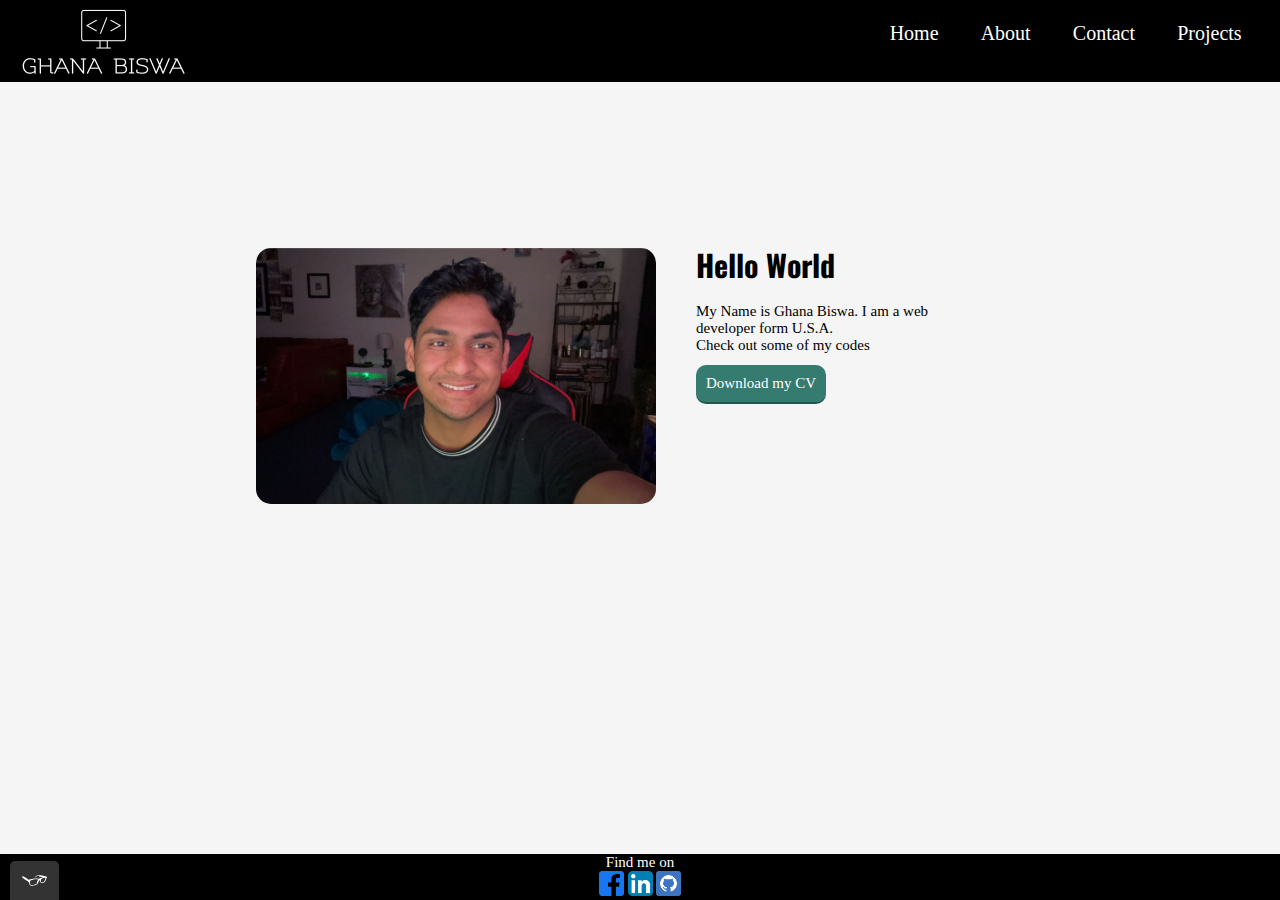
<file: index.html>
<!DOCTYPE html>
<html lang="en">

<head>
    <meta charset="UTF-8">
    <meta http-equiv="X-UA-Compatible" content="IE=edge">
    <meta name="viewport" content="width=device-width, initial-scale=1.0">
    <title>PORTFOLIO PAGE</title>
    <link rel="stylesheet" href="./CSS/reset_defult_browser.css">
    <link rel="stylesheet" href="./CSS/style.production.css">
</head>

<body>
    <header class="page-header">
        <nav class="main-navigation page-header__item">
            <!-- Add Your Logo Here -->
            <a href="./index.html"><img src="./img/PersonalLogo.png" class="page-header__item"
                    alt="My Logo with my name, Ghana Biswa written on it"></a>
            <ul role="menubar" class="navigation-list">
                <li role="presentation">
                    <a href="./index.html" role="menuitem" class="navigation-list__item navigation-list__item--active"
                        aria-label="Home Page">Home</a>
                </li>
                <li role="presentation">
                    <a href="./about.html" role="menuitem" class="navigation-list__item"
                        aria-label="My Experience as a full stack web developer">About</a>
                </li>
                <li role="presentation">
                    <a href="contact.html" role="menuitem" class="navigation-list__item"
                        aria-label="Contact Page">Contact</a>
                </li>
                <li role="presentation">
                    <a href="work.html" role="menuitem" class="navigation-list__item"
                        aria-label="Projects Page">Projects</a>
                </li>
            </ul>
        </nav>
    </header>

    <div class="profile">
        <!-- Add Your image here -->
        <img src="./img/img1.jpg" class="profile_portrait" alt="A photograph of me">
        <h1>Hello World</h1>
        <p>My Name is Ghana Biswa. I am a <span>web</span> developer form U.S.A.</p>
        <a href="./work.html">Check out some of my codes</a>
        <a href="files/cv.pdf" class="button" download>Download my CV</a>
    </div>


    <footer class="page-footer">
        <p>Find me on</p>


        <!-- Add Your Favcons here -->
        <div class="social-media">
            <img src="./img/fb_icon.png" alt=" A link image to my  Facebook">
            <img src="./img/in_icon.png" alt=" A link image to my linkedin">
            <img src="./img/gh_icon.png" alt=" A link image to my github">
        </div>

    </footer>

    <script src="./JS/app.js"></script>
</body>

</html>
</file>
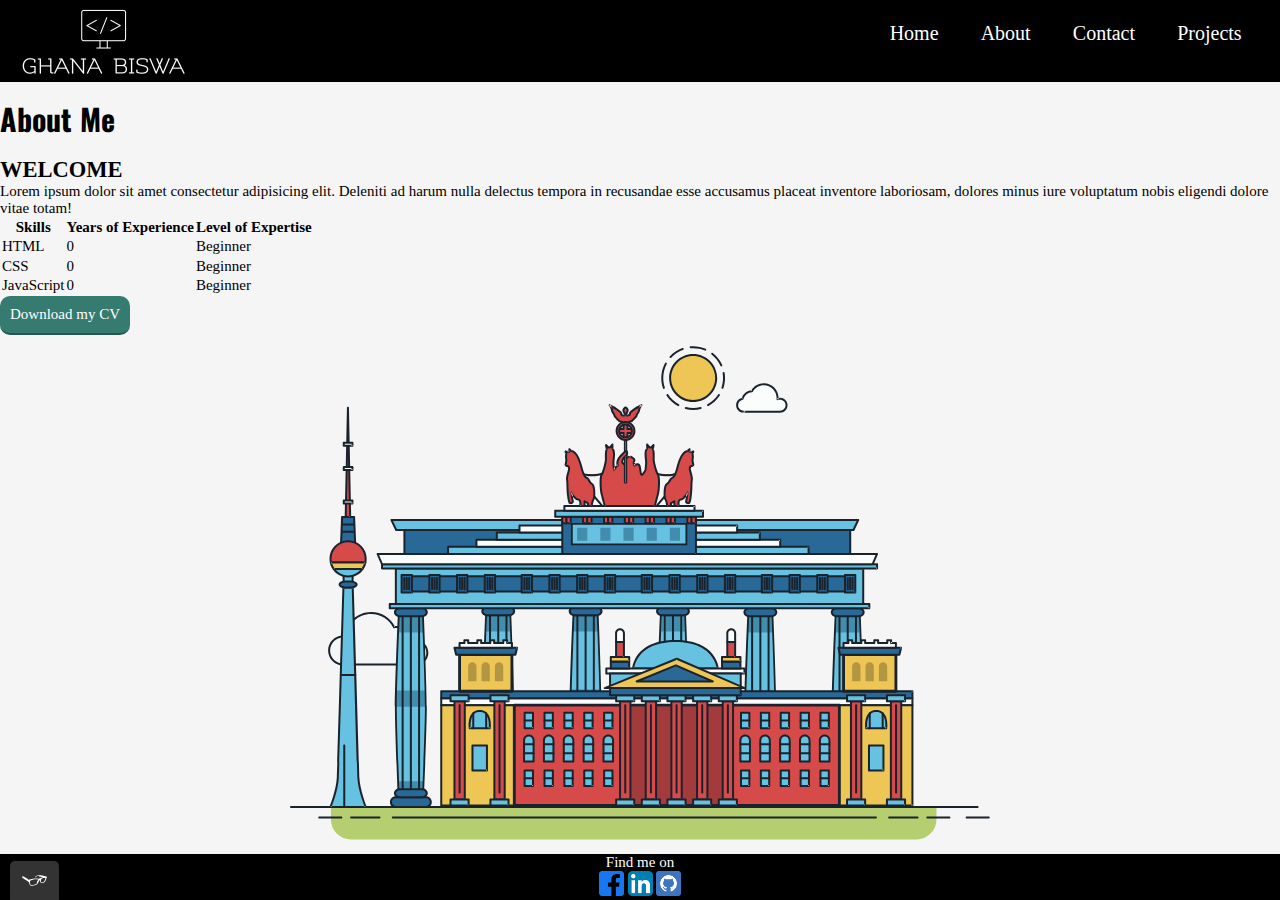
<file: about.html>
<!DOCTYPE html>
<html lang="en">

<head>
    <meta charset="UTF-8">
    <meta http-equiv="X-UA-Compatible" content="IE=edge">
    <meta name="viewport" content="width=device-width, initial-scale=1.0">
    <title>ABOUT ME</title>
    <link rel="stylesheet" href="./CSS/reset_defult_browser.css">
    <link rel="stylesheet" href="./CSS/style.production.css">
</head>

<body>
    <header class="page-header">
        <nav class="main-navigation page-header__item">
            <!-- Add Your Logo Here -->
            <a href="./index.html"><img src="./img/PersonalLogo.png" class="page-header__item"
                    alt="My Logo with my name, Ghana Biswa written on it"></a>
            <ul role="menubar" class="navigation-list">
                <li role="presentation">
                    <a href="./index.html" role="menuitem" class="navigation-list__item navigation-list__item--active"
                        aria-label="Home Page">Home</a>
                </li>
                <li role="presentation">
                    <a href="./about.html" role="menuitem" class="navigation-list__item"
                        aria-label="My Experience as a full stack web developer">About</a>
                </li>
                <li role="presentation">
                    <a href="contact.html" role="menuitem" class="navigation-list__item"
                        aria-label="Contact Page">Contact</a>
                </li>
                <li role="presentation">
                    <a href="work.html" role="menuitem" class="navigation-list__item"
                        aria-label="Projects Page">Projects</a>
                </li>
            </ul>
        </nav>
    </header>


    <section class="skills-table">
        <h1>About Me</h1>
        <h2>WELCOME</h2>
        <p>Lorem ipsum dolor sit amet consectetur adipisicing elit. Deleniti ad harum nulla delectus tempora in
            recusandae esse accusamus placeat inventore laboriosam, dolores minus iure voluptatum nobis eligendi dolore
            vitae totam!</p>
        <table>
            <thead>
                <tr>
                    <th>Skills</th>
                    <th>Years of Experience</th>
                    <th>Level of Expertise</th>
                </tr>
            </thead>
            <tbody>
                <tr>
                    <td>HTML</td>
                    <td>0</td>
                    <td>Beginner</td>
                </tr>
                <tr>
                    <td>CSS</td>
                    <td>0</td>
                    <td>Beginner</td>
                </tr>
                <tr>
                    <td>JavaScript</td>
                    <td>0</td>
                    <td>Beginner</td>
                </tr>
            </tbody>
        </table>
    </section>

    <a href="files/cv.pdf" class="button" download>Download my CV</a>


    <div class="container">
        <svg id="about-picture" xmlns="http://www.w3.org/2000/svg" class="berlin-illustration" height="auto"
            viewBox="0 0 700 505" xmlns:xlink="http://www.w3.org/1999/xlink">
            <defs>
                <polygon id="a" points=".06 231.917 .06 .929 688.717 .929 688.717 231.917"></polygon>
            </defs>
            <g fill="none" fill-rule="evenodd">
                <g transform="translate(0 241)" class="cloud-front">
                    <path fill="#1A232C"
                        d="M87.602,29 L87.602,28 C87.326,28.001 87.103,28.024 86.927,28.033 L86.979,29.031 L87.947,28.78 C85.741,20.282 78.041,14.002 68.852,14 C67.858,14 66.904,14.096 65.98,14.231 L66.125,15.22 L67.019,14.772 C62.626,6.015 53.567,0.001 43.102,0 C29.041,0.002 17.524,10.848 16.443,24.632 L17.44,24.71 L17.606,23.724 C16.803,23.589 15.969,23.5 15.102,23.5 C6.817,23.501 0.102,30.215 0.102,38.5 C0.102,46.785 6.817,53.499 15.102,53.5 L87.602,53.5 C94.644,53.499 100.351,47.792 100.352,40.75 C100.351,33.708 94.644,28.001 87.602,28 L87.602,30 C90.573,30 93.254,31.202 95.203,33.149 C97.15,35.097 98.351,37.778 98.352,40.75 C98.351,43.722 97.15,46.403 95.203,48.351 C93.254,50.298 90.573,51.5 87.602,51.5 L15.102,51.5 C11.509,51.5 8.265,50.046 5.909,47.692 C3.555,45.337 2.102,42.093 2.102,38.5 C2.102,34.907 3.555,31.663 5.909,29.308 C8.265,26.954 11.509,25.5 15.102,25.5 C15.831,25.5 16.553,25.575 17.273,25.697 C17.551,25.743 17.832,25.672 18.055,25.499 C18.277,25.325 18.414,25.07 18.436,24.789 C19.436,12.04 30.094,1.998 43.102,2 C52.786,1.999 61.163,7.564 65.231,15.669 C65.425,16.055 65.842,16.272 66.27,16.21 C67.132,16.084 67.988,16 68.852,16 C77.108,15.998 84.027,21.647 86.011,29.283 C86.13,29.741 86.557,30.054 87.031,30.03 C87.27,30.017 87.457,29.999 87.602,30 L87.602,29"
                        transform="translate(38 36)"></path>
                </g>
                <path fill="#B5CE6F"
                    d="M646.484,484.382 C646.484,489.501 644.531,494.62 640.627,498.525 C636.722,502.43 631.603,504.382 626.484,504.382 L60.873,504.382 C55.754,504.382 50.636,502.43 46.731,498.525 C42.826,494.62 40.873,489.501 40.873,484.382 L40.873,471.917 L646.484,471.917 L646.484,484.382">
                </path>
                <polyline fill="#67C2E2"
                    points="334.824 185.029 101.449 185.029 106.209 195.08 563.438 195.08 568.2 185.029 334.824 185.029">
                </polyline>
                <path fill="#1A232C"
                    d="M334.824,185.029 L334.824,184.029 L101.449,184.029 C101.104,184.029 100.788,184.203 100.604,184.494 C100.42,184.785 100.398,185.146 100.545,185.457 L105.306,195.508 C105.471,195.856 105.824,196.079 106.209,196.079 L563.438,196.079 C563.824,196.079 564.177,195.856 564.342,195.508 L569.104,185.457 C569.251,185.146 569.229,184.785 569.045,184.494 C568.861,184.203 568.544,184.029 568.2,184.029 L334.824,184.029 L334.824,186.029 L566.62,186.029 L562.806,194.08 L106.842,194.08 L103.029,186.029 L334.824,186.029 L334.824,185.029">
                </path>
                <polygon fill="#296997" points="114.416 218.974 560.222 218.974 560.222 195.08 114.416 195.08">
                </polygon>
                <path fill="#1A232C"
                    d="M560.222,218.974 L560.222,217.974 L115.416,217.974 L115.416,196.079 L559.222,196.079 L559.222,218.974 L560.222,218.974 L560.222,217.974 L560.222,218.974 L561.222,218.974 L561.222,195.08 C561.222,194.816 561.115,194.559 560.929,194.372 C560.742,194.186 560.485,194.08 560.222,194.08 L114.416,194.08 C114.152,194.08 113.895,194.186 113.708,194.372 C113.522,194.559 113.416,194.816 113.416,195.08 L113.416,218.974 C113.416,219.237 113.522,219.495 113.708,219.681 C113.895,219.867 114.152,219.974 114.416,219.974 L560.222,219.974 C560.485,219.974 560.742,219.867 560.929,219.681 C561.115,219.495 561.222,219.237 561.222,218.974 L560.222,218.974">
                </path>
                <polygon fill="#67C2E2" points="105.85 269.08 573.225 269.08 573.225 233.398 105.85 233.398"></polygon>
                <path fill="#1A232C"
                    d="M573.225,233.398 L573.225,232.398 L105.85,232.398 C105.587,232.398 105.329,232.505 105.143,232.691 C104.957,232.877 104.85,233.134 104.85,233.398 L104.85,269.08 C104.85,269.344 104.957,269.601 105.143,269.788 C105.329,269.974 105.587,270.08 105.85,270.08 L573.225,270.08 C573.488,270.08 573.745,269.974 573.932,269.788 C574.118,269.601 574.225,269.344 574.225,269.08 L574.225,233.398 C574.225,233.134 574.118,232.877 573.932,232.691 C573.745,232.505 573.488,232.398 573.225,232.398 L573.225,233.398 L572.225,233.398 L572.225,268.08 L106.85,268.08 L106.85,234.398 L573.225,234.398 L573.225,233.398 L572.225,233.398 L573.225,233.398">
                </path>
                <polygon fill="#296997" points="116.751 256.508 562.557 256.508 562.557 241.243 116.751 241.243">
                </polygon>
                <path fill="#1A232C"
                    d="M562.557,256.508 L562.557,255.508 L117.75,255.508 L117.75,242.243 L561.557,242.243 L561.557,256.508 L562.557,256.508 L562.557,255.508 L562.557,256.508 L563.557,256.508 L563.557,241.243 C563.557,240.979 563.45,240.722 563.264,240.535 C563.078,240.349 562.82,240.243 562.557,240.243 L116.75,240.243 C116.487,240.243 116.23,240.349 116.043,240.535 C115.857,240.722 115.751,240.979 115.751,241.243 L115.751,256.508 C115.751,256.771 115.857,257.029 116.043,257.215 C116.23,257.401 116.487,257.508 116.751,257.508 L562.557,257.508 C562.82,257.508 563.077,257.401 563.264,257.215 C563.45,257.029 563.557,256.771 563.557,256.508 L562.557,256.508">
                </path>
                <polygon fill="#67C2E2" points="158.07 218.974 518.563 218.974 518.563 211.858 158.07 211.858">
                </polygon>
                <path fill="#1A232C"
                    d="M518.563,211.858 L518.563,210.858 L158.07,210.858 C157.807,210.858 157.549,210.964 157.363,211.151 C157.177,211.337 157.07,211.594 157.07,211.858 L157.07,218.974 C157.07,219.237 157.177,219.495 157.363,219.681 C157.549,219.867 157.807,219.974 158.07,219.974 L518.563,219.974 C518.826,219.974 519.083,219.867 519.27,219.681 C519.456,219.495 519.562,219.237 519.562,218.974 L519.562,211.858 C519.562,211.594 519.456,211.337 519.27,211.151 C519.083,210.964 518.826,210.858 518.563,210.858 L518.563,211.858 L517.563,211.858 L517.563,217.974 L159.07,217.974 L159.07,212.858 L518.563,212.858 L518.563,211.858 L517.563,211.858 L518.563,211.858">
                </path>
                <polygon fill="#FBFDFC" points="186.438 211.858 490.194 211.858 490.194 204.741 186.438 204.741">
                </polygon>
                <path fill="#1A232C"
                    d="M490.194,204.741 L490.194,203.741 L186.438,203.741 C186.175,203.741 185.917,203.848 185.731,204.034 C185.545,204.221 185.438,204.478 185.438,204.741 L185.438,211.858 C185.438,212.121 185.545,212.379 185.731,212.565 C185.917,212.751 186.175,212.858 186.438,212.858 L490.194,212.858 C490.458,212.858 490.715,212.751 490.902,212.565 C491.088,212.379 491.194,212.121 491.194,211.858 L491.194,204.741 C491.194,204.478 491.088,204.221 490.902,204.034 C490.715,203.848 490.458,203.741 490.194,203.741 L490.194,204.741 L489.194,204.741 L489.194,210.858 L187.438,210.858 L187.438,205.741 L490.194,205.741 L490.194,204.741 L489.194,204.741 L490.194,204.741">
                </path>
                <polygon fill="#67C2E2" points="206.805 204.741 469.828 204.741 469.828 197.624 206.805 197.624">
                </polygon>
                <path fill="#1A232C"
                    d="M469.828,197.624 L469.828,196.624 L206.805,196.624 C206.541,196.624 206.284,196.731 206.098,196.917 C205.911,197.103 205.805,197.361 205.805,197.624 L205.805,204.741 C205.805,205.005 205.911,205.262 206.098,205.449 C206.284,205.635 206.541,205.741 206.805,205.741 L469.828,205.741 C470.091,205.741 470.349,205.635 470.535,205.449 C470.722,205.262 470.828,205.005 470.828,204.741 L470.828,197.624 C470.828,197.361 470.722,197.103 470.535,196.917 C470.349,196.731 470.091,196.624 469.828,196.624 L469.828,197.624 L468.828,197.624 L468.828,203.741 L207.805,203.741 L207.805,198.624 L469.828,198.624 L469.828,197.624 L468.828,197.624 L469.828,197.624">
                </path>
                <polygon fill="#FBFDFC" points="229.521 197.624 447.111 197.624 447.111 190.509 229.521 190.509">
                </polygon>
                <path fill="#1A232C"
                    d="M447.111,190.509 L447.111,189.509 L229.521,189.509 C229.258,189.509 229,189.616 228.814,189.802 C228.628,189.988 228.521,190.246 228.521,190.509 L228.521,197.624 C228.521,197.888 228.628,198.145 228.814,198.332 C229,198.518 229.258,198.624 229.521,198.624 L447.111,198.624 C447.375,198.624 447.632,198.518 447.818,198.332 C448.005,198.145 448.111,197.888 448.111,197.624 L448.111,190.509 C448.111,190.246 448.005,189.988 447.818,189.802 C447.632,189.616 447.375,189.509 447.111,189.509 L447.111,190.509 L446.111,190.509 L446.111,196.624 L230.521,196.624 L230.521,191.509 L447.111,191.509 L447.111,190.509 L446.111,190.509 L447.111,190.509">
                </path>
                <path fill="#67C2E2"
                    d="M135.607,355.447 C135.163,337.766 134.264,313.326 133.648,297.387 C133.274,287.721 133.004,281.18 133.004,281.18 L108.722,281.18 C108.722,281.18 108.452,287.721 108.079,297.387 C107.462,313.326 106.563,337.766 106.119,355.447 C105.953,362.059 105.85,367.732 105.85,371.653 L105.85,371.654 C105.85,386.117 107.243,424.332 108.089,446.189 C108.457,455.706 108.722,462.126 108.722,462.126 L133.004,462.126 C133.004,462.126 133.269,455.706 133.637,446.189 C134.482,424.332 135.876,386.117 135.876,371.654 L135.876,371.653 C135.876,367.732 135.773,362.059 135.607,355.447">
                </path>
                <path fill="#428DAE"
                    d="M133.648 297.387L108.079 297.387C108.452 287.721 108.722 281.18 108.722 281.18L133.004 281.18C133.004 281.18 133.274 287.721 133.648 297.387M135.876 371.654L105.85 371.654 105.85 371.653C105.85 367.732 105.953 362.059 106.119 355.447L135.607 355.447C135.773 362.059 135.876 367.732 135.876 371.653L135.876 371.654M133.004 462.126L108.722 462.126C108.722 462.126 108.457 455.706 108.089 446.189L133.637 446.189C133.269 455.706 133.004 462.126 133.004 462.126">
                </path>
                <path fill="#1A232C"
                    d="M109.612,461.199 L132.114,461.199 C132.447,453.007 134.949,390.886 134.949,371.653 C134.949,352.42 132.447,290.299 132.114,282.108 L109.612,282.108 C109.279,290.299 106.778,352.42 106.778,371.653 C106.778,390.886 109.279,453.007 109.612,461.199 Z M133.895,463.054 L107.832,463.054 L107.794,462.164 C107.766,461.466 104.922,392.193 104.922,371.653 C104.922,351.114 107.766,281.839 107.794,281.142 L107.832,280.252 L133.895,280.252 L133.931,281.142 C133.96,281.839 136.804,351.114 136.804,371.653 C136.804,392.193 133.96,461.466 133.931,462.164 L133.895,463.054 L133.895,463.054 Z">
                </path>
                <path fill="#1A232C"
                    d="M111.638 281.18L111.638 462.126C111.638 462.679 112.086 463.126 112.638 463.126 113.19 463.126 113.638 462.679 113.638 462.126L113.638 281.18C113.638 280.628 113.19 280.18 112.638 280.18 112.086 280.18 111.638 280.628 111.638 281.18M119.863 281.18L119.863 462.126C119.863 462.679 120.311 463.126 120.863 463.126 121.416 463.126 121.863 462.679 121.863 462.126L121.863 281.18C121.863 280.628 121.416 280.18 120.863 280.18 120.311 280.18 119.863 280.628 119.863 281.18M128.088 281.18L128.088 462.126C128.088 462.679 128.536 463.126 129.088 463.126 129.64 463.126 130.088 462.679 130.088 462.126L130.088 281.18C130.088 280.628 129.64 280.18 129.088 280.18 128.536 280.18 128.088 280.628 128.088 281.18">
                </path>
                <path fill="#296997"
                    d="M136.79,277.265 C136.79,279.418 134.675,281.18 132.09,281.18 L109.636,281.18 C107.051,281.18 104.936,279.418 104.936,277.265 C104.936,275.111 107.051,273.349 109.636,273.349 L132.09,273.349 C134.675,273.349 136.79,275.111 136.79,277.265">
                </path>
                <path fill="#1A232C"
                    d="M136.79,277.265 L135.79,277.265 C135.789,278.005 135.433,278.704 134.769,279.262 C134.109,279.814 133.155,280.181 132.09,280.18 L109.636,280.18 C108.571,280.181 107.617,279.814 106.956,279.262 C106.293,278.704 105.936,278.005 105.936,277.265 C105.936,276.524 106.293,275.825 106.957,275.267 C107.617,274.715 108.571,274.348 109.636,274.349 L132.09,274.349 C133.155,274.348 134.109,274.716 134.769,275.267 C135.433,275.825 135.789,276.524 135.79,277.265 L137.79,277.265 C137.791,275.851 137.09,274.593 136.049,273.731 C135.006,272.863 133.61,272.35 132.09,272.349 L109.636,272.349 C108.116,272.35 106.72,272.863 105.676,273.731 C104.636,274.593 103.935,275.851 103.936,277.265 C103.935,278.678 104.636,279.937 105.677,280.798 C106.72,281.666 108.116,282.179 109.636,282.18 L132.09,282.18 C133.61,282.179 135.006,281.666 136.049,280.798 C137.09,279.937 137.791,278.678 137.79,277.265 L136.79,277.265">
                </path>
                <path fill="#296997"
                    d="M140.775,467.217 C140.775,469.803 138.661,471.917 136.076,471.917 L105.65,471.917 C103.065,471.917 100.951,469.803 100.951,467.217 L100.951,466.825 C100.951,464.241 103.065,462.126 105.65,462.126 L136.076,462.126 C138.661,462.126 140.775,464.241 140.775,466.825 L140.775,467.217">
                </path>
                <path fill="#1A232C"
                    d="M140.775,467.217 L139.775,467.217 C139.775,468.235 139.361,469.155 138.688,469.83 C138.013,470.503 137.093,470.917 136.076,470.917 L105.65,470.917 C104.633,470.917 103.713,470.504 103.038,469.83 C102.365,469.155 101.951,468.235 101.951,467.217 L101.951,466.825 C101.951,465.808 102.365,464.889 103.038,464.214 C103.713,463.54 104.633,463.127 105.65,463.126 L136.076,463.126 C137.093,463.127 138.013,463.54 138.688,464.214 C139.362,464.889 139.775,465.808 139.775,466.825 L139.775,467.217 L141.775,467.217 L141.775,466.825 C141.772,463.684 139.217,461.13 136.076,461.126 L105.65,461.126 C102.509,461.13 99.955,463.684 99.951,466.825 L99.951,467.217 C99.954,470.36 102.509,472.914 105.65,472.917 L136.076,472.917 C139.217,472.914 141.772,470.36 141.775,467.217 L140.775,467.217">
                </path>
                <path fill="#296997"
                    d="M136.79,458.208 C136.79,460.363 134.675,462.126 132.09,462.126 L109.636,462.126 C107.051,462.126 104.936,460.363 104.936,458.208 C104.936,456.057 107.051,454.292 109.636,454.292 L132.09,454.292 C134.675,454.292 136.79,456.057 136.79,458.208">
                </path>
                <path fill="#1A232C"
                    d="M136.79,458.208 L135.79,458.208 C135.789,458.949 135.432,459.649 134.769,460.207 C134.108,460.76 133.154,461.128 132.09,461.126 L109.636,461.126 C108.572,461.128 107.617,460.76 106.957,460.207 C106.293,459.649 105.936,458.949 105.936,458.208 C105.936,457.47 106.293,456.77 106.957,456.212 C107.617,455.659 108.572,455.291 109.636,455.292 L132.09,455.292 C133.154,455.291 134.108,455.659 134.769,456.212 C135.433,456.77 135.789,457.47 135.79,458.208 L137.79,458.208 C137.791,456.796 137.09,455.538 136.05,454.675 C135.006,453.808 133.61,453.294 132.09,453.292 L109.636,453.292 C108.115,453.294 106.719,453.808 105.676,454.675 C104.636,455.538 103.935,456.796 103.936,458.208 C103.935,459.622 104.636,460.881 105.676,461.743 C106.72,462.611 108.116,463.125 109.636,463.126 L132.09,463.126 C133.61,463.125 135.006,462.611 136.05,461.743 C137.09,460.881 137.791,459.622 137.79,458.208 L136.79,458.208">
                </path>
                <path fill="#67C2E2"
                    d="M572.471,355.447 C572.025,337.766 571.126,313.326 570.51,297.387 C570.137,287.721 569.867,281.18 569.867,281.18 L545.585,281.18 C545.585,281.18 545.315,287.721 544.942,297.387 C544.326,313.326 543.427,337.766 542.981,355.447 C542.815,362.059 542.713,367.732 542.713,371.653 L542.713,371.654 C542.713,386.117 544.107,424.332 544.952,446.189 C545.32,455.706 545.585,462.126 545.585,462.126 L569.867,462.126 C569.867,462.126 570.132,455.706 570.499,446.189 C571.346,424.332 572.739,386.117 572.739,371.654 L572.739,371.653 C572.739,367.732 572.637,362.059 572.471,355.447">
                </path>
                <path fill="#428DAE"
                    d="M569.582 297.387L566.951 297.387 566.951 282.108 568.977 282.108C569.063 284.206 569.29 289.841 569.582 297.387M564.951 297.387L545.871 297.387C546.162 289.841 546.39 284.206 546.476 282.108L564.951 282.108 564.951 297.387M571.8 369.187L566.951 369.187 566.951 356.265 571.562 356.265C571.685 361.272 571.771 365.701 571.8 369.187M564.951 369.187L543.653 369.187C543.684 365.512 543.777 360.79 543.912 355.447L553.551 355.447 553.551 356.265 564.951 356.265 564.951 369.187">
                </path>
                <path fill="#1A232C"
                    d="M546.476,461.199 L568.977,461.199 C569.31,453.007 571.812,390.886 571.812,371.653 C571.812,352.42 569.31,290.299 568.977,282.108 L546.476,282.108 C546.142,290.299 543.642,352.42 543.642,371.653 C543.642,390.886 546.142,453.007 546.476,461.199 M570.758,463.054 L544.694,463.054 L544.658,462.164 C544.629,461.466 541.785,392.193 541.785,371.653 C541.785,351.114 544.629,281.839 544.658,281.142 L544.694,280.252 L570.758,280.252 L570.795,281.142 C570.823,281.839 573.667,351.114 573.667,371.653 C573.667,392.193 570.823,461.466 570.795,462.164 L570.758,463.054">
                </path>
                <path fill="#1A232C"
                    d="M548.501 281.18L548.501 462.126C548.501 462.679 548.949 463.126 549.501 463.126 550.053 463.126 550.501 462.679 550.501 462.126L550.501 281.18C550.501 280.628 550.053 280.18 549.501 280.18 548.949 280.18 548.501 280.628 548.501 281.18M556.727 281.18L556.727 462.126C556.727 462.679 557.174 463.126 557.727 463.126 558.279 463.126 558.727 462.679 558.727 462.126L558.727 281.18C558.727 280.628 558.279 280.18 557.727 280.18 557.174 280.18 556.727 280.628 556.727 281.18M564.951 281.18L564.951 462.126C564.951 462.679 565.399 463.126 565.951 463.126 566.503 463.126 566.951 462.679 566.951 462.126L566.951 281.18C566.951 280.628 566.503 280.18 565.951 280.18 565.399 280.18 564.951 280.628 564.951 281.18">
                </path>
                <path fill="#296997"
                    d="M573.653,277.265 C573.653,279.418 571.537,281.18 568.953,281.18 L546.499,281.18 C543.915,281.18 541.799,279.418 541.799,277.265 C541.799,275.111 543.915,273.349 546.499,273.349 L568.953,273.349 C571.537,273.349 573.653,275.111 573.653,277.265">
                </path>
                <path fill="#1A232C"
                    d="M573.653,277.265 L572.653,277.265 C572.653,278.005 572.296,278.704 571.632,279.262 C570.972,279.814 570.017,280.181 568.953,280.18 L546.499,280.18 C545.435,280.181 544.48,279.814 543.82,279.262 C543.156,278.704 542.8,278.005 542.799,277.265 C542.8,276.525 543.156,275.825 543.82,275.267 C544.481,274.715 545.435,274.348 546.499,274.349 L568.953,274.349 C570.017,274.348 570.972,274.715 571.632,275.267 C572.296,275.825 572.653,276.525 572.653,277.265 L574.653,277.265 C574.654,275.851 573.953,274.593 572.912,273.731 C571.869,272.863 570.473,272.35 568.953,272.349 L546.499,272.349 C544.979,272.35 543.583,272.863 542.54,273.731 C541.499,274.593 540.798,275.851 540.799,277.265 C540.798,278.679 541.499,279.937 542.54,280.798 C543.583,281.666 544.979,282.179 546.499,282.18 L568.953,282.18 C570.473,282.179 571.869,281.666 572.912,280.798 C573.953,279.937 574.654,278.679 574.653,277.265 L573.653,277.265">
                </path>
                <path fill="#296997"
                    d="M577.639,467.217 C577.639,469.803 575.524,471.917 572.938,471.917 L542.514,471.917 C539.929,471.917 537.813,469.803 537.813,467.217 L537.813,466.825 C537.813,464.241 539.929,462.126 542.514,462.126 L572.938,462.126 C575.524,462.126 577.639,464.241 577.639,466.825 L577.639,467.217">
                </path>
                <path fill="#1A232C"
                    d="M577.639,467.217 L576.639,467.217 C576.638,468.235 576.225,469.155 575.551,469.83 C574.876,470.503 573.956,470.917 572.938,470.917 L542.514,470.917 C541.497,470.917 540.576,470.503 539.901,469.83 C539.227,469.155 538.814,468.234 538.813,467.217 L538.813,466.825 C538.814,465.808 539.227,464.889 539.901,464.214 C540.576,463.54 541.497,463.127 542.514,463.126 L572.938,463.126 C573.956,463.127 574.876,463.54 575.551,464.214 C576.225,464.888 576.638,465.808 576.639,466.825 L576.639,467.217 L578.639,467.217 L578.639,466.825 C578.635,463.684 576.081,461.13 572.938,461.126 L542.514,461.126 C539.372,461.13 536.817,463.684 536.813,466.825 L536.813,467.217 C536.817,470.36 539.372,472.914 542.514,472.917 L572.938,472.917 C576.081,472.914 578.635,470.359 578.639,467.217 L577.639,467.217">
                </path>
                <path fill="#296997"
                    d="M573.653,458.208 C573.653,460.363 571.537,462.126 568.953,462.126 L546.499,462.126 C543.915,462.126 541.799,460.363 541.799,458.208 C541.799,456.057 543.915,454.292 546.499,454.292 L568.953,454.292 C571.537,454.292 573.653,456.057 573.653,458.208">
                </path>
                <path fill="#1A232C"
                    d="M573.653,458.208 L572.653,458.208 C572.653,458.949 572.296,459.649 571.632,460.207 C570.971,460.76 570.017,461.128 568.953,461.126 L546.499,461.126 C545.435,461.128 544.481,460.76 543.82,460.207 C543.157,459.649 542.799,458.949 542.799,458.208 C542.799,457.47 543.156,456.77 543.82,456.212 C544.481,455.659 545.435,455.291 546.499,455.292 L568.953,455.292 C570.017,455.291 570.971,455.659 571.632,456.212 C572.296,456.77 572.653,457.47 572.653,458.208 L574.653,458.208 C574.654,456.796 573.953,455.538 572.912,454.675 C571.869,453.808 570.473,453.294 568.953,453.292 L546.499,453.292 C544.979,453.294 543.583,453.808 542.54,454.675 C541.499,455.538 540.798,456.796 540.799,458.208 C540.798,459.622 541.499,460.881 542.54,461.743 C543.583,462.611 544.979,463.125 546.499,463.126 L568.953,463.126 C570.473,463.125 571.869,462.611 572.912,461.743 C573.953,460.881 574.654,459.622 574.653,458.208 L573.653,458.208">
                </path>
                <path fill="#67C2E2"
                    d="M485.098,355.447 C484.654,337.766 483.753,313.326 483.137,297.387 C482.764,287.721 482.494,281.18 482.494,281.18 L458.213,281.18 C458.213,281.18 457.942,287.721 457.569,297.387 C456.953,313.326 456.055,337.766 455.608,355.447 C455.443,362.059 455.34,367.732 455.34,371.653 L455.34,371.654 C455.34,386.117 456.733,424.332 457.58,446.189 C457.948,455.706 458.213,462.126 458.213,462.126 L482.494,462.126 C482.494,462.126 482.759,455.706 483.126,446.189 C483.973,424.332 485.366,386.117 485.366,371.654 L485.366,371.653 C485.366,367.732 485.265,362.059 485.098,355.447">
                </path>
                <path fill="#428DAE"
                    d="M483.137 297.387L457.569 297.387C457.942 287.721 458.213 281.18 458.213 281.18L482.494 281.18C482.494 281.18 482.764 287.721 483.137 297.387M485.355 369.187L455.351 369.187C455.382 365.502 455.475 360.78 455.608 355.447L485.098 355.447C485.232 360.78 485.325 365.502 485.355 369.187">
                </path>
                <path fill="#1A232C"
                    d="M459.103,461.199 L481.605,461.199 C481.938,453.007 484.439,390.886 484.439,371.653 C484.439,352.42 481.938,290.299 481.605,282.108 L459.103,282.108 C458.769,290.299 456.268,352.42 456.268,371.653 C456.268,390.886 458.769,453.007 459.103,461.199 Z M483.386,463.054 L457.321,463.054 L457.285,462.164 C457.256,461.466 454.412,392.193 454.412,371.653 C454.412,351.114 457.256,281.839 457.285,281.142 L457.321,280.252 L483.386,280.252 L483.422,281.142 C483.45,281.839 486.294,351.114 486.294,371.653 C486.294,392.193 483.45,461.466 483.422,462.164 L483.386,463.054 L483.386,463.054 Z">
                </path>
                <path fill="#1A232C"
                    d="M461.128 281.18L461.128 462.126C461.128 462.679 461.576 463.126 462.128 463.126 462.68 463.126 463.128 462.679 463.128 462.126L463.128 281.18C463.128 280.628 462.68 280.18 462.128 280.18 461.576 280.18 461.128 280.628 461.128 281.18M469.354 281.18L469.354 462.126C469.354 462.679 469.801 463.126 470.354 463.126 470.906 463.126 471.354 462.679 471.354 462.126L471.354 281.18C471.354 280.628 470.906 280.18 470.354 280.18 469.801 280.18 469.354 280.628 469.354 281.18M477.578 281.18L477.578 462.126C477.578 462.679 478.026 463.126 478.578 463.126 479.13 463.126 479.578 462.679 479.578 462.126L479.578 281.18C479.578 280.628 479.13 280.18 478.578 280.18 478.026 280.18 477.578 280.628 477.578 281.18">
                </path>
                <path fill="#296997"
                    d="M486.281,277.265 C486.281,279.418 484.164,281.18 481.58,281.18 L459.126,281.18 C456.542,281.18 454.426,279.418 454.426,277.265 C454.426,275.111 456.542,273.349 459.126,273.349 L481.58,273.349 C484.164,273.349 486.281,275.111 486.281,277.265">
                </path>
                <path fill="#1A232C"
                    d="M486.281,277.265 L485.281,277.265 C485.281,278.005 484.924,278.704 484.26,279.262 C483.599,279.814 482.644,280.181 481.58,280.18 L459.126,280.18 C458.062,280.181 457.107,279.814 456.447,279.262 C455.783,278.704 455.427,278.005 455.426,277.265 C455.427,276.525 455.783,275.825 456.447,275.267 C457.108,274.715 458.062,274.348 459.126,274.349 L481.58,274.349 C482.644,274.348 483.599,274.716 484.26,275.268 C484.924,275.825 485.281,276.525 485.281,277.265 L487.281,277.265 C487.282,275.851 486.58,274.593 485.54,273.731 C484.496,272.863 483.1,272.35 481.58,272.349 L459.126,272.349 C457.606,272.35 456.21,272.863 455.167,273.731 C454.126,274.593 453.425,275.851 453.426,277.265 C453.425,278.679 454.126,279.937 455.167,280.798 C456.21,281.666 457.606,282.179 459.126,282.18 L481.58,282.18 C483.1,282.179 484.496,281.666 485.54,280.799 C486.58,279.937 487.282,278.679 487.281,277.265 L486.281,277.265">
                </path>
                <path fill="#296997"
                    d="M490.266,467.217 C490.266,469.803 488.151,471.917 485.565,471.917 L455.141,471.917 C452.556,471.917 450.44,469.803 450.44,467.217 L450.44,466.825 C450.44,464.241 452.556,462.126 455.141,462.126 L485.565,462.126 C488.151,462.126 490.266,464.241 490.266,466.825 L490.266,467.217">
                </path>
                <path fill="#1A232C"
                    d="M490.266,467.217 L489.266,467.217 C489.265,468.235 488.852,469.155 488.178,469.83 C487.503,470.503 486.583,470.917 485.565,470.917 L455.141,470.917 C454.124,470.917 453.203,470.503 452.528,469.83 C451.854,469.155 451.441,468.234 451.44,467.217 L451.44,466.825 C451.441,465.808 451.854,464.889 452.528,464.214 C453.203,463.54 454.124,463.127 455.141,463.126 L485.565,463.126 C486.583,463.127 487.503,463.54 488.178,464.214 C488.852,464.888 489.265,465.808 489.266,466.825 L489.266,467.217 L491.266,467.217 L491.266,466.825 C491.262,463.684 488.708,461.13 485.565,461.126 L455.141,461.126 C451.999,461.13 449.444,463.684 449.44,466.825 L449.44,467.217 C449.444,470.36 451.999,472.914 455.141,472.917 L485.565,472.917 C488.708,472.914 491.262,470.359 491.266,467.217 L490.266,467.217">
                </path>
                <path fill="#296997"
                    d="M486.281,458.208 C486.281,460.363 484.164,462.126 481.58,462.126 L459.126,462.126 C456.542,462.126 454.426,460.363 454.426,458.208 C454.426,456.057 456.542,454.292 459.126,454.292 L481.58,454.292 C484.164,454.292 486.281,456.057 486.281,458.208">
                </path>
                <path fill="#1A232C"
                    d="M486.281,458.208 L485.281,458.208 C485.281,458.949 484.923,459.649 484.26,460.207 C483.599,460.76 482.644,461.128 481.58,461.126 L459.126,461.126 C458.062,461.128 457.108,460.76 456.447,460.207 C455.784,459.649 455.427,458.949 455.426,458.208 C455.426,457.47 455.783,456.77 456.447,456.212 C457.108,455.659 458.062,455.291 459.126,455.292 L481.58,455.292 C482.644,455.291 483.598,455.659 484.26,456.212 C484.924,456.77 485.281,457.47 485.281,458.208 L487.281,458.208 C487.282,456.795 486.58,455.538 485.54,454.675 C484.496,453.808 483.1,453.294 481.58,453.292 L459.126,453.292 C457.606,453.294 456.21,453.808 455.167,454.675 C454.126,455.538 453.425,456.796 453.426,458.208 C453.425,459.622 454.126,460.881 455.167,461.743 C456.21,462.611 457.606,463.125 459.126,463.126 L481.58,463.126 C483.1,463.125 484.496,462.611 485.54,461.743 C486.581,460.881 487.282,459.622 487.281,458.208 L486.281,458.208">
                </path>
                <path fill="#67C2E2"
                    d="M397.726,354.466 C397.28,336.787 396.381,312.346 395.765,296.407 C395.392,286.742 395.122,280.2 395.122,280.2 L370.84,280.2 C370.84,280.2 370.57,286.742 370.197,296.407 C369.581,312.346 368.682,336.787 368.236,354.466 C368.07,361.078 367.968,366.751 367.968,370.672 L367.968,370.673 C367.968,385.136 369.361,423.352 370.207,445.208 C370.575,454.726 370.84,461.146 370.84,461.146 L395.122,461.146 C395.122,461.146 395.386,454.726 395.754,445.208 C396.601,423.352 397.994,385.136 397.994,370.673 L397.994,370.672 C397.994,366.751 397.892,361.078 397.726,354.466">
                </path>
                <path fill="#428DAE"
                    d="M394.837 296.407L392.206 296.407 392.206 281.127 394.233 281.127C394.318 283.225 394.545 288.861 394.837 296.407L394.837 296.407zM383.981 296.407L390.206 296.407 390.206 281.127 383.981 281.127 383.981 296.407zM375.756 296.407L381.98 296.407 381.98 281.127 375.756 281.127 375.756 296.407zM373.756 296.407L371.126 296.407C371.417 288.861 371.645 283.225 371.73 281.127L373.756 281.127 373.756 296.407 373.756 296.407zM397.062 369.187L392.206 369.187 392.206 354.466 396.796 354.466C396.943 360.298 397.041 365.389 397.062 369.187L397.062 369.187zM383.981 369.187L390.206 369.187 390.206 354.466 383.981 354.466 383.981 369.187zM375.756 369.187L381.98 369.187 381.98 354.466 375.756 354.466 375.756 369.187zM373.756 369.187L368.9 369.187C368.921 365.389 369.019 360.298 369.166 354.466L373.756 354.466 373.756 369.187 373.756 369.187z">
                </path>
                <path fill="#1A232C"
                    d="M371.73,460.218 L394.233,460.218 C394.565,452.027 397.066,389.906 397.066,370.672 C397.066,351.44 394.565,289.319 394.233,281.127 L371.73,281.127 C371.397,289.319 368.895,351.44 368.895,370.672 C368.895,389.906 371.397,452.027 371.73,460.218 M396.013,462.074 L369.949,462.074 L369.912,461.184 C369.884,460.486 367.04,391.212 367.04,370.672 C367.04,350.133 369.884,280.859 369.912,280.162 L369.949,279.272 L396.013,279.272 L396.05,280.162 C396.078,280.859 398.922,350.133 398.922,370.672 C398.922,391.212 396.078,460.486 396.05,461.184 L396.013,462.074">
                </path>
                <path fill="#1A232C"
                    d="M373.756 280.2L373.756 461.146C373.756 461.698 374.203 462.146 374.756 462.146 375.308 462.146 375.756 461.698 375.756 461.146L375.756 280.2C375.756 279.647 375.308 279.2 374.756 279.2 374.203 279.2 373.756 279.647 373.756 280.2M381.98 280.2L381.98 461.146C381.98 461.698 382.428 462.146 382.98 462.146 383.533 462.146 383.981 461.698 383.981 461.146L383.981 280.2C383.981 279.647 383.533 279.2 382.98 279.2 382.428 279.2 381.98 279.647 381.98 280.2M390.206 280.2L390.206 461.146C390.206 461.698 390.654 462.146 391.206 462.146 391.758 462.146 392.206 461.698 392.206 461.146L392.206 280.2C392.206 279.647 391.758 279.2 391.206 279.2 390.654 279.2 390.206 279.647 390.206 280.2">
                </path>
                <path fill="#296997"
                    d="M398.908,276.285 C398.908,278.439 396.792,280.2 394.208,280.2 L371.754,280.2 C369.17,280.2 367.053,278.439 367.053,276.285 C367.053,274.13 369.17,272.369 371.754,272.369 L394.208,272.369 C396.792,272.369 398.908,274.13 398.908,276.285">
                </path>
                <path fill="#1A232C"
                    d="M398.908,276.285 L397.908,276.285 C397.907,277.025 397.551,277.724 396.887,278.281 C396.227,278.833 395.272,279.201 394.208,279.2 L371.754,279.2 C370.69,279.201 369.735,278.833 369.074,278.281 C368.41,277.724 368.053,277.025 368.053,276.285 C368.053,275.544 368.41,274.845 369.074,274.287 C369.735,273.735 370.69,273.367 371.754,273.369 L394.208,273.369 C395.272,273.367 396.227,273.735 396.887,274.287 C397.551,274.844 397.907,275.544 397.908,276.285 L399.908,276.285 C399.909,274.871 399.208,273.612 398.167,272.75 C397.124,271.883 395.728,271.37 394.208,271.369 L371.754,271.369 C370.234,271.37 368.838,271.883 367.794,272.75 C366.754,273.612 366.052,274.871 366.053,276.285 C366.052,277.699 366.754,278.957 367.795,279.818 C368.838,280.686 370.234,281.198 371.754,281.2 L394.208,281.2 C395.728,281.198 397.123,280.686 398.167,279.818 C399.208,278.957 399.909,277.698 399.908,276.285 L398.908,276.285">
                </path>
                <path fill="#296997"
                    d="M402.894,466.237 C402.894,468.823 400.779,470.937 398.193,470.937 L367.768,470.937 C365.183,470.937 363.068,468.823 363.068,466.237 L363.068,465.844 C363.068,463.26 365.183,461.146 367.768,461.146 L398.193,461.146 C400.779,461.146 402.894,463.26 402.894,465.844 L402.894,466.237">
                </path>
                <path fill="#1A232C"
                    d="M402.894,466.237 L401.894,466.237 C401.893,467.254 401.48,468.174 400.806,468.849 C400.131,469.523 399.211,469.937 398.193,469.937 L367.768,469.937 C366.751,469.937 365.831,469.523 365.156,468.849 C364.482,468.174 364.069,467.254 364.068,466.237 L364.068,465.844 C364.069,464.828 364.482,463.908 365.156,463.233 C365.831,462.56 366.751,462.146 367.768,462.146 L398.193,462.146 C399.211,462.146 400.131,462.56 400.806,463.233 C401.48,463.908 401.893,464.828 401.894,465.844 L401.894,466.237 L403.894,466.237 L403.894,465.844 C403.89,462.703 401.336,460.15 398.193,460.146 L367.768,460.146 C364.626,460.15 362.072,462.703 362.068,465.844 L362.068,466.237 C362.072,469.379 364.626,471.933 367.768,471.937 L398.193,471.937 C401.336,471.933 403.89,469.379 403.894,466.237 L402.894,466.237">
                </path>
                <path fill="#296997"
                    d="M398.908,457.228 C398.908,459.382 396.792,461.146 394.208,461.146 L371.754,461.146 C369.17,461.146 367.053,459.382 367.053,457.228 C367.053,455.077 369.17,453.312 371.754,453.312 L394.208,453.312 C396.792,453.312 398.908,455.077 398.908,457.228">
                </path>
                <path fill="#1A232C"
                    d="M398.908,457.228 L397.908,457.228 C397.908,457.968 397.55,458.669 396.887,459.226 C396.226,459.779 395.272,460.147 394.208,460.146 L371.754,460.146 C370.69,460.147 369.736,459.779 369.074,459.226 C368.411,458.668 368.053,457.968 368.053,457.228 C368.053,456.489 368.41,455.789 369.074,455.231 C369.736,454.679 370.69,454.311 371.754,454.312 L394.208,454.312 C395.272,454.311 396.226,454.679 396.887,455.231 C397.551,455.789 397.908,456.489 397.908,457.228 L399.908,457.228 C399.909,455.815 399.208,454.557 398.167,453.695 C397.124,452.827 395.728,452.313 394.208,452.312 L371.754,452.312 C370.234,452.313 368.838,452.827 367.794,453.695 C366.754,454.557 366.052,455.815 366.053,457.228 C366.052,458.642 366.753,459.901 367.794,460.763 C368.838,461.631 370.234,462.145 371.754,462.146 L394.208,462.146 C395.728,462.145 397.124,461.631 398.167,460.763 C399.208,459.9 399.909,458.642 399.908,457.228 L398.908,457.228">
                </path>
                <path fill="#67C2E2"
                    d="M310.353,354.466 C309.908,336.787 309.009,312.346 308.393,296.407 C308.019,286.742 307.75,280.2 307.75,280.2 L283.467,280.2 C283.467,280.2 283.198,286.742 282.824,296.407 C282.208,312.346 281.309,336.787 280.864,354.466 C280.698,361.078 280.596,366.751 280.596,370.672 L280.596,370.673 C280.596,385.136 281.989,423.352 282.834,445.208 C283.202,454.726 283.467,461.146 283.467,461.146 L307.75,461.146 C307.75,461.146 308.014,454.726 308.382,445.208 C309.228,423.352 310.622,385.136 310.622,370.673 L310.622,370.672 C310.622,366.751 310.518,361.078 310.353,354.466">
                </path>
                <path fill="#428DAE"
                    d="M308.393 296.407L282.824 296.407C283.198 286.742 283.467 280.2 283.467 280.2L307.75 280.2C307.75 280.2 308.019 286.742 308.393 296.407M310.617 369.187L280.6 369.187C280.621 365.377 280.718 360.285 280.864 354.466L310.353 354.466C310.498 360.285 310.596 365.377 310.617 369.187">
                </path>
                <path fill="#1A232C"
                    d="M284.357,460.218 L306.86,460.218 C307.193,452.027 309.694,389.906 309.694,370.672 C309.694,351.44 307.193,289.319 306.86,281.127 L284.357,281.127 C284.024,289.319 281.523,351.44 281.523,370.672 C281.523,389.906 284.024,452.027 284.357,460.218 Z M308.639,462.074 L282.576,462.074 L282.54,461.184 C282.511,460.486 279.668,391.212 279.668,370.672 C279.668,350.133 282.511,280.859 282.54,280.162 L282.576,279.272 L308.639,279.272 L308.677,280.162 C308.706,280.859 311.549,350.133 311.549,370.672 C311.549,391.212 308.706,460.486 308.677,461.184 L308.639,462.074 L308.639,462.074 Z">
                </path>
                <path fill="#1A232C"
                    d="M286.383 280.2L286.383 461.146C286.383 461.698 286.831 462.146 287.383 462.146 287.936 462.146 288.383 461.698 288.383 461.146L288.383 280.2C288.383 279.647 287.936 279.2 287.383 279.2 286.831 279.2 286.383 279.647 286.383 280.2M294.608 280.2L294.608 461.146C294.608 461.698 295.056 462.146 295.608 462.146 296.161 462.146 296.608 461.698 296.608 461.146L296.608 280.2C296.608 279.647 296.161 279.2 295.608 279.2 295.056 279.2 294.608 279.647 294.608 280.2M302.834 280.2L302.834 461.146C302.834 461.698 303.281 462.146 303.834 462.146 304.386 462.146 304.834 461.698 304.834 461.146L304.834 280.2C304.834 279.647 304.386 279.2 303.834 279.2 303.281 279.2 302.834 279.647 302.834 280.2">
                </path>
                <path fill="#296997"
                    d="M311.535,276.285 C311.535,278.439 309.42,280.2 306.836,280.2 L284.381,280.2 C281.797,280.2 279.681,278.439 279.681,276.285 C279.681,274.13 281.797,272.369 284.381,272.369 L306.836,272.369 C309.42,272.369 311.535,274.13 311.535,276.285">
                </path>
                <path fill="#1A232C"
                    d="M311.535,276.285 L310.535,276.285 C310.534,277.025 310.177,277.724 309.514,278.282 C308.854,278.833 307.901,279.201 306.836,279.2 L284.381,279.2 C283.316,279.201 282.362,278.833 281.702,278.281 C281.038,277.724 280.681,277.025 280.681,276.285 C280.681,275.544 281.038,274.844 281.702,274.287 C282.362,273.735 283.317,273.367 284.381,273.369 L306.836,273.369 C307.9,273.367 308.854,273.735 309.514,274.287 C310.177,274.844 310.534,275.544 310.535,276.285 L312.535,276.285 C312.535,274.871 311.835,273.613 310.795,272.75 C309.751,271.883 308.356,271.37 306.836,271.369 L284.381,271.369 C282.861,271.37 281.465,271.883 280.422,272.75 C279.381,273.612 278.68,274.871 278.681,276.285 C278.68,277.698 279.381,278.957 280.422,279.818 C281.465,280.686 282.861,281.198 284.381,281.2 L306.836,281.2 C308.356,281.198 309.751,280.685 310.794,279.818 C311.835,278.956 312.535,277.698 312.535,276.285 L311.535,276.285">
                </path>
                <path fill="#296997"
                    d="M315.522,466.237 C315.522,468.823 313.407,470.937 310.821,470.937 L280.396,470.937 C277.811,470.937 275.696,468.823 275.696,466.237 L275.696,465.844 C275.696,463.26 277.811,461.146 280.396,461.146 L310.821,461.146 C313.407,461.146 315.522,463.26 315.522,465.844 L315.522,466.237">
                </path>
                <path fill="#1A232C"
                    d="M315.522,466.237 L314.522,466.237 C314.521,467.254 314.108,468.174 313.434,468.849 C312.759,469.523 311.838,469.937 310.821,469.937 L280.396,469.937 C279.379,469.937 278.458,469.523 277.783,468.849 C277.11,468.174 276.696,467.254 276.696,466.237 L276.696,465.844 C276.696,464.828 277.11,463.908 277.783,463.233 C278.458,462.56 279.379,462.146 280.396,462.146 L310.821,462.146 C311.838,462.146 312.759,462.56 313.434,463.233 C314.108,463.908 314.521,464.828 314.522,465.844 L314.522,466.237 L316.521,466.237 L316.521,465.844 C316.518,462.703 313.963,460.15 310.821,460.146 L280.396,460.146 C277.254,460.15 274.7,462.703 274.696,465.844 L274.696,466.237 C274.699,469.379 277.254,471.933 280.396,471.937 L310.821,471.937 C313.963,471.933 316.518,469.379 316.521,466.237 L315.522,466.237">
                </path>
                <path fill="#296997"
                    d="M311.535,457.228 C311.535,459.382 309.42,461.146 306.836,461.146 L284.381,461.146 C281.797,461.146 279.681,459.382 279.681,457.228 C279.681,455.077 281.797,453.312 284.381,453.312 L306.836,453.312 C309.42,453.312 311.535,455.077 311.535,457.228">
                </path>
                <path fill="#1A232C"
                    d="M311.535,457.228 L310.535,457.228 C310.534,457.969 310.177,458.669 309.514,459.227 C308.854,459.779 307.9,460.147 306.836,460.146 L284.381,460.146 C283.317,460.147 282.363,459.779 281.702,459.227 C281.038,458.669 280.681,457.968 280.681,457.228 C280.681,456.489 281.038,455.789 281.702,455.231 C282.363,454.679 283.317,454.311 284.381,454.312 L306.836,454.312 C307.9,454.311 308.854,454.679 309.514,455.231 C310.177,455.789 310.534,456.489 310.535,457.228 L312.535,457.228 C312.535,455.815 311.835,454.558 310.795,453.695 C309.752,452.827 308.356,452.313 306.836,452.312 L284.381,452.312 C282.861,452.313 281.465,452.827 280.422,453.695 C279.381,454.557 278.68,455.815 278.681,457.228 C278.68,458.642 279.381,459.9 280.422,460.763 C281.465,461.631 282.861,462.145 284.381,462.146 L306.836,462.146 C308.356,462.145 309.752,461.631 310.795,460.763 C311.835,459.9 312.535,458.641 312.535,457.228 L311.535,457.228">
                </path>
                <path fill="#67C2E2"
                    d="M222.981,354.466 C222.535,336.787 221.636,312.346 221.02,296.407 C220.647,286.742 220.377,280.2 220.377,280.2 L196.094,280.2 C196.094,280.2 195.825,286.742 195.452,296.407 C194.835,312.346 193.936,336.787 193.491,354.466 C193.325,361.078 193.223,366.751 193.223,370.672 L193.223,370.673 C193.223,385.136 194.616,423.352 195.462,445.208 C195.83,454.726 196.094,461.146 196.094,461.146 L220.377,461.146 C220.377,461.146 220.642,454.726 221.009,445.208 C221.855,423.352 223.249,385.136 223.249,370.673 L223.249,370.672 C223.249,366.751 223.146,361.078 222.981,354.466">
                </path>
                <path fill="#428DAE"
                    d="M220.091 296.407L209.236 296.407 209.236 281.127 219.487 281.127C219.573 283.225 219.8 288.861 220.091 296.407L220.091 296.407zM201.011 296.407L207.236 296.407 207.236 281.127 201.011 281.127 201.011 296.407zM199.011 296.407L196.381 296.407C196.672 288.861 196.899 283.225 196.985 281.127L199.011 281.127 199.011 296.407 199.011 296.407zM222.317 369.187L209.236 369.187 209.236 356.265 221.923 356.265 221.923 354.466 222.051 354.466C222.198 360.298 222.296 365.389 222.317 369.187L222.317 369.187zM201.011 369.187L207.236 369.187 207.236 356.265 201.011 356.265 201.011 369.187zM199.011 369.187L194.155 369.187C194.174 365.784 194.255 361.345 194.377 356.265L199.011 356.265 199.011 369.187 199.011 369.187z">
                </path>
                <path fill="#1A232C"
                    d="M196.985,460.218 L219.487,460.218 C219.82,452.027 222.321,389.906 222.321,370.672 C222.321,351.44 219.82,289.319 219.487,281.127 L196.985,281.127 C196.651,289.319 194.151,351.44 194.151,370.672 C194.151,389.906 196.651,452.027 196.985,460.218 M221.267,462.074 L195.204,462.074 L195.167,461.184 C195.138,460.486 192.295,391.212 192.295,370.672 C192.295,350.133 195.138,280.859 195.167,280.162 L195.204,279.272 L221.267,279.272 L221.305,280.162 C221.334,280.859 224.177,350.133 224.177,370.672 C224.177,391.212 221.334,460.486 221.305,461.184 L221.267,462.074">
                </path>
                <path fill="#1A232C"
                    d="M199.011 280.2L199.011 461.146C199.011 461.698 199.458 462.146 200.011 462.146 200.563 462.146 201.011 461.698 201.011 461.146L201.011 280.2C201.011 279.647 200.563 279.2 200.011 279.2 199.458 279.2 199.011 279.647 199.011 280.2M207.236 280.2L207.236 461.146C207.236 461.698 207.684 462.146 208.236 462.146 208.788 462.146 209.236 461.698 209.236 461.146L209.236 280.2C209.236 279.647 208.788 279.2 208.236 279.2 207.684 279.2 207.236 279.647 207.236 280.2M215.461 280.2L215.461 461.146C215.461 461.698 215.909 462.146 216.461 462.146 217.013 462.146 217.461 461.698 217.461 461.146L217.461 280.2C217.461 279.647 217.013 279.2 216.461 279.2 215.909 279.2 215.461 279.647 215.461 280.2">
                </path>
                <path fill="#296997"
                    d="M224.162,276.285 C224.162,278.439 222.047,280.2 219.463,280.2 L197.008,280.2 C194.424,280.2 192.308,278.439 192.308,276.285 C192.308,274.13 194.424,272.369 197.008,272.369 L219.463,272.369 C222.047,272.369 224.162,274.13 224.162,276.285">
                </path>
                <path fill="#1A232C"
                    d="M224.162,276.285 L223.162,276.285 C223.161,277.025 222.805,277.724 222.142,278.282 C221.482,278.833 220.528,279.201 219.463,279.2 L197.008,279.2 C195.944,279.201 194.99,278.833 194.329,278.281 C193.665,277.724 193.308,277.025 193.308,276.285 C193.308,275.544 193.665,274.845 194.329,274.287 C194.99,273.735 195.944,273.367 197.008,273.369 L219.463,273.369 C220.528,273.367 221.481,273.735 222.142,274.287 C222.805,274.844 223.161,275.544 223.162,276.285 L225.162,276.285 C225.163,274.871 224.462,273.613 223.422,272.75 C222.379,271.883 220.983,271.37 219.463,271.369 L197.008,271.369 C195.489,271.37 194.093,271.883 193.049,272.75 C192.008,273.612 191.307,274.871 191.308,276.285 C191.307,277.698 192.008,278.957 193.049,279.818 C194.093,280.686 195.489,281.198 197.008,281.2 L219.463,281.2 C220.983,281.198 222.379,280.686 223.422,279.818 C224.462,278.956 225.163,277.698 225.162,276.285 L224.162,276.285">
                </path>
                <path fill="#296997"
                    d="M228.149,466.237 C228.149,468.823 226.034,470.937 223.448,470.937 L193.022,470.937 C190.438,470.937 188.323,468.823 188.323,466.237 L188.323,465.844 C188.323,463.26 190.438,461.146 193.022,461.146 L223.448,461.146 C226.034,461.146 228.149,463.26 228.149,465.844 L228.149,466.237">
                </path>
                <path fill="#1A232C"
                    d="M228.149,466.237 L227.149,466.237 C227.149,467.254 226.735,468.174 226.061,468.849 C225.386,469.523 224.466,469.937 223.448,469.937 L193.022,469.937 C192.006,469.937 191.086,469.523 190.411,468.849 C189.737,468.174 189.324,467.254 189.323,466.237 L189.323,465.844 C189.324,464.828 189.737,463.908 190.411,463.233 C191.086,462.56 192.006,462.146 193.022,462.146 L223.448,462.146 C224.466,462.146 225.386,462.56 226.061,463.233 C226.735,463.908 227.149,464.828 227.149,465.844 L227.149,466.237 L229.149,466.237 L229.149,465.844 C229.145,462.703 226.59,460.15 223.448,460.146 L193.022,460.146 C189.881,460.15 187.327,462.703 187.323,465.844 L187.323,466.237 C187.327,469.379 189.881,471.933 193.022,471.937 L223.448,471.937 C226.59,471.933 229.145,469.379 229.149,466.237 L228.149,466.237">
                </path>
                <path fill="#296997"
                    d="M224.162,457.228 C224.162,459.382 222.047,461.146 219.463,461.146 L197.008,461.146 C194.424,461.146 192.308,459.382 192.308,457.228 C192.308,455.077 194.424,453.312 197.008,453.312 L219.463,453.312 C222.047,453.312 224.162,455.077 224.162,457.228">
                </path>
                <path fill="#1A232C"
                    d="M224.162,457.228 L223.162,457.228 C223.161,457.969 222.805,458.669 222.141,459.227 C221.481,459.779 220.527,460.147 219.463,460.146 L197.008,460.146 C195.944,460.147 194.99,459.779 194.329,459.227 C193.665,458.669 193.308,457.968 193.308,457.228 C193.308,456.489 193.665,455.789 194.329,455.231 C194.99,454.679 195.945,454.311 197.008,454.312 L219.463,454.312 C220.527,454.311 221.481,454.679 222.141,455.231 C222.805,455.789 223.161,456.489 223.162,457.228 L225.162,457.228 C225.163,455.815 224.462,454.557 223.422,453.695 C222.379,452.827 220.984,452.313 219.463,452.312 L197.008,452.312 C195.488,452.313 194.092,452.827 193.049,453.695 C192.008,454.557 191.307,455.815 191.308,457.228 C191.307,458.642 192.008,459.9 193.049,460.763 C194.092,461.631 195.488,462.145 197.008,462.146 L219.463,462.146 C220.983,462.145 222.379,461.631 223.422,460.763 C224.462,459.9 225.163,458.641 225.162,457.228 L224.162,457.228">
                </path>
                <polygon fill="#67C2E2" points="99.774 273.349 579.301 273.349 579.301 269.08 99.774 269.08"></polygon>
                <path fill="#1A232C"
                    d="M579.301,273.349 L579.301,272.349 L100.774,272.349 L100.774,270.08 L578.301,270.08 L578.301,273.349 L579.301,273.349 L579.301,272.349 L579.301,273.349 L580.301,273.349 L580.301,269.08 C580.301,268.817 580.194,268.56 580.008,268.373 C579.822,268.187 579.564,268.08 579.301,268.08 L99.774,268.08 C99.511,268.08 99.254,268.187 99.067,268.373 C98.881,268.56 98.774,268.817 98.774,269.08 L98.774,273.349 C98.774,273.612 98.881,273.87 99.067,274.056 C99.254,274.242 99.511,274.349 99.774,274.349 L579.301,274.349 C579.564,274.349 579.822,274.242 580.008,274.056 C580.194,273.87 580.301,273.612 580.301,273.349 L579.301,273.349">
                </path>
                <polygon fill="#67C2E2" points="92.01 233.398 587.064 233.398 587.064 229.131 92.01 229.131"></polygon>
                <path fill="#1A232C"
                    d="M587.064,233.398 L587.064,232.398 L93.01,232.398 L93.01,230.131 L586.064,230.131 L586.064,233.398 L587.064,233.398 L587.064,232.398 L587.064,233.398 L588.064,233.398 L588.064,229.131 C588.064,228.868 587.958,228.61 587.772,228.424 C587.585,228.238 587.328,228.131 587.064,228.131 L92.01,228.131 C91.746,228.131 91.489,228.238 91.303,228.424 C91.116,228.61 91.01,228.868 91.01,229.131 L91.01,233.398 C91.01,233.661 91.117,233.919 91.303,234.105 C91.489,234.291 91.746,234.398 92.01,234.398 L587.064,234.398 C587.328,234.398 587.585,234.291 587.771,234.105 C587.958,233.919 588.064,233.661 588.064,233.398 L587.064,233.398">
                </path>
                <polyline fill="#FBFDFC"
                    points="337.318 218.974 87.572 218.974 92.01 229.131 582.626 229.131 587.064 218.974 337.318 218.974">
                </polyline>
                <path fill="#1A232C"
                    d="M337.318,218.974 L337.318,217.974 L87.572,217.974 C87.235,217.974 86.92,218.144 86.736,218.426 C86.551,218.709 86.521,219.065 86.656,219.374 L91.093,229.532 C91.253,229.896 91.612,230.131 92.01,230.131 L582.626,230.131 C583.024,230.131 583.383,229.897 583.542,229.532 L587.981,219.374 C588.116,219.065 588.086,218.709 587.901,218.426 C587.716,218.144 587.402,217.974 587.064,217.974 L337.318,217.974 L337.318,219.974 L585.536,219.974 L581.972,228.131 L92.664,228.131 L89.1,219.974 L337.318,219.974 L337.318,218.974">
                </path>
                <polygon fill="#296997" points="272.283 218.974 405.943 218.974 405.943 181.701 272.283 181.701">
                </polygon>
                <path fill="#1A232C"
                    d="M405.943,218.974 L405.943,217.974 L273.283,217.974 L273.283,182.701 L404.943,182.701 L404.943,218.974 L405.943,218.974 L405.943,217.974 L405.943,218.974 L406.943,218.974 L406.943,181.701 C406.943,181.437 406.837,181.18 406.65,180.993 C406.464,180.807 406.207,180.701 405.943,180.701 L272.283,180.701 C272.02,180.701 271.762,180.807 271.576,180.993 C271.39,181.18 271.283,181.437 271.283,181.701 L271.283,218.974 C271.283,219.237 271.39,219.495 271.576,219.681 C271.762,219.867 272.02,219.974 272.283,219.974 L405.943,219.974 C406.207,219.974 406.464,219.867 406.65,219.681 C406.837,219.495 406.943,219.237 406.943,218.974 L405.943,218.974">
                </path>
                <polygon fill="#67C2E2" points="281.833 209.312 396.393 209.312 396.393 188.946 281.833 188.946">
                </polygon>
                <polygon fill="#428DAE" points="287.111 205.753 297.328 205.753 297.328 192.749 287.111 192.749">
                </polygon>
                <polygon fill="#428DAE" points="310.284 205.753 320.501 205.753 320.501 192.749 310.284 192.749">
                </polygon>
                <polygon fill="#428DAE" points="333.457 205.753 343.673 205.753 343.673 192.749 333.457 192.749">
                </polygon>
                <polygon fill="#428DAE" points="356.63 205.753 366.847 205.753 366.847 192.749 356.63 192.749">
                </polygon>
                <polygon fill="#428DAE" points="379.804 205.753 390.02 205.753 390.02 192.749 379.804 192.749">
                </polygon>
                <path fill="#1A232C"
                    d="M282.761,208.384 L395.465,208.384 L395.465,189.873 L282.761,189.873 L282.761,208.384 Z M280.905,210.24 L397.32,210.24 L397.32,188.018 L280.905,188.018 L280.905,210.24 Z">
                </path>
                <polygon fill="#D64A4A" points="272.283 188.359 276.48 188.359 276.48 181.701 272.283 181.701">
                </polygon>
                <path fill="#1A232C"
                    d="M276.48,188.359 L276.48,187.359 L273.283,187.359 L273.283,182.701 L275.48,182.701 L275.48,188.359 L276.48,188.359 L276.48,187.359 L276.48,188.359 L277.48,188.359 L277.48,181.701 C277.48,181.437 277.374,181.18 277.188,180.993 C277.001,180.807 276.744,180.701 276.48,180.701 L272.283,180.701 C272.02,180.701 271.762,180.807 271.576,180.993 C271.39,181.18 271.283,181.437 271.283,181.701 L271.283,188.359 C271.283,188.622 271.39,188.88 271.576,189.066 C271.762,189.252 272.02,189.359 272.283,189.359 L276.48,189.359 C276.744,189.359 277.001,189.252 277.188,189.066 C277.374,188.88 277.48,188.622 277.48,188.359 L276.48,188.359">
                </path>
                <polygon fill="#D64A4A" points="276.48 188.359 280.678 188.359 280.678 181.701 276.48 181.701">
                </polygon>
                <path fill="#1A232C"
                    d="M280.678,188.359 L280.678,187.359 L277.48,187.359 L277.48,182.701 L279.678,182.701 L279.678,188.359 L280.678,188.359 L280.678,187.359 L280.678,188.359 L281.678,188.359 L281.678,181.701 C281.678,181.437 281.571,181.18 281.385,180.993 C281.199,180.807 280.941,180.701 280.678,180.701 L276.48,180.701 C276.217,180.701 275.96,180.807 275.773,180.993 C275.587,181.18 275.48,181.437 275.48,181.701 L275.48,188.359 C275.48,188.622 275.587,188.88 275.773,189.066 C275.96,189.252 276.217,189.359 276.48,189.359 L280.678,189.359 C280.941,189.359 281.199,189.252 281.385,189.066 C281.571,188.88 281.678,188.622 281.678,188.359 L280.678,188.359">
                </path>
                <polygon fill="#D64A4A" points="293.13 188.359 297.328 188.359 297.328 181.701 293.13 181.701">
                </polygon>
                <path fill="#1A232C"
                    d="M297.328,188.359 L297.328,187.359 L294.13,187.359 L294.13,182.701 L296.328,182.701 L296.328,188.359 L297.328,188.359 L297.328,187.359 L297.328,188.359 L298.328,188.359 L298.328,181.701 C298.328,181.437 298.221,181.18 298.035,180.993 C297.849,180.807 297.591,180.701 297.328,180.701 L293.13,180.701 C292.867,180.701 292.609,180.807 292.423,180.993 C292.237,181.18 292.13,181.437 292.13,181.701 L292.13,188.359 C292.13,188.622 292.237,188.88 292.423,189.066 C292.609,189.252 292.867,189.359 293.13,189.359 L297.328,189.359 C297.591,189.359 297.849,189.252 298.035,189.066 C298.221,188.88 298.328,188.622 298.328,188.359 L297.328,188.359">
                </path>
                <polygon fill="#D64A4A" points="297.328 188.359 301.524 188.359 301.524 181.701 297.328 181.701">
                </polygon>
                <path fill="#1A232C"
                    d="M301.524,188.359 L301.524,187.359 L298.328,187.359 L298.328,182.701 L300.524,182.701 L300.524,188.359 L301.524,188.359 L301.524,187.359 L301.524,188.359 L302.524,188.359 L302.524,181.701 C302.524,181.437 302.418,181.18 302.232,180.993 C302.045,180.807 301.788,180.701 301.524,180.701 L297.328,180.701 C297.064,180.701 296.807,180.807 296.621,180.993 C296.434,181.18 296.328,181.437 296.328,181.701 L296.328,188.359 C296.328,188.622 296.434,188.88 296.621,189.066 C296.807,189.252 297.064,189.359 297.328,189.359 L301.524,189.359 C301.788,189.359 302.045,189.252 302.232,189.066 C302.418,188.88 302.524,188.622 302.524,188.359 L301.524,188.359">
                </path>
                <polygon fill="#D64A4A" points="313.977 188.359 318.175 188.359 318.175 181.701 313.977 181.701">
                </polygon>
                <path fill="#1A232C"
                    d="M318.175,188.359 L318.175,187.359 L314.977,187.359 L314.977,182.701 L317.175,182.701 L317.175,188.359 L318.175,188.359 L318.175,187.359 L318.175,188.359 L319.175,188.359 L319.175,181.701 C319.175,181.437 319.068,181.18 318.882,180.993 C318.696,180.807 318.438,180.701 318.175,180.701 L313.977,180.701 C313.714,180.701 313.456,180.807 313.27,180.993 C313.084,181.18 312.977,181.437 312.977,181.701 L312.977,188.359 C312.977,188.622 313.084,188.88 313.27,189.066 C313.456,189.252 313.714,189.359 313.977,189.359 L318.175,189.359 C318.438,189.359 318.696,189.252 318.882,189.066 C319.068,188.88 319.175,188.622 319.175,188.359 L318.175,188.359">
                </path>
                <polygon fill="#D64A4A" points="318.175 188.359 322.372 188.359 322.372 181.701 318.175 181.701">
                </polygon>
                <path fill="#1A232C"
                    d="M322.372,188.359 L322.372,187.359 L319.175,187.359 L319.175,182.701 L321.372,182.701 L321.372,188.359 L322.372,188.359 L322.372,187.359 L322.372,188.359 L323.372,188.359 L323.372,181.701 C323.372,181.437 323.265,181.18 323.079,180.993 C322.893,180.807 322.635,180.701 322.372,180.701 L318.175,180.701 C317.911,180.701 317.654,180.807 317.468,180.993 C317.281,181.18 317.175,181.437 317.175,181.701 L317.175,188.359 C317.175,188.622 317.282,188.88 317.468,189.066 C317.654,189.252 317.911,189.359 318.175,189.359 L322.372,189.359 C322.635,189.359 322.892,189.252 323.079,189.066 C323.265,188.88 323.372,188.622 323.372,188.359 L322.372,188.359">
                </path>
                <polygon fill="#D64A4A" points="334.824 188.359 339.022 188.359 339.022 181.701 334.824 181.701">
                </polygon>
                <path fill="#1A232C"
                    d="M339.022,188.359 L339.022,187.359 L335.824,187.359 L335.824,182.701 L338.021,182.701 L338.022,188.359 L339.022,188.359 L339.022,187.359 L339.022,188.359 L340.021,188.359 L340.021,181.701 C340.021,181.437 339.915,181.18 339.729,180.993 C339.542,180.807 339.285,180.701 339.022,180.701 L334.824,180.701 C334.561,180.701 334.303,180.807 334.117,180.993 C333.931,181.18 333.824,181.437 333.824,181.701 L333.824,188.359 C333.824,188.622 333.931,188.88 334.117,189.066 C334.303,189.252 334.561,189.359 334.824,189.359 L339.022,189.359 C339.285,189.359 339.542,189.252 339.729,189.066 C339.915,188.88 340.021,188.622 340.021,188.359 L339.022,188.359">
                </path>
                <polygon fill="#D64A4A" points="339.022 188.359 343.219 188.359 343.219 181.701 339.022 181.701">
                </polygon>
                <path fill="#1A232C"
                    d="M343.219,188.359 L343.219,187.359 L340.021,187.359 L340.021,182.701 L342.219,182.701 L342.219,188.359 L343.219,188.359 L343.219,187.359 L343.219,188.359 L344.219,188.359 L344.219,181.701 C344.219,181.437 344.112,181.18 343.926,180.993 C343.74,180.807 343.482,180.701 343.219,180.701 L339.022,180.701 C338.758,180.701 338.501,180.807 338.314,180.993 C338.128,181.18 338.022,181.437 338.022,181.701 L338.022,188.359 C338.022,188.622 338.128,188.88 338.314,189.066 C338.501,189.252 338.758,189.359 339.022,189.359 L343.219,189.359 C343.482,189.359 343.74,189.252 343.926,189.066 C344.112,188.88 344.219,188.622 344.219,188.359 L343.219,188.359">
                </path>
                <polygon fill="#D64A4A" points="355.671 188.359 359.868 188.359 359.868 181.701 355.671 181.701">
                </polygon>
                <path fill="#1A232C"
                    d="M359.868,188.359 L359.868,187.359 L356.671,187.359 L356.671,182.701 L358.868,182.701 L358.868,188.359 L359.868,188.359 L359.868,187.359 L359.868,188.359 L360.868,188.359 L360.868,181.701 C360.868,181.437 360.762,181.18 360.575,180.993 C360.389,180.807 360.132,180.701 359.868,180.701 L355.671,180.701 C355.408,180.701 355.15,180.807 354.964,180.993 C354.778,181.18 354.671,181.437 354.671,181.701 L354.671,188.359 C354.671,188.622 354.778,188.88 354.964,189.066 C355.15,189.252 355.408,189.359 355.671,189.359 L359.868,189.359 C360.132,189.359 360.389,189.252 360.575,189.066 C360.762,188.88 360.868,188.622 360.868,188.359 L359.868,188.359">
                </path>
                <polygon fill="#D64A4A" points="359.868 188.359 364.065 188.359 364.065 181.701 359.868 181.701">
                </polygon>
                <path fill="#1A232C"
                    d="M364.065,188.359 L364.065,187.359 L360.868,187.359 L360.868,182.701 L363.065,182.701 L363.065,188.359 L364.065,188.359 L364.065,187.359 L364.065,188.359 L365.065,188.359 L365.065,181.701 C365.065,181.437 364.959,181.18 364.773,180.993 C364.586,180.807 364.329,180.701 364.065,180.701 L359.868,180.701 C359.605,180.701 359.347,180.807 359.161,180.993 C358.975,181.18 358.868,181.437 358.868,181.701 L358.868,188.359 C358.868,188.622 358.975,188.88 359.161,189.066 C359.347,189.252 359.605,189.359 359.868,189.359 L364.065,189.359 C364.329,189.359 364.586,189.252 364.773,189.066 C364.959,188.88 365.065,188.622 365.065,188.359 L364.065,188.359">
                </path>
                <polygon fill="#D64A4A" points="376.518 188.359 380.715 188.359 380.715 181.701 376.518 181.701">
                </polygon>
                <path fill="#1A232C"
                    d="M380.715,188.359 L380.715,187.359 L377.518,187.359 L377.518,182.701 L379.715,182.701 L379.715,188.359 L380.715,188.359 L380.715,187.359 L380.715,188.359 L381.715,188.359 L381.715,181.701 C381.715,181.437 381.608,181.18 381.422,180.993 C381.236,180.807 380.978,180.701 380.715,180.701 L376.518,180.701 C376.254,180.701 375.997,180.807 375.81,180.993 C375.624,181.18 375.518,181.437 375.518,181.701 L375.518,188.359 C375.518,188.622 375.624,188.88 375.81,189.066 C375.997,189.252 376.254,189.359 376.518,189.359 L380.715,189.359 C380.978,189.359 381.236,189.252 381.422,189.066 C381.608,188.88 381.715,188.622 381.715,188.359 L380.715,188.359">
                </path>
                <polygon fill="#D64A4A" points="380.715 188.359 384.912 188.359 384.912 181.701 380.715 181.701">
                </polygon>
                <path fill="#1A232C"
                    d="M384.912,188.359 L384.912,187.359 L381.715,187.359 L381.715,182.701 L383.912,182.701 L383.912,188.359 L384.912,188.359 L384.912,187.359 L384.912,188.359 L385.912,188.359 L385.912,181.701 C385.912,181.437 385.805,181.18 385.619,180.993 C385.433,180.807 385.175,180.701 384.912,180.701 L380.715,180.701 C380.452,180.701 380.194,180.807 380.008,180.993 C379.822,181.18 379.715,181.437 379.715,181.701 L379.715,188.359 C379.715,188.622 379.822,188.88 380.008,189.066 C380.194,189.252 380.452,189.359 380.715,189.359 L384.912,189.359 C385.175,189.359 385.433,189.252 385.619,189.066 C385.805,188.88 385.912,188.622 385.912,188.359 L384.912,188.359">
                </path>
                <polygon fill="#D64A4A" points="397.364 188.359 401.561 188.359 401.561 181.701 397.364 181.701">
                </polygon>
                <path fill="#1A232C"
                    d="M401.561,188.359 L401.561,187.359 L398.364,187.359 L398.364,182.701 L400.561,182.701 L400.561,188.359 L401.561,188.359 L401.561,187.359 L401.561,188.359 L402.561,188.359 L402.561,181.701 C402.561,181.437 402.454,181.18 402.268,180.993 C402.081,180.807 401.824,180.701 401.561,180.701 L397.364,180.701 C397.101,180.701 396.843,180.807 396.657,180.993 C396.471,181.18 396.364,181.437 396.364,181.701 L396.364,188.359 C396.364,188.622 396.471,188.88 396.657,189.066 C396.843,189.252 397.101,189.359 397.364,189.359 L401.561,189.359 C401.824,189.359 402.081,189.252 402.268,189.066 C402.454,188.88 402.561,188.622 402.561,188.359 L401.561,188.359">
                </path>
                <polygon fill="#D64A4A" points="401.561 188.359 405.759 188.359 405.759 181.701 401.561 181.701">
                </polygon>
                <path fill="#1A232C"
                    d="M405.759,188.359 L405.759,187.359 L402.561,187.359 L402.561,182.701 L404.759,182.701 L404.759,188.359 L405.759,188.359 L405.759,187.359 L405.759,188.359 L406.759,188.359 L406.759,181.701 C406.759,181.437 406.652,181.18 406.466,180.993 C406.28,180.807 406.022,180.701 405.759,180.701 L401.561,180.701 C401.297,180.701 401.04,180.807 400.853,180.993 C400.667,181.18 400.561,181.437 400.561,181.701 L400.561,188.359 C400.561,188.622 400.667,188.88 400.853,189.066 C401.04,189.252 401.297,189.359 401.561,189.359 L405.759,189.359 C406.022,189.359 406.28,189.252 406.466,189.066 C406.652,188.88 406.759,188.622 406.759,188.359 L405.759,188.359">
                </path>
                <polygon fill="#67C2E2" points="265.221 181.701 413.006 181.701 413.006 175.695 265.221 175.695">
                </polygon>
                <path fill="#1A232C"
                    d="M413.006,175.695 L413.006,174.695 L265.221,174.695 C264.957,174.695 264.7,174.801 264.514,174.988 C264.327,175.174 264.221,175.431 264.221,175.695 L264.221,181.701 C264.221,181.964 264.327,182.221 264.514,182.408 C264.7,182.594 264.957,182.701 265.221,182.701 L413.006,182.701 C413.269,182.701 413.527,182.594 413.713,182.408 C413.899,182.221 414.006,181.964 414.006,181.701 L414.006,175.695 C414.006,175.431 413.899,175.174 413.713,174.988 C413.527,174.801 413.269,174.695 413.006,174.695 L413.006,175.695 L412.006,175.695 L412.006,180.701 L266.221,180.701 L266.221,176.695 L413.006,176.695 L413.006,175.695 L412.006,175.695 L413.006,175.695">
                </path>
                <polygon fill="#FBFDFC" points="274.382 175.695 404.506 175.695 404.506 170.979 274.382 170.979">
                </polygon>
                <path fill="#1A232C"
                    d="M404.506,170.979 L404.506,169.979 L274.382,169.979 C274.119,169.979 273.861,170.086 273.675,170.272 C273.489,170.458 273.382,170.716 273.382,170.979 L273.382,175.695 C273.382,175.958 273.489,176.216 273.675,176.402 C273.861,176.588 274.119,176.695 274.382,176.695 L404.506,176.695 C404.769,176.695 405.027,176.588 405.213,176.402 C405.399,176.216 405.506,175.958 405.506,175.695 L405.506,170.979 C405.506,170.716 405.399,170.458 405.213,170.272 C405.027,170.086 404.769,169.979 404.506,169.979 L404.506,170.979 L403.506,170.979 L403.506,174.695 L275.382,174.695 L275.382,171.979 L404.506,171.979 L404.506,170.979 L403.506,170.979 L404.506,170.979">
                </path>
                <path fill="#D64A4A" d="M375.91,159.845 L366.735,170.979"></path>
                <path fill="#1A232C"
                    d="M375.138,159.209 L365.964,170.343 C365.612,170.769 365.673,171.399 366.099,171.751 C366.526,172.102 367.156,172.041 367.507,171.615 L376.682,160.481 C377.033,160.055 376.972,159.425 376.546,159.073 C376.12,158.722 375.49,158.783 375.138,159.209">
                </path>
                <path fill="#D64A4A"
                    d="M401.361,153.429 C401.361,153.429 400.742,167.964 398.733,168.119 C396.723,168.273 395.486,167.037 396.259,165.335 C397.031,163.634 397.495,157.604 397.495,157.604 C397.495,157.604 394.402,164.098 390.847,164.562 C387.29,165.026 388.837,170.979 388.837,170.979 L384.353,170.979 L384.353,166.263 L380.95,168.273 L380.95,170.979 L377.239,170.979 C377.239,170.979 376.621,165.953 375.384,164.252 C374.147,162.552 374.147,150.336 376.775,149.099 C379.404,147.862 380.485,143.068 382.033,142.914 C383.579,142.759 385.435,139.049 386.672,135.183 C387.909,131.317 390.46,117.285 397.418,116.009 L399.506,114.269 L399.506,116.704 C399.506,116.704 400.55,116.473 401.361,116.936 L403.333,116.588 L402.637,118.676 C402.637,118.676 403.101,122.851 402.637,124.011 C402.173,125.17 403.333,129.693 403.333,129.693 C403.333,129.693 402.985,130.737 401.478,131.085 C399.97,131.433 399.622,132.593 399.854,134.448 C400.086,136.304 402.289,141.986 401.825,144.653 C401.361,147.321 401.519,150.726 401.361,153.429">
                </path>
                <path fill="#1A232C"
                    d="M401.361,153.429 L400.362,153.387 C400.362,153.387 400.353,153.608 400.332,154.002 C400.26,155.379 400.05,158.847 399.645,161.95 C399.444,163.499 399.189,164.962 398.898,165.982 C398.756,166.49 398.597,166.888 398.479,167.088 L398.408,167.196 L398.387,167.221 L398.569,167.406 L398.449,167.179 L398.387,167.221 L398.569,167.406 L398.449,167.179 L398.697,167.651 L398.657,167.121 L398.449,167.179 L398.697,167.651 L398.657,167.121 L398.4,167.132 C397.86,167.133 397.483,166.988 397.289,166.836 C397.096,166.675 397.036,166.56 397.026,166.316 C397.026,166.178 397.06,165.99 397.169,165.749 C397.429,165.165 397.598,164.439 397.76,163.595 C398.232,161.093 398.49,157.699 398.492,157.681 C398.529,157.199 398.219,156.762 397.753,156.638 C397.286,156.513 396.8,156.738 396.592,157.174 L396.563,157.235 C396.404,157.559 395.603,159.129 394.473,160.622 C393.91,161.368 393.264,162.092 392.605,162.628 C391.945,163.168 391.285,163.5 390.717,163.57 C390.092,163.65 389.529,163.876 389.079,164.214 C388.399,164.723 388.006,165.437 387.788,166.143 C387.568,166.854 387.503,167.584 387.502,168.266 C387.505,169.843 387.859,171.184 387.869,171.23 L388.837,170.979 L388.837,169.979 L385.353,169.979 L385.353,166.263 C385.353,165.903 385.161,165.573 384.848,165.395 C384.535,165.216 384.154,165.219 383.844,165.402 L380.442,167.412 C380.137,167.592 379.95,167.919 379.95,168.273 L379.95,169.979 L377.239,169.979 L377.239,170.979 L378.232,170.857 C378.229,170.84 378.073,169.562 377.754,168.047 C377.594,167.289 377.395,166.472 377.146,165.71 C376.893,164.947 376.61,164.245 376.192,163.664 L376.176,163.636 C376.129,163.552 376.04,163.311 375.966,162.986 C375.733,162 375.58,160.263 375.582,158.403 C375.581,156.47 375.74,154.375 376.074,152.735 C376.24,151.917 376.452,151.213 376.681,150.727 C376.904,150.231 377.156,150.009 377.201,150.004 C378.062,149.596 378.721,148.948 379.272,148.253 C380.096,147.208 380.706,146.017 381.241,145.125 C381.505,144.681 381.752,144.314 381.942,144.105 C382.036,144 382.113,143.937 382.15,143.914 L382.173,143.901 L382.117,143.754 L382.132,143.909 L382.173,143.901 L382.117,143.754 L382.132,143.909 C382.515,143.87 382.854,143.729 383.15,143.547 C383.668,143.224 384.09,142.773 384.499,142.232 C385.107,141.42 385.67,140.39 386.198,139.232 C386.723,138.074 387.208,136.789 387.624,135.488 C387.953,134.457 388.339,132.869 388.858,131.003 C389.632,128.212 390.698,124.826 392.168,122.09 C392.9,120.722 393.733,119.522 394.645,118.638 C395.56,117.752 396.531,117.189 397.598,116.992 C397.765,116.962 397.928,116.885 398.058,116.777 L398.506,116.404 L398.506,116.704 C398.506,117.008 398.643,117.294 398.88,117.484 C399.117,117.674 399.426,117.747 399.723,117.681 L399.644,117.325 L399.716,117.682 L399.723,117.681 L399.644,117.325 L399.716,117.682 C399.725,117.68 399.905,117.646 400.129,117.646 C400.388,117.644 400.688,117.698 400.865,117.805 C401.069,117.921 401.303,117.962 401.535,117.921 L401.853,117.865 L401.688,118.36 C401.642,118.498 401.627,118.641 401.643,118.787 C401.643,118.787 401.655,118.894 401.674,119.088 C401.73,119.666 401.843,120.989 401.843,122.112 C401.843,122.485 401.83,122.836 401.803,123.115 C401.778,123.391 401.725,123.606 401.708,123.639 C401.549,124.057 401.533,124.424 401.527,124.834 C401.531,125.838 401.744,127.072 401.95,128.105 C402.157,129.132 402.362,129.931 402.364,129.942 L403.333,129.693 L402.384,129.377 L402.762,129.503 L402.395,129.347 L402.384,129.377 L402.762,129.503 L402.395,129.347 C402.392,129.356 402.329,129.497 402.165,129.654 C401.999,129.81 401.739,129.996 401.253,130.11 C400.462,130.284 399.756,130.712 399.337,131.358 C398.916,131.999 398.789,132.737 398.788,133.5 C398.788,133.844 398.815,134.201 398.861,134.572 C398.93,135.103 399.092,135.731 399.296,136.481 C399.602,137.597 400.005,138.947 400.329,140.271 C400.655,141.591 400.892,142.895 400.889,143.819 C400.889,144.076 400.872,144.301 400.84,144.482 C400.353,147.317 400.521,150.743 400.363,153.371 L400.362,153.387 L401.361,153.429 L402.36,153.487 C402.516,150.709 402.37,147.325 402.81,144.825 C402.867,144.499 402.889,144.165 402.889,143.819 C402.883,142.181 402.401,140.226 401.915,138.423 C401.671,137.525 401.422,136.673 401.225,135.952 C401.027,135.236 400.882,134.633 400.846,134.324 C400.807,134.016 400.788,133.74 400.788,133.5 C400.787,132.958 400.889,132.631 401.005,132.462 C401.122,132.297 401.261,132.17 401.703,132.059 C402.656,131.843 403.32,131.368 403.712,130.929 C404.108,130.49 404.25,130.103 404.282,130.009 C404.342,129.829 404.349,129.629 404.302,129.445 L404.269,129.315 C404.195,129.014 404.006,128.224 403.837,127.337 C403.668,126.455 403.525,125.457 403.527,124.834 C403.527,124.694 403.534,124.575 403.545,124.493 L403.561,124.4 L403.566,124.381 L403.547,124.375 L403.565,124.382 L403.566,124.381 L403.547,124.375 L403.565,124.382 C403.703,124.028 403.753,123.689 403.793,123.311 C403.83,122.935 403.843,122.529 403.843,122.112 C403.842,120.451 403.632,118.585 403.631,118.566 L402.637,118.676 L403.585,118.993 L404.282,116.905 C404.394,116.569 404.321,116.203 404.09,115.935 C403.859,115.667 403.508,115.542 403.159,115.603 L401.187,115.952 L401.361,116.936 L401.858,116.068 C401.224,115.711 400.595,115.649 400.129,115.646 C399.661,115.647 399.337,115.718 399.289,115.728 L399.506,116.704 L400.506,116.704 L400.506,114.269 C400.506,113.88 400.282,113.528 399.93,113.363 C399.578,113.198 399.165,113.252 398.866,113.501 L396.778,115.24 L397.418,116.009 L397.238,115.025 C395.176,115.405 393.519,116.71 392.195,118.377 C390.205,120.888 388.847,124.295 387.829,127.447 C387.323,129.023 386.907,130.535 386.561,131.829 C386.215,133.121 385.936,134.204 385.719,134.878 C385.118,136.76 384.36,138.607 383.599,139.946 C383.22,140.615 382.838,141.155 382.513,141.494 C382.352,141.663 382.206,141.78 382.101,141.844 C381.995,141.91 381.938,141.919 381.934,141.919 C381.485,141.964 381.12,142.169 380.841,142.397 C380.351,142.803 380.016,143.307 379.669,143.86 C379.161,144.688 378.665,145.643 378.108,146.459 C377.555,147.28 376.945,147.922 376.35,148.194 C375.615,148.556 375.203,149.184 374.869,149.88 C374.379,150.938 374.079,152.284 373.874,153.772 C373.673,155.257 373.583,156.873 373.582,158.403 C373.583,159.803 373.658,161.127 373.803,162.222 C373.876,162.77 373.966,163.261 374.081,163.689 C374.201,164.12 374.322,164.481 374.575,164.84 C374.777,165.11 375.034,165.674 375.245,166.331 C375.569,167.321 375.826,168.528 375.994,169.475 C376.079,169.949 376.142,170.358 376.185,170.648 C376.206,170.793 376.221,170.908 376.232,170.985 L376.247,171.101 C376.308,171.601 376.735,171.979 377.239,171.979 L380.95,171.979 C381.214,171.979 381.471,171.872 381.657,171.686 C381.844,171.5 381.95,171.242 381.95,170.979 L381.95,168.844 L383.353,168.015 L383.353,170.979 C383.353,171.242 383.459,171.5 383.645,171.686 C383.832,171.872 384.089,171.979 384.353,171.979 L388.837,171.979 C389.148,171.979 389.438,171.836 389.628,171.591 C389.818,171.345 389.883,171.028 389.805,170.727 L389.803,170.721 C389.776,170.62 389.5,169.458 389.502,168.266 C389.498,167.536 389.614,166.806 389.854,166.343 C389.973,166.109 390.11,165.941 390.277,165.816 C390.445,165.692 390.65,165.598 390.976,165.553 C392.149,165.395 393.157,164.785 394.035,164.04 C395.349,162.913 396.412,161.428 397.176,160.214 C397.937,159.001 398.386,158.058 398.398,158.034 L397.495,157.604 L396.498,157.527 C396.498,157.528 396.47,157.894 396.415,158.479 C396.333,159.356 396.191,160.715 396,161.994 C395.905,162.634 395.798,163.254 395.683,163.775 C395.571,164.294 395.44,164.725 395.348,164.922 C395.14,165.379 395.026,165.85 395.026,166.316 C395.016,167.158 395.435,167.95 396.075,168.426 C396.713,168.91 397.523,169.13 398.4,169.131 C398.535,169.131 398.671,169.126 398.81,169.116 C399.245,169.082 399.583,168.857 399.801,168.635 C400.213,168.207 400.418,167.722 400.63,167.14 C400.982,166.128 401.245,164.807 401.468,163.351 C402.127,158.999 402.359,153.49 402.36,153.472 L401.361,153.429 L402.36,153.487 L401.361,153.429">
                </path>
                <path fill="#D64A4A" d="M385.085,139.252 C385.085,139.252 376.873,142.052 366.735,138.714"></path>
                <path fill="#1A232C"
                    d="M384.762,138.305 L384.739,138.313 C384.438,138.411 381.414,139.352 376.96,139.351 C374.127,139.351 370.717,138.973 367.048,137.764 C366.523,137.592 365.958,137.877 365.786,138.402 C365.613,138.926 365.898,139.491 366.423,139.664 C370.325,140.949 373.949,141.351 376.96,141.351 C382.011,141.35 385.335,140.222 385.408,140.198 C385.93,140.02 386.21,139.452 386.031,138.929 C385.853,138.406 385.285,138.127 384.762,138.305">
                </path>
                <polyline fill="#CA6A6F"
                    points="334.873 122.735 336.209 121.807 336.209 103.793 334.873 103.793 334.873 122.735"></polyline>
                <path fill="#1A232C"
                    d="M334.873,122.735 L335.443,123.556 L336.779,122.628 C337.049,122.441 337.209,122.135 337.209,121.807 L337.209,103.793 C337.209,103.53 337.102,103.272 336.916,103.086 C336.73,102.9 336.472,102.793 336.209,102.793 L334.873,102.793 C334.61,102.793 334.352,102.9 334.166,103.086 C333.98,103.272 333.873,103.53 333.873,103.793 L333.873,122.735 C333.873,123.108 334.079,123.448 334.41,123.621 C334.74,123.794 335.137,123.769 335.443,123.556 L334.873,122.735 L335.873,122.735 L335.873,104.793 L336.209,104.793 L336.209,103.793 L335.209,103.793 L335.209,121.284 L334.303,121.913 L334.873,122.735 L335.873,122.735 L334.873,122.735">
                </path>
                <path fill="#D64A4A"
                    d="M367.891,139.512 C366.035,136.729 363.603,126.832 363.659,124.359 C363.715,121.885 363.909,115.777 362.865,114.269 L363.562,110.094 L361.01,112.53 L359.387,112.298 L357.183,109.514 L357.183,113.457 C357.183,113.457 355.676,114.849 355.56,118.212 C355.443,121.575 356.255,125.75 356.139,128.302 C356.023,130.853 355.549,134.796 355.549,134.796 C355.549,134.796 352.987,140.117 351.563,139.742 C350.139,139.367 350.663,130.296 348.414,129.396 C346.166,128.497 344.426,130.621 344.426,130.621 L343.614,127.606 C343.614,127.606 344.774,125.634 344.194,124.359 C343.628,123.113 339.976,121.209 339.804,121.12 L339.804,121.111 L339.796,121.116 L339.787,121.111 L339.787,121.12 C339.614,121.21 335.963,123.113 335.397,124.359 C334.816,125.634 335.977,127.606 335.977,127.606 L335.165,130.621 C335.165,130.621 334.469,129.345 332.846,128.185 C331.222,127.026 332.961,123.895 333.657,123.083 C334.353,122.271 337.601,120.415 337.137,118.096 C336.673,115.777 337.368,114.153 331.338,120.3 C325.307,126.446 327.858,130.505 327.858,130.505 C326.351,130.853 324.043,134.796 324.043,134.796 C324.043,134.796 323.568,130.853 323.452,128.302 C323.336,125.75 324.147,121.575 324.032,118.212 C323.916,114.849 322.408,113.457 322.408,113.457 L322.408,109.514 L320.205,112.298 L318.581,112.53 L316.03,110.094 L316.726,114.269 C315.682,115.777 315.875,121.885 315.931,124.359 C315.987,126.832 313.555,136.729 311.7,139.512 C309.844,142.295 310.617,155.285 311.7,159.15 C312.782,163.015 314.792,170.979 314.792,170.979 L364.799,170.979 C364.799,170.979 366.809,163.015 367.891,159.15 C368.974,155.285 369.746,142.295 367.891,139.512">
                </path>
                <path fill="#1A232C"
                    d="M367.891,139.512 L368.723,138.957 C368.35,138.406 367.861,137.322 367.396,136.025 C366.691,134.073 365.998,131.609 365.488,129.41 C365.233,128.31 365.022,127.275 364.878,126.407 C364.733,125.542 364.656,124.828 364.658,124.447 L364.659,124.386 L364.659,124.381 C364.677,123.58 364.71,122.379 364.71,121.071 C364.71,119.714 364.675,118.244 364.547,116.949 C364.482,116.3 364.395,115.696 364.268,115.155 C364.136,114.613 363.984,114.138 363.687,113.7 L362.865,114.269 L363.852,114.433 L364.548,110.259 C364.619,109.833 364.411,109.412 364.029,109.21 C363.648,109.008 363.184,109.073 362.871,109.371 L360.671,111.471 L359.923,111.364 L357.967,108.893 C357.702,108.559 357.256,108.43 356.854,108.57 C356.452,108.71 356.183,109.088 356.183,109.514 L356.183,113.457 L357.183,113.457 L356.504,112.723 C356.362,112.843 354.68,114.514 354.56,118.178 C354.552,118.416 354.548,118.657 354.548,118.9 C354.549,120.464 354.703,122.111 354.854,123.658 C355.005,125.203 355.151,126.654 355.15,127.767 C355.15,127.939 355.147,128.102 355.14,128.257 C355.084,129.495 354.938,131.11 354.806,132.404 C354.74,133.052 354.677,133.621 354.631,134.028 C354.585,134.434 354.556,134.676 354.556,134.676 L355.549,134.796 L354.648,134.362 L354.624,134.411 C354.5,134.664 353.897,135.868 353.185,136.968 C352.832,137.516 352.447,138.038 352.119,138.379 C351.958,138.549 351.81,138.671 351.719,138.727 L351.641,138.769 L351.712,138.968 L351.712,138.76 L351.641,138.769 L351.712,138.968 L351.712,138.76 L351.712,139.173 L351.816,138.774 L351.712,138.76 L351.712,139.173 L351.816,138.774 L351.691,139.252 L352.076,138.922 C352.063,138.906 351.978,138.817 351.817,138.775 L351.691,139.252 L352.076,138.922 L352.021,138.969 L352.08,138.927 L352.076,138.922 L352.021,138.969 L352.08,138.927 C352.066,138.917 351.966,138.714 351.888,138.414 C351.741,137.884 351.611,137.06 351.488,136.142 C351.301,134.758 351.122,133.155 350.799,131.766 C350.636,131.07 350.44,130.425 350.153,129.856 C350.008,129.571 349.838,129.303 349.619,129.061 C349.401,128.821 349.124,128.603 348.786,128.468 C348.276,128.263 347.766,128.174 347.289,128.174 C346.154,128.178 345.255,128.651 344.647,129.084 C344.035,129.522 343.69,129.943 343.652,129.987 L344.426,130.621 L345.391,130.361 L344.58,127.346 L343.614,127.606 L344.476,128.113 C344.493,128.084 344.7,127.731 344.913,127.204 C345.123,126.675 345.352,125.977 345.357,125.186 C345.356,124.791 345.295,124.364 345.105,123.945 C344.969,123.65 344.791,123.418 344.593,123.196 C344.247,122.814 343.826,122.468 343.375,122.135 C342.031,121.149 340.398,120.304 340.265,120.233 L339.804,121.12 L340.804,121.12 L340.804,121.111 C340.804,120.757 340.614,120.427 340.309,120.248 C340.003,120.069 339.622,120.066 339.313,120.24 L339.306,120.244 L339.796,121.116 L340.243,120.221 L340.234,120.217 C339.923,120.061 339.557,120.078 339.261,120.261 C338.966,120.443 338.787,120.764 338.787,121.111 L338.787,121.12 L339.787,121.12 L339.326,120.233 C339.226,120.285 338.249,120.793 337.201,121.463 C336.675,121.8 336.132,122.175 335.656,122.573 C335.418,122.772 335.196,122.977 334.998,123.196 C334.8,123.418 334.622,123.65 334.486,123.945 C334.296,124.364 334.234,124.791 334.234,125.186 C334.239,125.977 334.468,126.675 334.678,127.204 C334.891,127.731 335.098,128.084 335.115,128.113 L335.977,127.606 L335.011,127.346 L334.199,130.361 L335.165,130.621 L336.043,130.142 C335.995,130.057 335.223,128.658 333.427,127.372 C333.33,127.3 333.288,127.243 333.245,127.148 C333.204,127.054 333.173,126.912 333.173,126.722 C333.167,126.278 333.363,125.608 333.639,125.023 C333.907,124.44 334.262,123.909 334.416,123.734 C334.465,123.669 334.758,123.413 335.116,123.124 C335.66,122.677 336.383,122.09 337.003,121.354 C337.313,120.984 337.6,120.574 337.818,120.109 C338.035,119.645 338.182,119.118 338.182,118.55 C338.182,118.336 338.161,118.118 338.117,117.9 C338.016,117.403 337.978,116.908 337.867,116.413 C337.805,116.163 337.736,115.896 337.518,115.592 C337.409,115.442 337.248,115.287 337.042,115.178 C336.837,115.068 336.599,115.018 336.389,115.019 C335.932,115.029 335.609,115.188 335.271,115.38 C334.77,115.679 334.219,116.129 333.471,116.81 C332.727,117.49 331.801,118.4 330.624,119.599 C327.22,123.058 326.316,126.058 326.322,128.137 C326.323,129.893 326.943,130.927 327.012,131.037 L327.858,130.505 L327.633,129.53 C327.271,129.616 326.974,129.777 326.699,129.962 C326.221,130.29 325.799,130.714 325.394,131.173 C324.197,132.543 323.198,134.264 323.18,134.291 L324.043,134.796 L325.035,134.676 C325.035,134.676 325.006,134.434 324.96,134.027 C324.822,132.81 324.535,130.118 324.451,128.256 C324.444,128.103 324.44,127.94 324.44,127.769 C324.439,126.656 324.585,125.204 324.737,123.658 C324.888,122.11 325.043,120.462 325.043,118.897 C325.043,118.655 325.039,118.416 325.031,118.178 C324.911,114.514 323.229,112.843 323.087,112.723 L322.408,113.457 L323.408,113.457 L323.408,109.514 C323.408,109.088 323.139,108.709 322.737,108.57 C322.335,108.43 321.888,108.559 321.624,108.893 L319.668,111.364 L318.92,111.471 L316.72,109.371 C316.408,109.073 315.944,109.008 315.562,109.21 C315.18,109.412 314.972,109.832 315.043,110.259 L315.739,114.433 L316.726,114.269 L315.903,113.7 C315.607,114.138 315.455,114.614 315.323,115.157 C315.133,115.967 315.028,116.928 314.963,117.954 C314.9,118.978 314.88,120.061 314.88,121.079 C314.88,122.384 314.913,123.581 314.931,124.382 L314.931,124.38 L314.932,124.446 C314.935,124.96 314.795,126.042 314.546,127.326 C314.175,129.263 313.567,131.723 312.889,133.931 C312.55,135.034 312.193,136.076 311.843,136.953 C311.495,137.828 311.144,138.546 310.868,138.957 C310.573,139.404 310.38,139.916 310.218,140.502 C309.746,142.248 309.583,144.724 309.579,147.403 C309.58,149.695 309.709,152.114 309.916,154.248 C310.125,156.387 310.402,158.218 310.737,159.42 C311.274,161.337 312.047,164.293 312.683,166.763 C313.002,167.999 313.287,169.114 313.492,169.921 C313.697,170.727 313.822,171.222 313.822,171.224 C313.935,171.669 314.333,171.979 314.792,171.979 L364.799,171.979 C365.258,171.979 365.656,171.669 365.768,171.224 C365.769,171.222 365.894,170.727 366.099,169.921 C366.714,167.504 368.048,162.297 368.854,159.419 C369.188,158.218 369.465,156.387 369.675,154.249 C369.882,152.115 370.011,149.696 370.011,147.404 C370.011,145.621 369.933,143.919 369.747,142.472 C369.653,141.748 369.532,141.088 369.373,140.502 C369.21,139.916 369.018,139.404 368.723,138.957 L367.059,140.067 C367.169,140.228 367.32,140.569 367.443,141.03 C367.83,142.422 368.015,144.825 368.011,147.404 C368.011,149.62 367.885,151.987 367.684,154.055 C367.485,156.119 367.203,157.907 366.928,158.88 C365.839,162.771 363.831,170.73 363.829,170.734 L364.799,170.979 L364.799,169.979 L314.792,169.979 L314.792,170.979 L315.762,170.734 C315.76,170.73 313.752,162.771 312.663,158.88 C312.388,157.907 312.105,156.119 311.906,154.055 C311.706,151.986 311.579,149.619 311.579,147.403 C311.579,145.681 311.656,144.046 311.827,142.728 C311.912,142.069 312.021,141.49 312.147,141.03 C312.271,140.569 312.421,140.228 312.532,140.067 C313.077,139.242 313.575,138.082 314.075,136.704 C314.819,134.644 315.524,132.128 316.05,129.861 C316.313,128.727 316.531,127.657 316.685,126.734 C316.838,125.807 316.93,125.043 316.932,124.446 L316.93,124.337 L316.93,124.336 C316.912,123.529 316.88,122.351 316.88,121.079 C316.879,119.758 316.915,118.335 317.033,117.15 C317.092,116.559 317.172,116.028 317.269,115.615 C317.362,115.204 317.492,114.909 317.548,114.838 C317.695,114.625 317.755,114.36 317.712,114.105 L317.509,112.889 L317.891,113.253 C318.113,113.465 318.418,113.563 318.723,113.52 L320.346,113.288 C320.599,113.252 320.83,113.119 320.989,112.918 L321.408,112.388 L321.408,113.457 C321.408,113.736 321.525,114.003 321.73,114.192 L321.98,113.921 L321.72,114.183 L321.73,114.192 L321.98,113.921 L321.72,114.183 C321.749,114.222 322.927,115.373 323.032,118.247 C323.04,118.459 323.043,118.676 323.043,118.897 C323.043,120.33 322.897,121.924 322.746,123.464 C322.597,125.007 322.441,126.493 322.44,127.769 C322.44,127.966 322.444,128.159 322.453,128.347 C322.573,130.964 323.049,134.903 323.05,134.915 C323.101,135.341 323.419,135.688 323.839,135.775 C324.259,135.862 324.689,135.671 324.905,135.301 L324.928,135.264 C325.045,135.066 325.627,134.109 326.326,133.195 C326.673,132.738 327.053,132.293 327.394,131.971 C327.563,131.811 327.723,131.682 327.85,131.599 C327.977,131.514 328.07,131.48 328.083,131.479 C328.399,131.406 328.659,131.186 328.783,130.886 C328.907,130.586 328.878,130.247 328.705,129.973 L328.242,130.263 L328.712,129.984 L328.705,129.973 L328.242,130.263 L328.712,129.984 L328.654,129.869 C328.545,129.629 328.323,129.035 328.322,128.137 C328.329,126.634 328.923,124.201 332.052,121 C333.601,119.42 334.701,118.363 335.449,117.731 C335.822,117.416 336.108,117.208 336.289,117.102 L336.463,117.014 L336.461,117.009 L336.462,117.013 L336.463,117.014 L336.461,117.009 L336.462,117.013 L336.389,116.646 L336.389,117.019 L336.462,117.013 L336.389,116.646 L336.389,117.019 L336.389,116.416 L336.109,116.947 C336.206,117 336.321,117.021 336.389,117.019 L336.389,116.416 L336.109,116.947 L336.385,116.423 L335.924,116.799 L336.109,116.947 L336.385,116.423 L335.924,116.799 L336.176,116.593 L335.881,116.734 L335.924,116.799 L336.176,116.593 L335.881,116.734 L335.891,116.762 C335.918,116.84 335.959,117.051 335.998,117.32 C336.038,117.591 336.083,117.925 336.156,118.292 L336.182,118.55 C336.182,118.845 336.081,119.166 335.866,119.524 C335.547,120.06 334.976,120.627 334.407,121.112 C334.122,121.356 333.839,121.583 333.585,121.794 C333.328,122.009 333.107,122.192 332.898,122.432 C332.566,122.825 332.178,123.429 331.826,124.181 C331.482,124.931 331.18,125.796 331.173,126.722 C331.173,127.119 331.235,127.535 331.408,127.939 C331.579,128.342 331.873,128.722 332.265,128.999 C332.99,129.517 333.507,130.062 333.838,130.469 C334.003,130.672 334.122,130.841 334.196,130.953 L334.274,131.077 L334.288,131.102 L334.29,131.105 L334.771,130.836 L334.287,131.1 L334.29,131.105 L334.771,130.836 L334.287,131.1 C334.482,131.458 334.878,131.662 335.283,131.614 C335.688,131.566 336.025,131.274 336.131,130.881 L336.942,127.866 C337.012,127.608 336.974,127.329 336.838,127.099 L336.547,127.27 L336.84,127.101 L336.838,127.099 L336.547,127.27 L336.84,127.101 C336.835,127.093 336.671,126.807 336.518,126.419 C336.362,126.034 336.23,125.541 336.234,125.186 C336.234,125.002 336.265,124.864 336.307,124.773 C336.312,124.756 336.372,124.656 336.484,124.535 C336.678,124.318 337.014,124.029 337.4,123.747 C338.565,122.888 340.156,122.054 340.248,122.007 C340.579,121.835 340.787,121.493 340.787,121.12 L340.787,121.111 L339.787,121.111 L339.34,122.006 L339.349,122.01 C339.645,122.158 339.998,122.149 340.286,121.987 L340.294,121.983 L339.804,121.111 L338.804,121.111 L338.804,121.12 C338.804,121.493 339.011,121.835 339.342,122.007 C339.415,122.045 340.35,122.533 341.312,123.148 C341.792,123.455 342.279,123.794 342.652,124.107 C342.839,124.262 342.996,124.411 343.107,124.535 C343.218,124.656 343.279,124.756 343.284,124.773 C343.326,124.864 343.357,125.002 343.357,125.186 C343.361,125.553 343.219,126.065 343.058,126.456 C342.979,126.653 342.898,126.821 342.84,126.936 L342.771,127.066 L342.754,127.096 L342.751,127.101 L343.045,127.271 L342.752,127.099 L342.751,127.101 L343.045,127.271 L342.752,127.099 C342.617,127.329 342.579,127.608 342.649,127.866 L343.46,130.881 C343.558,131.244 343.848,131.52 344.216,131.599 C344.584,131.678 344.961,131.546 345.199,131.255 L345.151,131.215 L345.198,131.256 L345.199,131.255 L345.151,131.215 L345.198,131.256 C345.227,131.221 345.494,130.922 345.886,130.658 C346.281,130.389 346.779,130.172 347.289,130.174 C347.522,130.175 347.767,130.215 348.043,130.325 L348.11,130.376 C348.192,130.452 348.335,130.656 348.465,130.968 C348.7,131.511 348.903,132.349 349.062,133.274 C349.305,134.668 349.464,136.261 349.677,137.579 C349.786,138.241 349.904,138.831 350.084,139.346 C350.176,139.604 350.282,139.848 350.453,140.09 C350.62,140.324 350.887,140.595 351.308,140.709 C351.443,140.744 351.58,140.761 351.712,140.76 C352.185,140.755 352.546,140.576 352.846,140.379 C353.37,140.025 353.788,139.544 354.199,139.009 C355.406,137.413 356.433,135.258 356.45,135.23 C356.498,135.13 356.528,135.025 356.542,134.915 C356.543,134.903 357.019,130.964 357.138,128.347 C357.146,128.158 357.15,127.965 357.15,127.767 C357.149,126.491 356.994,125.007 356.844,123.464 C356.694,121.925 356.548,120.332 356.548,118.9 C356.548,118.678 356.552,118.46 356.559,118.247 C356.613,116.71 356.978,115.674 357.306,115.027 C357.47,114.705 357.627,114.48 357.733,114.343 L357.85,114.204 L357.871,114.183 L357.611,113.922 L357.861,114.192 L357.871,114.183 L357.611,113.922 L357.861,114.192 C358.066,114.003 358.183,113.736 358.183,113.457 L358.183,112.388 L358.603,112.918 C358.761,113.119 358.992,113.252 359.245,113.288 L360.868,113.52 C361.172,113.563 361.478,113.465 361.7,113.253 L362.082,112.889 L361.879,114.104 C361.836,114.36 361.895,114.625 362.043,114.838 C362.099,114.909 362.228,115.203 362.321,115.614 C362.468,116.233 362.571,117.114 362.63,118.073 C362.69,119.034 362.71,120.081 362.71,121.071 C362.71,122.346 362.678,123.527 362.659,124.336 L362.66,124.332 L362.658,124.447 C362.661,125.238 362.822,126.348 363.079,127.704 C363.468,129.726 364.088,132.233 364.79,134.519 C365.141,135.661 365.512,136.748 365.89,137.695 C366.271,138.644 366.647,139.447 367.059,140.067 L367.891,139.512">
                </path>
                <polyline fill="#CA6A6F"
                    points="334.873 122.028 334.873 147.553 336.209 147.553 336.209 120.741 334.873 122.028"></polyline>
                <path fill="#1A232C"
                    d="M334.873,122.028 L333.873,122.028 L333.873,147.553 C333.873,147.816 333.98,148.074 334.166,148.26 C334.352,148.446 334.61,148.553 334.873,148.553 L336.209,148.553 C336.472,148.553 336.73,148.446 336.916,148.26 C337.102,148.074 337.209,147.816 337.209,147.553 L337.209,120.741 C337.209,120.339 336.97,119.977 336.6,119.82 C336.231,119.663 335.804,119.742 335.515,120.02 L334.179,121.308 C333.984,121.496 333.873,121.757 333.873,122.028 L334.873,122.028 L335.567,122.748 L336.903,121.461 L336.209,120.741 L335.209,120.741 L335.209,146.553 L334.873,146.553 L334.873,147.553 L335.873,147.553 L335.873,122.028 L334.873,122.028 L335.567,122.748 L334.873,122.028">
                </path>
                <polyline fill="#D64A4A"
                    points="342.586 93.971 337.516 93.971 337.516 88.9 333.565 88.9 333.565 93.971 328.495 93.971 328.495 97.921 333.565 97.921 333.565 102.991 337.516 102.991 337.516 97.921 342.586 97.921 342.586 93.971">
                </polyline>
                <path fill="#1A232C"
                    d="M342.586,93.971 L342.586,92.971 L338.516,92.971 L338.516,88.9 C338.516,88.637 338.409,88.379 338.223,88.193 C338.037,88.007 337.779,87.9 337.516,87.9 L333.565,87.9 C333.302,87.9 333.045,88.007 332.858,88.193 C332.672,88.379 332.565,88.637 332.565,88.9 L332.565,92.971 L328.495,92.971 C328.232,92.971 327.974,93.077 327.788,93.263 C327.602,93.45 327.495,93.707 327.495,93.971 L327.495,97.921 C327.495,98.184 327.602,98.442 327.788,98.628 C327.974,98.814 328.232,98.921 328.495,98.921 L332.565,98.921 L332.565,102.991 C332.565,103.254 332.672,103.512 332.858,103.698 C333.045,103.884 333.302,103.991 333.565,103.991 L337.516,103.991 C337.779,103.991 338.037,103.884 338.223,103.698 C338.409,103.512 338.516,103.254 338.516,102.991 L338.516,98.921 L342.586,98.921 C342.849,98.921 343.107,98.814 343.293,98.628 C343.479,98.442 343.586,98.184 343.586,97.921 L343.586,93.971 C343.586,93.707 343.479,93.45 343.293,93.263 C343.107,93.077 342.849,92.971 342.586,92.971 L342.586,93.971 L341.586,93.971 L341.586,96.921 L337.516,96.921 C337.252,96.921 336.995,97.027 336.809,97.214 C336.622,97.4 336.516,97.657 336.516,97.921 L336.516,101.991 L334.565,101.991 L334.565,97.921 C334.565,97.657 334.459,97.4 334.273,97.214 C334.086,97.027 333.829,96.921 333.565,96.921 L329.495,96.921 L329.495,94.971 L333.565,94.971 C333.829,94.971 334.086,94.864 334.273,94.678 C334.459,94.491 334.565,94.234 334.565,93.971 L334.565,89.9 L336.516,89.9 L336.516,93.971 C336.516,94.234 336.622,94.491 336.809,94.678 C336.995,94.864 337.252,94.971 337.516,94.971 L342.586,94.971 L342.586,93.971 L341.586,93.971 L342.586,93.971">
                </path>
                <path fill="#D64A4A"
                    d="M335.541,102.324 C332.019,102.324 329.162,99.468 329.162,95.946 C329.162,92.423 332.019,89.567 335.541,89.567 C339.064,89.567 341.919,92.423 341.919,95.946 C341.919,99.468 339.064,102.324 335.541,102.324 Z M335.541,87.016 C330.609,87.016 326.611,91.014 326.611,95.946 C326.611,100.878 330.609,104.875 335.541,104.875 C340.473,104.875 344.471,100.878 344.471,95.946 C344.471,91.014 340.473,87.016 335.541,87.016 L335.541,87.016 Z">
                </path>
                <path fill="#1A232C"
                    d="M335.541,102.324 L335.541,101.324 C334.053,101.324 332.714,100.724 331.738,99.749 C330.763,98.772 330.163,97.434 330.162,95.946 C330.163,94.458 330.763,93.119 331.738,92.143 C332.714,91.168 334.053,90.568 335.541,90.567 C337.029,90.568 338.367,91.168 339.344,92.143 C340.319,93.119 340.918,94.457 340.919,95.946 C340.918,97.434 340.319,98.772 339.344,99.749 C338.367,100.724 337.029,101.324 335.541,101.324 L335.541,103.324 C339.616,103.323 342.918,100.021 342.919,95.946 C342.918,91.871 339.616,88.568 335.541,88.567 C331.466,88.568 328.163,91.87 328.162,95.946 C328.163,100.021 331.466,103.323 335.541,103.324 L335.541,102.324 Z M335.541,87.016 L335.541,86.016 C330.057,86.017 325.612,90.461 325.611,95.946 C325.612,101.431 330.057,105.875 335.541,105.875 C341.025,105.875 345.47,101.43 345.471,95.946 C345.47,90.461 341.025,86.017 335.541,86.016 L335.541,88.016 C337.734,88.016 339.71,88.902 341.148,90.339 C342.585,91.777 343.47,93.753 343.471,95.946 C343.47,98.139 342.585,100.115 341.148,101.553 C339.71,102.989 337.734,103.875 335.541,103.875 C333.348,103.875 331.372,102.989 329.934,101.553 C328.497,100.115 327.611,98.139 327.611,95.946 C327.611,93.753 328.497,91.777 329.934,90.339 C331.372,88.902 333.348,88.016 335.541,88.016 L335.541,87.016 L335.541,87.016 Z">
                </path>
                <path fill="#D64A4A"
                    d="M339.82,78.756 C340.028,80.465 338.022,80.532 336.685,80.394 C336.639,80.248 336.308,79.108 336.693,77.97 C337.106,76.752 338.44,75.129 337.223,73.853 C336.005,72.578 335.541,72.531 335.541,72.531 C335.541,72.531 335.077,72.578 333.859,73.853 C332.642,75.129 333.976,76.752 334.389,77.97 C334.774,79.108 334.442,80.248 334.397,80.394 C333.061,80.532 331.054,80.465 331.261,78.756 C331.569,76.217 319.664,70.239 319.664,70.239 C319.664,70.239 321.751,72.868 321.905,74.955 C322.06,77.042 324.303,78.975 324.457,80.367 C324.611,81.759 327.858,84.62 328.941,85.702 C330.024,86.784 333.432,87.272 333.432,87.272 L335.541,87.016 L337.65,87.272 C337.65,87.272 341.058,86.784 342.141,85.702 C343.223,84.62 346.47,81.759 346.624,80.367 C346.779,78.975 349.022,77.042 349.176,74.955 C349.33,72.868 351.418,70.239 351.418,70.239 C351.418,70.239 339.512,76.217 339.82,78.756">
                </path>
                <path fill="#1A232C"
                    d="M339.82,78.756 L338.828,78.876 L338.835,78.993 C338.832,79.12 338.813,79.136 338.803,79.155 C338.793,79.177 338.711,79.261 338.471,79.333 C338.239,79.403 337.894,79.442 337.536,79.441 C337.284,79.441 337.025,79.424 336.787,79.4 L336.685,80.394 L337.639,80.094 C337.629,80.067 337.507,79.648 337.509,79.151 C337.508,78.872 337.545,78.571 337.64,78.291 C337.74,77.987 337.987,77.518 338.229,76.983 C338.466,76.445 338.718,75.822 338.723,75.074 C338.734,74.437 338.483,73.711 337.946,73.163 C337.297,72.484 336.824,72.102 336.463,71.871 C336.103,71.642 335.847,71.558 335.641,71.536 L335.442,71.536 C335.235,71.558 334.979,71.642 334.619,71.871 C334.258,72.102 333.785,72.484 333.136,73.163 C332.599,73.711 332.348,74.437 332.359,75.074 C332.364,75.822 332.616,76.445 332.853,76.983 C333.095,77.518 333.342,77.987 333.442,78.291 C333.537,78.57 333.573,78.871 333.573,79.15 C333.574,79.649 333.454,80.062 333.441,80.102 L334.397,80.394 L334.295,79.4 C334.057,79.424 333.798,79.441 333.546,79.441 C333.068,79.446 332.614,79.365 332.42,79.26 C332.319,79.209 332.29,79.172 332.278,79.155 C332.268,79.136 332.249,79.119 332.246,78.992 L332.253,78.877 L332.254,78.876 L332.267,78.657 C332.266,78.306 332.172,77.996 332.045,77.718 C331.802,77.197 331.435,76.752 330.989,76.296 C330.206,75.506 329.155,74.707 327.998,73.918 C324.537,71.564 320.132,69.357 320.112,69.345 C319.694,69.135 319.183,69.245 318.888,69.608 C318.592,69.972 318.589,70.495 318.88,70.861 L318.897,70.882 C318.993,71.006 319.488,71.658 319.96,72.485 C320.436,73.306 320.866,74.325 320.908,75.029 C321.023,76.411 321.738,77.524 322.344,78.468 C322.651,78.939 322.943,79.366 323.147,79.724 C323.355,80.08 323.457,80.368 323.463,80.477 L323.463,80.478 C323.503,80.824 323.616,81.114 323.753,81.395 C323.997,81.883 324.336,82.35 324.727,82.826 C325.311,83.537 326.014,84.255 326.662,84.891 C327.308,85.524 327.904,86.078 328.235,86.409 C328.666,86.833 329.176,87.096 329.713,87.326 C330.517,87.662 331.392,87.886 332.084,88.038 C332.773,88.188 333.273,88.26 333.29,88.262 L333.552,88.265 L335.541,88.023 L337.53,88.265 L337.792,88.262 C337.815,88.259 338.694,88.133 339.742,87.861 C340.266,87.723 340.833,87.551 341.369,87.326 C341.906,87.096 342.416,86.833 342.848,86.409 C343.356,85.899 344.46,84.894 345.458,83.837 C345.959,83.304 346.438,82.757 346.825,82.216 C347.018,81.945 347.189,81.675 347.328,81.395 C347.465,81.114 347.577,80.823 347.618,80.477 L347.618,80.478 C347.624,80.369 347.726,80.08 347.934,79.725 C348.241,79.185 348.743,78.5 349.202,77.727 C349.657,76.95 350.092,76.065 350.173,75.029 C350.217,74.277 350.706,73.171 351.216,72.322 C351.468,71.894 351.719,71.522 351.905,71.261 C351.997,71.131 352.074,71.028 352.126,70.959 L352.185,70.882 L352.201,70.861 C352.492,70.495 352.489,69.972 352.194,69.608 C351.899,69.245 351.388,69.135 350.969,69.345 C350.955,69.353 348.039,70.816 345.093,72.624 C343.619,73.529 342.139,74.516 340.986,75.481 C340.408,75.966 339.911,76.442 339.524,76.936 C339.331,77.185 339.165,77.439 339.036,77.718 C338.909,77.996 338.815,78.306 338.814,78.657 L338.828,78.879 L338.828,78.876 L339.82,78.756 L340.813,78.633 L340.62,78.657 L340.814,78.657 L340.813,78.633 L340.62,78.657 L340.814,78.657 L340.756,78.657 L340.814,78.664 L340.814,78.657 L340.756,78.657 L340.814,78.664 C340.804,78.655 340.903,78.387 341.189,78.057 C341.677,77.468 342.617,76.685 343.724,75.907 C345.387,74.733 347.433,73.531 349.054,72.631 C349.865,72.181 350.57,71.805 351.072,71.543 C351.322,71.411 351.522,71.308 351.659,71.238 C351.795,71.169 351.866,71.133 351.867,71.133 L351.418,70.239 L350.635,69.617 C350.617,69.641 350.071,70.327 349.493,71.306 C348.921,72.294 348.289,73.545 348.179,74.881 C348.139,75.587 347.655,76.484 347.063,77.375 C346.771,77.823 346.463,78.27 346.199,78.731 C345.938,79.194 345.702,79.669 345.63,80.256 L345.63,80.257 C345.632,80.259 345.609,80.362 345.535,80.508 C345.409,80.767 345.146,81.15 344.81,81.556 C344.306,82.17 343.643,82.852 343.019,83.463 C342.394,84.076 341.813,84.615 341.434,84.994 C341.324,85.112 341.002,85.315 340.595,85.482 C339.984,85.74 339.194,85.949 338.573,86.084 C338.262,86.151 337.991,86.202 337.801,86.235 C337.706,86.251 337.631,86.264 337.58,86.272 L337.509,86.282 L337.65,87.272 L337.771,86.28 L335.662,86.023 L335.42,86.023 L333.311,86.28 L333.432,87.272 L333.574,86.282 L333.443,86.262 C333.134,86.212 332.316,86.067 331.495,85.829 C331.085,85.711 330.675,85.57 330.339,85.417 C330.003,85.268 329.745,85.096 329.648,84.994 C329.074,84.422 328.013,83.455 327.078,82.464 C326.613,81.972 326.184,81.475 325.884,81.055 C325.735,80.845 325.618,80.655 325.545,80.508 C325.471,80.362 325.448,80.258 325.45,80.257 L325.451,80.257 C325.38,79.67 325.143,79.195 324.883,78.731 C324.486,78.042 323.992,77.373 323.601,76.709 C323.206,76.047 322.937,75.41 322.903,74.881 C322.792,73.545 322.161,72.294 321.588,71.306 C321.01,70.327 320.465,69.641 320.447,69.617 L319.664,70.239 L319.215,71.133 C319.215,71.133 319.389,71.22 319.702,71.382 C320.797,71.949 323.555,73.414 326.005,74.997 C327.228,75.786 328.376,76.608 329.174,77.329 C329.573,77.687 329.883,78.022 330.065,78.28 C330.156,78.408 330.214,78.515 330.241,78.584 L330.265,78.655 L330.267,78.665 L330.335,78.657 L330.267,78.657 L330.267,78.665 L330.335,78.657 L330.267,78.657 L330.443,78.657 L330.268,78.635 L330.267,78.657 L330.443,78.657 L330.268,78.635 L330.268,78.634 C330.254,78.754 330.246,78.873 330.246,78.992 C330.243,79.45 330.371,79.907 330.617,80.269 C330.99,80.82 331.537,81.1 332.04,81.25 C332.551,81.4 333.063,81.44 333.546,81.441 C333.885,81.441 334.208,81.419 334.5,81.389 C334.899,81.348 335.236,81.071 335.354,80.687 C335.398,80.539 335.572,79.948 335.573,79.15 C335.573,78.703 335.517,78.187 335.336,77.649 C335.146,77.1 334.878,76.617 334.678,76.165 C334.472,75.717 334.353,75.318 334.359,75.074 C334.369,74.861 334.39,74.761 334.583,74.544 C335.152,73.947 335.519,73.668 335.695,73.557 L335.79,73.501 L335.813,73.49 L335.582,72.942 L335.641,73.526 C335.756,73.515 335.813,73.49 335.813,73.49 L335.582,72.942 L335.641,73.526 L335.541,72.531 L335.442,73.526 L335.506,72.885 L335.27,73.49 C335.28,73.494 335.339,73.516 335.442,73.526 L335.506,72.885 L335.27,73.49 L335.28,73.495 C335.352,73.527 335.753,73.76 336.499,74.544 C336.692,74.761 336.713,74.861 336.723,75.074 C336.729,75.318 336.61,75.717 336.404,76.165 C336.204,76.617 335.936,77.1 335.746,77.649 C335.564,78.187 335.509,78.704 335.509,79.151 C335.51,79.95 335.682,80.535 335.731,80.694 C335.85,81.074 336.186,81.348 336.582,81.389 C336.874,81.419 337.197,81.441 337.536,81.441 C338.179,81.436 338.876,81.378 339.551,81.051 C339.885,80.886 340.22,80.634 340.464,80.27 C340.71,79.908 340.838,79.451 340.835,78.993 C340.835,78.875 340.828,78.755 340.813,78.635 L340.813,78.633 L339.82,78.756">
                </path>
                <path fill="#D64A4A" d="M302.979,159.845 L312.154,170.979"></path>
                <path fill="#1A232C"
                    d="M302.207,160.481 L311.382,171.615 C311.733,172.041 312.364,172.102 312.79,171.751 C313.216,171.399 313.277,170.769 312.926,170.343 L303.75,159.209 C303.399,158.783 302.769,158.722 302.343,159.073 C301.916,159.425 301.856,160.055 302.207,160.481">
                </path>
                <path fill="#D64A4A"
                    d="M277.527,153.429 C277.527,153.429 278.146,167.964 280.156,168.119 C282.166,168.273 283.403,167.037 282.63,165.335 C281.856,163.634 281.393,157.604 281.393,157.604 C281.393,157.604 284.485,164.098 288.042,164.562 C291.598,165.026 290.052,170.979 290.052,170.979 L294.536,170.979 L294.536,166.263 L297.938,168.273 L297.938,170.979 L301.649,170.979 C301.649,170.979 302.267,165.953 303.505,164.252 C304.742,162.552 304.742,150.336 302.113,149.099 C299.484,147.862 298.402,143.068 296.855,142.914 C295.309,142.759 293.454,139.049 292.217,135.183 C290.98,131.317 288.429,117.285 281.47,116.009 L279.383,114.269 L279.383,116.704 C279.383,116.704 278.339,116.473 277.527,116.936 L275.556,116.588 L276.251,118.676 C276.251,118.676 275.788,122.851 276.251,124.011 C276.715,125.17 275.556,129.693 275.556,129.693 C275.556,129.693 275.904,130.737 277.411,131.085 C278.919,131.433 279.267,132.593 279.035,134.448 C278.803,136.304 276.6,141.986 277.064,144.653 C277.527,147.321 277.37,150.726 277.527,153.429">
                </path>
                <path fill="#1A232C"
                    d="M277.527,153.429 L276.528,153.472 C276.529,153.484 276.684,157.131 277.094,160.826 C277.3,162.677 277.567,164.534 277.926,165.997 C278.109,166.732 278.307,167.364 278.574,167.896 C278.711,168.162 278.863,168.408 279.088,168.635 C279.307,168.857 279.644,169.082 280.079,169.116 C280.218,169.126 280.354,169.131 280.489,169.131 C281.366,169.13 282.176,168.91 282.814,168.426 C283.454,167.95 283.873,167.158 283.862,166.316 C283.862,165.85 283.748,165.379 283.54,164.922 C283.414,164.655 283.234,163.989 283.093,163.224 C282.873,162.065 282.695,160.63 282.575,159.496 C282.514,158.928 282.468,158.434 282.437,158.083 C282.405,157.732 282.39,157.528 282.39,157.527 L281.393,157.604 L280.49,158.034 C280.506,158.066 281.297,159.73 282.574,161.495 C283.214,162.379 283.975,163.289 284.853,164.04 C285.731,164.785 286.739,165.395 287.912,165.553 C288.238,165.598 288.444,165.692 288.612,165.816 C288.858,166 289.054,166.298 289.191,166.737 C289.328,167.172 289.387,167.721 289.386,168.268 C289.387,168.902 289.31,169.531 289.233,169.992 C289.194,170.223 289.156,170.413 289.128,170.541 L289.094,170.687 L289.086,170.721 L289.084,170.728 C289.006,171.028 289.071,171.345 289.261,171.591 C289.451,171.836 289.742,171.979 290.052,171.979 L294.536,171.979 C294.799,171.979 295.057,171.872 295.243,171.686 C295.429,171.5 295.536,171.242 295.536,170.979 L295.536,168.015 L296.938,168.844 L296.938,170.979 C296.938,171.242 297.045,171.5 297.231,171.686 C297.417,171.872 297.675,171.979 297.938,171.979 L301.649,171.979 C302.153,171.979 302.581,171.601 302.642,171.101 C302.642,171.101 302.651,171.031 302.669,170.895 C302.734,170.421 302.917,169.189 303.211,167.919 C303.357,167.285 303.531,166.641 303.725,166.089 C303.916,165.538 304.139,165.076 304.313,164.841 C304.567,164.481 304.688,164.12 304.808,163.689 C304.979,163.048 305.098,162.261 305.181,161.36 C305.264,160.46 305.306,159.452 305.307,158.402 C305.306,156.361 305.147,154.172 304.774,152.337 C304.586,151.417 304.348,150.586 304.02,149.88 C303.686,149.184 303.273,148.556 302.539,148.194 C302.085,147.983 301.623,147.569 301.184,147.012 C300.522,146.179 299.939,145.069 299.364,144.1 C299.072,143.614 298.784,143.161 298.433,142.768 C298.257,142.572 298.062,142.388 297.822,142.232 C297.584,142.078 297.289,141.952 296.955,141.919 C296.951,141.919 296.893,141.91 296.787,141.844 C296.601,141.734 296.301,141.453 295.989,141.032 C295.514,140.402 294.997,139.475 294.512,138.405 C294.025,137.333 293.565,136.114 293.169,134.878 C292.88,133.976 292.483,132.36 291.958,130.468 C291.166,127.622 290.079,124.123 288.484,121.144 C287.683,119.654 286.755,118.29 285.636,117.203 C284.521,116.119 283.192,115.307 281.651,115.025 L281.47,116.009 L282.11,115.24 L280.023,113.501 C279.724,113.252 279.311,113.198 278.959,113.363 C278.606,113.528 278.383,113.88 278.383,114.269 L278.383,116.704 L279.383,116.704 L279.6,115.728 C279.551,115.718 279.228,115.647 278.759,115.646 C278.293,115.649 277.665,115.711 277.031,116.068 L277.527,116.936 L277.701,115.952 L275.73,115.603 C275.384,115.543 275.028,115.669 274.799,115.935 C274.569,116.201 274.496,116.572 274.607,116.904 L275.303,118.992 L276.251,118.676 L275.258,118.566 C275.256,118.585 275.046,120.451 275.045,122.112 C275.045,122.529 275.058,122.935 275.095,123.311 C275.135,123.689 275.185,124.028 275.323,124.382 L275.342,124.374 L275.322,124.38 L275.323,124.382 L275.342,124.374 L275.322,124.38 C275.333,124.405 275.363,124.59 275.361,124.834 C275.364,125.549 275.175,126.744 274.978,127.711 C274.88,128.197 274.782,128.634 274.708,128.947 C274.671,129.104 274.641,129.229 274.619,129.315 L274.587,129.445 C274.54,129.629 274.547,129.829 274.607,130.01 C274.639,130.103 274.781,130.49 275.177,130.929 C275.569,131.368 276.233,131.843 277.186,132.059 C277.628,132.17 277.766,132.297 277.884,132.462 C278,132.631 278.102,132.958 278.101,133.499 C278.101,133.739 278.081,134.016 278.043,134.324 C278.006,134.633 277.862,135.237 277.664,135.952 C277.368,137.034 276.957,138.407 276.617,139.796 C276.278,141.189 276.003,142.587 275.999,143.82 C276,144.165 276.022,144.5 276.078,144.825 C276.296,146.07 276.373,147.548 276.411,149.053 C276.449,150.56 276.448,152.093 276.529,153.487 L277.527,153.429 L276.528,153.472 L277.527,153.429 L278.526,153.371 C278.449,152.062 278.448,150.541 278.41,149.003 C278.371,147.462 278.295,145.904 278.049,144.482 C278.017,144.301 277.999,144.076 277.999,143.82 C277.993,142.582 278.424,140.691 278.903,138.948 C279.142,138.072 279.389,137.225 279.593,136.481 C279.797,135.731 279.959,135.103 280.027,134.572 C280.074,134.201 280.101,133.844 280.101,133.499 C280.099,132.737 279.973,131.998 279.551,131.357 C279.132,130.712 278.426,130.284 277.636,130.11 C277.082,129.979 276.818,129.757 276.66,129.587 L276.512,129.384 L276.493,129.346 L276.127,129.503 L276.504,129.377 L276.493,129.346 L276.127,129.503 L276.504,129.377 L275.556,129.693 L276.524,129.942 C276.527,129.931 276.732,129.132 276.939,128.105 C277.144,127.072 277.357,125.838 277.361,124.834 C277.355,124.425 277.339,124.057 277.18,123.639 C277.163,123.606 277.11,123.391 277.086,123.115 C277.058,122.836 277.045,122.485 277.045,122.112 C277.045,121.364 277.095,120.525 277.145,119.879 C277.171,119.556 277.196,119.281 277.215,119.088 C277.233,118.894 277.245,118.787 277.245,118.787 C277.261,118.641 277.246,118.499 277.2,118.36 L277.035,117.865 L277.353,117.921 C277.585,117.962 277.819,117.921 278.024,117.805 C278.201,117.698 278.501,117.644 278.759,117.646 C278.887,117.646 279.001,117.657 279.077,117.667 L279.159,117.68 L279.173,117.682 L279.245,117.324 L279.166,117.681 L279.173,117.682 L279.245,117.324 L279.166,117.681 C279.462,117.747 279.772,117.674 280.009,117.484 C280.245,117.294 280.383,117.008 280.383,116.704 L280.383,116.404 L280.83,116.777 C280.964,116.889 281.118,116.961 281.29,116.992 C282.707,117.25 283.978,118.178 285.128,119.622 C286.85,121.776 288.181,125.012 289.156,128.06 C289.646,129.584 290.053,131.062 290.396,132.346 C290.74,133.631 291.017,134.712 291.264,135.488 C291.9,137.471 292.689,139.412 293.551,140.934 C293.984,141.695 294.433,142.353 294.929,142.875 C295.179,143.136 295.441,143.364 295.739,143.547 C296.035,143.729 296.373,143.87 296.756,143.909 L296.775,143.724 L296.723,143.903 L296.756,143.909 L296.775,143.724 L296.723,143.903 L296.738,143.852 L296.715,143.9 L296.723,143.903 L296.738,143.852 L296.715,143.9 C296.723,143.902 296.807,143.953 296.92,144.076 C297.122,144.289 297.395,144.696 297.686,145.191 C298.128,145.935 298.626,146.875 299.248,147.76 C299.873,148.641 300.627,149.499 301.688,150.004 C301.733,150.009 301.984,150.231 302.208,150.727 C302.554,151.458 302.85,152.671 303.033,154.04 C303.219,155.413 303.307,156.952 303.307,158.402 C303.307,159.728 303.233,160.983 303.103,161.958 C303.039,162.445 302.959,162.863 302.877,163.171 C302.836,163.324 302.794,163.449 302.758,163.536 L302.713,163.636 L302.696,163.664 C302.279,164.245 301.995,164.947 301.742,165.71 C301.004,167.983 300.663,170.825 300.657,170.857 L301.649,170.979 L301.649,169.979 L298.938,169.979 L298.938,168.273 C298.938,167.919 298.751,167.592 298.447,167.412 L295.045,165.402 C294.734,165.219 294.354,165.216 294.04,165.395 C293.727,165.573 293.536,165.903 293.536,166.263 L293.536,169.979 L290.052,169.979 L290.052,170.979 L291.02,171.23 C291.03,171.184 291.384,169.844 291.386,168.268 C291.382,167.36 291.277,166.361 290.82,165.443 C290.591,164.987 290.261,164.552 289.809,164.214 C289.359,163.876 288.796,163.65 288.171,163.57 C287.565,163.496 286.854,163.121 286.151,162.518 C285.096,161.622 284.104,160.27 283.406,159.152 C283.055,158.593 282.775,158.092 282.583,157.735 C282.488,157.556 282.414,157.413 282.365,157.316 L282.311,157.206 L282.295,157.174 C282.088,156.738 281.602,156.513 281.135,156.638 C280.668,156.762 280.358,157.199 280.396,157.681 C280.396,157.69 280.513,159.208 280.729,160.954 C280.837,161.828 280.969,162.758 281.128,163.596 C281.291,164.439 281.459,165.165 281.72,165.749 C281.829,165.99 281.862,166.178 281.862,166.316 C281.852,166.56 281.792,166.676 281.6,166.837 C281.405,166.988 281.028,167.133 280.489,167.132 L280.232,167.121 L280.192,167.649 L280.442,167.18 L280.232,167.121 L280.192,167.649 L280.442,167.18 L280.323,167.403 L280.502,167.221 L280.442,167.18 L280.323,167.403 L280.502,167.221 C280.487,167.222 280.298,166.935 280.15,166.49 C279.872,165.706 279.61,164.454 279.4,163.063 C279.082,160.972 278.862,158.544 278.723,156.647 C278.654,155.698 278.605,154.881 278.573,154.302 C278.541,153.724 278.527,153.387 278.526,153.387 L278.526,153.371 L277.527,153.429">
                </path>
                <path fill="#D64A4A" d="M293.804,139.252 C293.804,139.252 302.015,142.052 312.154,138.714"></path>
                <path fill="#1A232C"
                    d="M293.481,140.198 C293.555,140.222 296.878,141.35 301.929,141.351 C304.939,141.351 308.564,140.949 312.467,139.664 C312.991,139.491 313.276,138.926 313.104,138.402 C312.931,137.877 312.366,137.592 311.841,137.764 C308.171,138.973 304.762,139.351 301.929,139.351 C299.553,139.351 297.585,139.084 296.219,138.82 C295.536,138.687 295.004,138.556 294.647,138.459 C294.469,138.41 294.334,138.37 294.246,138.343 L294.15,138.313 L294.127,138.305 C293.604,138.127 293.036,138.406 292.858,138.929 C292.679,139.452 292.959,140.02 293.481,140.198">
                </path>
                <polygon fill="#296997" points="111.594 257.55 121.907 257.55 121.907 239.925 111.594 239.925">
                </polygon>
                <path fill="#1A232C"
                    d="M121.907,257.55 L121.907,256.55 L112.594,256.55 L112.594,240.925 L120.907,240.925 L120.907,257.55 L121.907,257.55 L121.907,256.55 L121.907,257.55 L122.907,257.55 L122.907,239.925 C122.907,239.662 122.801,239.404 122.614,239.218 C122.428,239.032 122.171,238.925 121.907,238.925 L111.594,238.925 C111.331,238.925 111.073,239.032 110.887,239.218 C110.701,239.404 110.594,239.662 110.594,239.925 L110.594,257.55 C110.594,257.813 110.701,258.071 110.887,258.257 C111.073,258.443 111.331,258.55 111.594,258.55 L121.907,258.55 C122.171,258.55 122.428,258.443 122.614,258.257 C122.801,258.071 122.907,257.813 122.907,257.55 L121.907,257.55">
                </path>
                <path fill="#296997" d="M114.335,242.929 L114.335,254.287"></path>
                <path fill="#1A232C"
                    d="M113.335,242.929 L113.335,254.287 C113.335,254.839 113.783,255.287 114.335,255.287 C114.888,255.287 115.335,254.839 115.335,254.287 L115.335,242.929 C115.335,242.377 114.888,241.929 114.335,241.929 C113.783,241.929 113.335,242.377 113.335,242.929">
                </path>
                <path fill="#296997" d="M116.751,242.929 L116.751,254.287"></path>
                <path fill="#1A232C"
                    d="M115.751,242.929 L115.751,254.287 C115.751,254.839 116.198,255.287 116.751,255.287 C117.303,255.287 117.751,254.839 117.751,254.287 L117.751,242.929 C117.751,242.377 117.303,241.929 116.751,241.929 C116.198,241.929 115.751,242.377 115.751,242.929">
                </path>
                <path fill="#296997" d="M119.166,242.929 L119.166,254.287"></path>
                <path fill="#1A232C"
                    d="M118.166,242.929 L118.166,254.287 C118.166,254.839 118.614,255.287 119.166,255.287 C119.718,255.287 120.166,254.839 120.166,254.287 L120.166,242.929 C120.166,242.377 119.718,241.929 119.166,241.929 C118.614,241.929 118.166,242.377 118.166,242.929">
                </path>
                <polygon fill="#296997" points="139.314 257.55 149.627 257.55 149.627 239.925 139.314 239.925">
                </polygon>
                <path fill="#1A232C"
                    d="M149.627,257.55 L149.627,256.55 L140.314,256.55 L140.314,240.925 L148.627,240.925 L148.627,257.55 L149.627,257.55 L149.627,256.55 L149.627,257.55 L150.627,257.55 L150.627,239.925 C150.627,239.662 150.521,239.404 150.335,239.218 C150.148,239.032 149.891,238.925 149.627,238.925 L139.314,238.925 C139.051,238.925 138.794,239.032 138.607,239.218 C138.421,239.404 138.314,239.662 138.314,239.925 L138.314,257.55 C138.314,257.813 138.421,258.071 138.607,258.257 C138.794,258.443 139.051,258.55 139.314,258.55 L149.627,258.55 C149.891,258.55 150.148,258.443 150.335,258.257 C150.521,258.071 150.627,257.813 150.627,257.55 L149.627,257.55">
                </path>
                <path fill="#296997" d="M142.055,242.929 L142.055,254.287"></path>
                <path fill="#1A232C"
                    d="M141.055,242.929 L141.055,254.287 C141.055,254.839 141.503,255.287 142.055,255.287 C142.607,255.287 143.055,254.839 143.055,254.287 L143.055,242.929 C143.055,242.377 142.607,241.929 142.055,241.929 C141.503,241.929 141.055,242.377 141.055,242.929">
                </path>
                <path fill="#296997" d="M144.47,242.929 L144.47,254.287"></path>
                <path fill="#1A232C"
                    d="M143.47,242.929 L143.47,254.287 C143.47,254.839 143.918,255.287 144.47,255.287 C145.023,255.287 145.47,254.839 145.47,254.287 L145.47,242.929 C145.47,242.377 145.023,241.929 144.47,241.929 C143.918,241.929 143.47,242.377 143.47,242.929">
                </path>
                <path fill="#296997" d="M146.886,242.929 L146.886,254.287"></path>
                <path fill="#1A232C"
                    d="M145.886,242.929 L145.886,254.287 C145.886,254.839 146.333,255.287 146.886,255.287 C147.438,255.287 147.886,254.839 147.886,254.287 L147.886,242.929 C147.886,242.377 147.438,241.929 146.886,241.929 C146.333,241.929 145.886,242.377 145.886,242.929">
                </path>
                <polygon fill="#296997" points="167.034 257.55 177.347 257.55 177.347 239.925 167.034 239.925">
                </polygon>
                <path fill="#1A232C"
                    d="M177.347,257.55 L177.347,256.55 L168.034,256.55 L168.034,240.925 L176.347,240.925 L176.347,257.55 L177.347,257.55 L177.347,256.55 L177.347,257.55 L178.347,257.55 L178.347,239.925 C178.347,239.662 178.241,239.404 178.054,239.218 C177.868,239.032 177.611,238.925 177.347,238.925 L167.034,238.925 C166.771,238.925 166.513,239.032 166.327,239.218 C166.141,239.404 166.034,239.662 166.034,239.925 L166.034,257.55 C166.034,257.813 166.141,258.071 166.327,258.257 C166.513,258.443 166.771,258.55 167.034,258.55 L177.347,258.55 C177.611,258.55 177.868,258.443 178.054,258.257 C178.24,258.071 178.347,257.813 178.347,257.55 L177.347,257.55">
                </path>
                <path fill="#296997" d="M169.775,242.929 L169.775,254.287"></path>
                <path fill="#1A232C"
                    d="M168.775,242.929 L168.775,254.287 C168.775,254.839 169.223,255.287 169.775,255.287 C170.327,255.287 170.775,254.839 170.775,254.287 L170.775,242.929 C170.775,242.377 170.327,241.929 169.775,241.929 C169.223,241.929 168.775,242.377 168.775,242.929">
                </path>
                <path fill="#296997" d="M172.19,242.929 L172.19,254.287"></path>
                <path fill="#1A232C"
                    d="M171.19,242.929 L171.19,254.287 C171.19,254.839 171.638,255.287 172.19,255.287 C172.743,255.287 173.19,254.839 173.19,254.287 L173.19,242.929 C173.19,242.377 172.743,241.929 172.19,241.929 C171.638,241.929 171.19,242.377 171.19,242.929">
                </path>
                <path fill="#296997" d="M174.606,242.929 L174.606,254.287"></path>
                <path fill="#1A232C"
                    d="M173.606,242.929 L173.606,254.287 C173.606,254.839 174.054,255.287 174.606,255.287 C175.158,255.287 175.606,254.839 175.606,254.287 L175.606,242.929 C175.606,242.377 175.158,241.929 174.606,241.929 C174.054,241.929 173.606,242.377 173.606,242.929">
                </path>
                <polygon fill="#296997" points="194.754 257.55 205.067 257.55 205.067 239.925 194.754 239.925">
                </polygon>
                <path fill="#1A232C"
                    d="M205.067,257.55 L205.067,256.55 L195.754,256.55 L195.754,240.925 L204.067,240.925 L204.067,257.55 L205.067,257.55 L205.067,256.55 L205.067,257.55 L206.067,257.55 L206.067,239.925 C206.067,239.662 205.961,239.404 205.775,239.218 C205.588,239.032 205.331,238.925 205.067,238.925 L194.754,238.925 C194.491,238.925 194.233,239.032 194.047,239.218 C193.861,239.404 193.754,239.662 193.754,239.925 L193.754,257.55 C193.754,257.813 193.861,258.071 194.047,258.257 C194.233,258.443 194.491,258.55 194.754,258.55 L205.067,258.55 C205.331,258.55 205.588,258.443 205.775,258.257 C205.961,258.071 206.067,257.813 206.067,257.55 L205.067,257.55">
                </path>
                <path fill="#296997" d="M197.495,242.929 L197.495,254.287"></path>
                <path fill="#1A232C"
                    d="M196.495,242.929 L196.495,254.287 C196.495,254.839 196.942,255.287 197.495,255.287 C198.047,255.287 198.495,254.839 198.495,254.287 L198.495,242.929 C198.495,242.377 198.047,241.929 197.495,241.929 C196.942,241.929 196.495,242.377 196.495,242.929">
                </path>
                <path fill="#296997" d="M199.91,242.929 L199.91,254.287"></path>
                <path fill="#1A232C"
                    d="M198.91,242.929 L198.91,254.287 C198.91,254.839 199.358,255.287 199.91,255.287 C200.462,255.287 200.91,254.839 200.91,254.287 L200.91,242.929 C200.91,242.377 200.462,241.929 199.91,241.929 C199.358,241.929 198.91,242.377 198.91,242.929">
                </path>
                <path fill="#296997" d="M202.326,242.929 L202.326,254.287"></path>
                <path fill="#1A232C"
                    d="M201.326,242.929 L201.326,254.287 C201.326,254.839 201.773,255.287 202.326,255.287 C202.878,255.287 203.326,254.839 203.326,254.287 L203.326,242.929 C203.326,242.377 202.878,241.929 202.326,241.929 C201.773,241.929 201.326,242.377 201.326,242.929">
                </path>
                <polygon fill="#296997" points="231.671 257.55 241.985 257.55 241.985 239.925 231.671 239.925">
                </polygon>
                <path fill="#1A232C"
                    d="M241.985,257.55 L241.985,256.55 L232.671,256.55 L232.671,240.925 L240.985,240.925 L240.985,257.55 L241.985,257.55 L241.985,256.55 L241.985,257.55 L242.985,257.55 L242.985,239.925 C242.985,239.662 242.878,239.404 242.692,239.218 C242.506,239.032 242.248,238.925 241.985,238.925 L231.671,238.925 C231.408,238.925 231.15,239.032 230.964,239.218 C230.778,239.404 230.671,239.662 230.671,239.925 L230.671,257.55 C230.671,257.813 230.778,258.071 230.964,258.257 C231.15,258.443 231.408,258.55 231.671,258.55 L241.985,258.55 C242.248,258.55 242.506,258.443 242.692,258.257 C242.878,258.071 242.985,257.813 242.985,257.55 L241.985,257.55">
                </path>
                <path fill="#296997" d="M234.413,242.929 L234.413,254.287"></path>
                <path fill="#1A232C"
                    d="M233.413,242.929 L233.413,254.287 C233.413,254.839 233.86,255.287 234.413,255.287 C234.965,255.287 235.413,254.839 235.413,254.287 L235.413,242.929 C235.413,242.377 234.965,241.929 234.413,241.929 C233.86,241.929 233.413,242.377 233.413,242.929">
                </path>
                <path fill="#296997" d="M236.828,242.929 L236.828,254.287"></path>
                <path fill="#1A232C"
                    d="M235.828,242.929 L235.828,254.287 C235.828,254.839 236.276,255.287 236.828,255.287 C237.38,255.287 237.828,254.839 237.828,254.287 L237.828,242.929 C237.828,242.377 237.38,241.929 236.828,241.929 C236.276,241.929 235.828,242.377 235.828,242.929">
                </path>
                <path fill="#296997" d="M239.243,242.929 L239.243,254.287"></path>
                <path fill="#1A232C"
                    d="M238.243,242.929 L238.243,254.287 C238.243,254.839 238.691,255.287 239.243,255.287 C239.795,255.287 240.243,254.839 240.243,254.287 L240.243,242.929 C240.243,242.377 239.795,241.929 239.243,241.929 C238.691,241.929 238.243,242.377 238.243,242.929">
                </path>
                <polygon fill="#296997" points="259.391 257.55 269.705 257.55 269.705 239.925 259.391 239.925">
                </polygon>
                <path fill="#1A232C"
                    d="M269.705,257.55 L269.705,256.55 L260.391,256.55 L260.391,240.925 L268.705,240.925 L268.705,257.55 L269.705,257.55 L269.705,256.55 L269.705,257.55 L270.705,257.55 L270.705,239.925 C270.705,239.662 270.598,239.404 270.412,239.218 C270.226,239.032 269.968,238.925 269.705,238.925 L259.391,238.925 C259.128,238.925 258.87,239.032 258.684,239.218 C258.498,239.404 258.391,239.662 258.391,239.925 L258.391,257.55 C258.391,257.813 258.498,258.071 258.684,258.257 C258.87,258.443 259.128,258.55 259.391,258.55 L269.705,258.55 C269.968,258.55 270.225,258.443 270.412,258.257 C270.598,258.071 270.705,257.813 270.705,257.55 L269.705,257.55">
                </path>
                <path fill="#296997" d="M262.133,242.929 L262.133,254.287"></path>
                <path fill="#1A232C"
                    d="M261.133,242.929 L261.133,254.287 C261.133,254.839 261.581,255.287 262.133,255.287 C262.685,255.287 263.133,254.839 263.133,254.287 L263.133,242.929 C263.133,242.377 262.685,241.929 262.133,241.929 C261.581,241.929 261.133,242.377 261.133,242.929">
                </path>
                <path fill="#296997" d="M264.548,242.929 L264.548,254.287"></path>
                <path fill="#1A232C"
                    d="M263.548,242.929 L263.548,254.287 C263.548,254.839 263.996,255.287 264.548,255.287 C265.1,255.287 265.548,254.839 265.548,254.287 L265.548,242.929 C265.548,242.377 265.1,241.929 264.548,241.929 C263.996,241.929 263.548,242.377 263.548,242.929">
                </path>
                <path fill="#296997" d="M266.963,242.929 L266.963,254.287"></path>
                <path fill="#1A232C"
                    d="M265.963,242.929 L265.963,254.287 C265.963,254.839 266.411,255.287 266.963,255.287 C267.515,255.287 267.963,254.839 267.963,254.287 L267.963,242.929 C267.963,242.377 267.515,241.929 266.963,241.929 C266.411,241.929 265.963,242.377 265.963,242.929">
                </path>
                <polygon fill="#296997" points="287.111 257.55 297.425 257.55 297.425 239.925 287.111 239.925">
                </polygon>
                <path fill="#1A232C"
                    d="M297.425,257.55 L297.425,256.55 L288.111,256.55 L288.111,240.925 L296.425,240.925 L296.425,257.55 L297.425,257.55 L297.425,256.55 L297.425,257.55 L298.425,257.55 L298.425,239.925 C298.425,239.662 298.318,239.404 298.132,239.218 C297.946,239.032 297.688,238.925 297.425,238.925 L287.111,238.925 C286.848,238.925 286.59,239.032 286.404,239.218 C286.218,239.404 286.111,239.662 286.111,239.925 L286.111,257.55 C286.111,257.813 286.218,258.071 286.404,258.257 C286.59,258.443 286.848,258.55 287.111,258.55 L297.425,258.55 C297.688,258.55 297.946,258.443 298.132,258.257 C298.318,258.071 298.425,257.813 298.425,257.55 L297.425,257.55">
                </path>
                <path fill="#296997" d="M289.853,242.929 L289.853,254.287"></path>
                <path fill="#1A232C"
                    d="M288.853,242.929 L288.853,254.287 C288.853,254.839 289.3,255.287 289.853,255.287 C290.405,255.287 290.853,254.839 290.853,254.287 L290.853,242.929 C290.853,242.377 290.405,241.929 289.853,241.929 C289.3,241.929 288.853,242.377 288.853,242.929">
                </path>
                <path fill="#296997" d="M292.268,242.929 L292.268,254.287"></path>
                <path fill="#1A232C"
                    d="M291.268,242.929 L291.268,254.287 C291.268,254.839 291.715,255.287 292.268,255.287 C292.82,255.287 293.268,254.839 293.268,254.287 L293.268,242.929 C293.268,242.377 292.82,241.929 292.268,241.929 C291.715,241.929 291.268,242.377 291.268,242.929">
                </path>
                <path fill="#296997" d="M294.683,242.929 L294.683,254.287"></path>
                <path fill="#1A232C"
                    d="M293.683,242.929 L293.683,254.287 C293.683,254.839 294.13,255.287 294.683,255.287 C295.235,255.287 295.683,254.839 295.683,254.287 L295.683,242.929 C295.683,242.377 295.235,241.929 294.683,241.929 C294.13,241.929 293.683,242.377 293.683,242.929">
                </path>
                <polygon fill="#296997" points="314.831 257.55 325.145 257.55 325.145 239.925 314.831 239.925">
                </polygon>
                <path fill="#1A232C"
                    d="M325.145,257.55 L325.145,256.55 L315.831,256.55 L315.831,240.925 L324.145,240.925 L324.145,257.55 L325.145,257.55 L325.145,256.55 L325.145,257.55 L326.145,257.55 L326.145,239.925 C326.145,239.662 326.038,239.404 325.852,239.218 C325.665,239.032 325.408,238.925 325.145,238.925 L314.831,238.925 C314.568,238.925 314.31,239.032 314.124,239.218 C313.938,239.404 313.831,239.662 313.831,239.925 L313.831,257.55 C313.831,257.813 313.938,258.071 314.124,258.257 C314.31,258.443 314.568,258.55 314.831,258.55 L325.145,258.55 C325.408,258.55 325.665,258.443 325.852,258.257 C326.038,258.071 326.145,257.813 326.145,257.55 L325.145,257.55">
                </path>
                <path fill="#296997" d="M317.573,242.929 L317.573,254.287"></path>
                <path fill="#1A232C"
                    d="M316.573,242.929 L316.573,254.287 C316.573,254.839 317.02,255.287 317.573,255.287 C318.125,255.287 318.573,254.839 318.573,254.287 L318.573,242.929 C318.573,242.377 318.125,241.929 317.573,241.929 C317.02,241.929 316.573,242.377 316.573,242.929">
                </path>
                <path fill="#296997" d="M319.987,242.929 L319.987,254.287"></path>
                <path fill="#1A232C"
                    d="M318.987,242.929 L318.987,254.287 C318.987,254.839 319.435,255.287 319.987,255.287 C320.54,255.287 320.987,254.839 320.987,254.287 L320.987,242.929 C320.987,242.377 320.54,241.929 319.987,241.929 C319.435,241.929 318.987,242.377 318.987,242.929">
                </path>
                <path fill="#296997" d="M322.403,242.929 L322.403,254.287"></path>
                <path fill="#1A232C"
                    d="M321.403,242.929 L321.403,254.287 C321.403,254.839 321.851,255.287 322.403,255.287 C322.955,255.287 323.403,254.839 323.403,254.287 L323.403,242.929 C323.403,242.377 322.955,241.929 322.403,241.929 C321.851,241.929 321.403,242.377 321.403,242.929">
                </path>
                <polygon fill="#296997" points="351.749 257.55 362.063 257.55 362.063 239.925 351.749 239.925">
                </polygon>
                <path fill="#1A232C"
                    d="M362.063,257.55 L362.063,256.55 L352.749,256.55 L352.749,240.925 L361.063,240.925 L361.063,257.55 L362.063,257.55 L362.063,256.55 L362.063,257.55 L363.063,257.55 L363.063,239.925 C363.063,239.662 362.956,239.404 362.77,239.218 C362.583,239.032 362.326,238.925 362.063,238.925 L351.749,238.925 C351.486,238.925 351.228,239.032 351.042,239.218 C350.856,239.404 350.749,239.662 350.749,239.925 L350.749,257.55 C350.749,257.813 350.856,258.071 351.042,258.257 C351.228,258.443 351.486,258.55 351.749,258.55 L362.063,258.55 C362.326,258.55 362.583,258.443 362.77,258.257 C362.956,258.071 363.063,257.813 363.063,257.55 L362.063,257.55">
                </path>
                <path fill="#296997" d="M354.49,242.929 L354.49,254.287"></path>
                <path fill="#1A232C"
                    d="M353.49,242.929 L353.49,254.287 C353.49,254.839 353.938,255.287 354.49,255.287 C355.043,255.287 355.49,254.839 355.49,254.287 L355.49,242.929 C355.49,242.377 355.043,241.929 354.49,241.929 C353.938,241.929 353.49,242.377 353.49,242.929">
                </path>
                <path fill="#296997" d="M356.904,242.929 L356.904,254.287"></path>
                <path fill="#1A232C"
                    d="M355.904,242.929 L355.904,254.287 C355.904,254.839 356.352,255.287 356.904,255.287 C357.457,255.287 357.904,254.839 357.904,254.287 L357.904,242.929 C357.904,242.377 357.457,241.929 356.904,241.929 C356.352,241.929 355.904,242.377 355.904,242.929">
                </path>
                <path fill="#296997" d="M359.321,242.929 L359.321,254.287"></path>
                <path fill="#1A232C"
                    d="M358.321,242.929 L358.321,254.287 C358.321,254.839 358.769,255.287 359.321,255.287 C359.874,255.287 360.321,254.839 360.321,254.287 L360.321,242.929 C360.321,242.377 359.874,241.929 359.321,241.929 C358.769,241.929 358.321,242.377 358.321,242.929">
                </path>
                <polygon fill="#296997" points="379.469 257.55 389.781 257.55 389.781 239.925 379.469 239.925">
                </polygon>
                <path fill="#1A232C"
                    d="M389.781,257.55 L389.781,256.55 L380.469,256.55 L380.469,240.925 L388.781,240.925 L388.781,257.55 L389.781,257.55 L389.781,256.55 L389.781,257.55 L390.781,257.55 L390.781,239.925 C390.781,239.662 390.675,239.404 390.488,239.218 C390.302,239.032 390.045,238.925 389.781,238.925 L379.469,238.925 C379.205,238.925 378.948,239.032 378.762,239.218 C378.575,239.404 378.469,239.662 378.469,239.925 L378.469,257.55 C378.469,257.813 378.575,258.071 378.762,258.257 C378.948,258.443 379.205,258.55 379.469,258.55 L389.781,258.55 C390.045,258.55 390.302,258.443 390.488,258.257 C390.675,258.071 390.781,257.813 390.781,257.55 L389.781,257.55">
                </path>
                <path fill="#296997" d="M382.21,242.929 L382.21,254.287"></path>
                <path fill="#1A232C"
                    d="M381.21,242.929 L381.21,254.287 C381.21,254.839 381.658,255.287 382.21,255.287 C382.762,255.287 383.21,254.839 383.21,254.287 L383.21,242.929 C383.21,242.377 382.762,241.929 382.21,241.929 C381.658,241.929 381.21,242.377 381.21,242.929">
                </path>
                <path fill="#296997" d="M384.625,242.929 L384.625,254.287"></path>
                <path fill="#1A232C"
                    d="M383.625,242.929 L383.625,254.287 C383.625,254.839 384.073,255.287 384.625,255.287 C385.177,255.287 385.625,254.839 385.625,254.287 L385.625,242.929 C385.625,242.377 385.177,241.929 384.625,241.929 C384.073,241.929 383.625,242.377 383.625,242.929">
                </path>
                <path fill="#296997" d="M387.041,242.929 L387.041,254.287"></path>
                <path fill="#1A232C"
                    d="M386.041,242.929 L386.041,254.287 C386.041,254.839 386.489,255.287 387.041,255.287 C387.593,255.287 388.041,254.839 388.041,254.287 L388.041,242.929 C388.041,242.377 387.593,241.929 387.041,241.929 C386.489,241.929 386.041,242.377 386.041,242.929">
                </path>
                <polygon fill="#296997" points="407.189 257.55 417.502 257.55 417.502 239.925 407.189 239.925">
                </polygon>
                <path fill="#1A232C"
                    d="M417.502,257.55 L417.502,256.55 L408.188,256.55 L408.188,240.925 L416.502,240.925 L416.502,257.55 L417.502,257.55 L417.502,256.55 L417.502,257.55 L418.502,257.55 L418.502,239.925 C418.502,239.662 418.395,239.404 418.209,239.218 C418.023,239.032 417.765,238.925 417.502,238.925 L407.189,238.925 C406.925,238.925 406.668,239.032 406.481,239.218 C406.295,239.404 406.189,239.662 406.189,239.925 L406.189,257.55 C406.189,257.813 406.295,258.071 406.481,258.257 C406.668,258.443 406.925,258.55 407.189,258.55 L417.502,258.55 C417.765,258.55 418.023,258.443 418.209,258.257 C418.395,258.071 418.502,257.813 418.502,257.55 L417.502,257.55">
                </path>
                <path fill="#296997" d="M409.93,242.929 L409.93,254.287"></path>
                <path fill="#1A232C"
                    d="M408.93,242.929 L408.93,254.287 C408.93,254.839 409.377,255.287 409.93,255.287 C410.482,255.287 410.93,254.839 410.93,254.287 L410.93,242.929 C410.93,242.377 410.482,241.929 409.93,241.929 C409.377,241.929 408.93,242.377 408.93,242.929">
                </path>
                <path fill="#296997" d="M412.345,242.929 L412.345,254.287"></path>
                <path fill="#1A232C"
                    d="M411.345,242.929 L411.345,254.287 C411.345,254.839 411.792,255.287 412.345,255.287 C412.897,255.287 413.345,254.839 413.345,254.287 L413.345,242.929 C413.345,242.377 412.897,241.929 412.345,241.929 C411.792,241.929 411.345,242.377 411.345,242.929">
                </path>
                <path fill="#296997" d="M414.761,242.929 L414.761,254.287"></path>
                <path fill="#1A232C"
                    d="M413.761,242.929 L413.761,254.287 C413.761,254.839 414.208,255.287 414.761,255.287 C415.313,255.287 415.761,254.839 415.761,254.287 L415.761,242.929 C415.761,242.377 415.313,241.929 414.761,241.929 C414.208,241.929 413.761,242.377 413.761,242.929">
                </path>
                <polygon fill="#296997" points="434.908 257.55 445.222 257.55 445.222 239.925 434.908 239.925">
                </polygon>
                <path fill="#1A232C"
                    d="M445.222,257.55 L445.222,256.55 L435.908,256.55 L435.908,240.925 L444.222,240.925 L444.222,257.55 L445.222,257.55 L445.222,256.55 L445.222,257.55 L446.222,257.55 L446.222,239.925 C446.222,239.662 446.115,239.404 445.929,239.218 C445.743,239.032 445.485,238.925 445.222,238.925 L434.908,238.925 C434.645,238.925 434.387,239.032 434.201,239.218 C434.015,239.404 433.908,239.662 433.908,239.925 L433.908,257.55 C433.908,257.813 434.015,258.071 434.201,258.257 C434.387,258.443 434.645,258.55 434.908,258.55 L445.222,258.55 C445.485,258.55 445.743,258.443 445.929,258.257 C446.115,258.071 446.222,257.813 446.222,257.55 L445.222,257.55">
                </path>
                <path fill="#296997" d="M437.649,242.929 L437.649,254.287"></path>
                <path fill="#1A232C"
                    d="M436.649,242.929 L436.649,254.287 C436.649,254.839 437.097,255.287 437.649,255.287 C438.202,255.287 438.649,254.839 438.649,254.287 L438.649,242.929 C438.649,242.377 438.202,241.929 437.649,241.929 C437.097,241.929 436.649,242.377 436.649,242.929">
                </path>
                <path fill="#296997" d="M440.065,242.929 L440.065,254.287"></path>
                <path fill="#1A232C"
                    d="M439.065,242.929 L439.065,254.287 C439.065,254.839 439.513,255.287 440.065,255.287 C440.618,255.287 441.065,254.839 441.065,254.287 L441.065,242.929 C441.065,242.377 440.618,241.929 440.065,241.929 C439.513,241.929 439.065,242.377 439.065,242.929">
                </path>
                <path fill="#296997" d="M442.48,242.929 L442.48,254.287"></path>
                <path fill="#1A232C"
                    d="M441.48,242.929 L441.48,254.287 C441.48,254.839 441.928,255.287 442.48,255.287 C443.033,255.287 443.48,254.839 443.48,254.287 L443.48,242.929 C443.48,242.377 443.033,241.929 442.48,241.929 C441.928,241.929 441.48,242.377 441.48,242.929">
                </path>
                <polygon fill="#296997" points="471.825 257.55 482.139 257.55 482.139 239.925 471.825 239.925">
                </polygon>
                <path fill="#1A232C"
                    d="M482.139,257.55 L482.139,256.55 L472.825,256.55 L472.825,240.925 L481.139,240.925 L481.139,257.55 L482.139,257.55 L482.139,256.55 L482.139,257.55 L483.139,257.55 L483.139,239.925 C483.139,239.662 483.032,239.404 482.846,239.218 C482.66,239.032 482.402,238.925 482.139,238.925 L471.825,238.925 C471.562,238.925 471.304,239.032 471.118,239.218 C470.932,239.404 470.825,239.662 470.825,239.925 L470.825,257.55 C470.825,257.813 470.932,258.071 471.118,258.257 C471.304,258.443 471.562,258.55 471.825,258.55 L482.139,258.55 C482.402,258.55 482.66,258.443 482.846,258.257 C483.032,258.071 483.139,257.813 483.139,257.55 L482.139,257.55">
                </path>
                <path fill="#296997" d="M474.566,242.929 L474.566,254.287"></path>
                <path fill="#1A232C"
                    d="M473.566,242.929 L473.566,254.287 C473.566,254.839 474.014,255.287 474.566,255.287 C475.119,255.287 475.566,254.839 475.566,254.287 L475.566,242.929 C475.566,242.377 475.119,241.929 474.566,241.929 C474.014,241.929 473.566,242.377 473.566,242.929">
                </path>
                <path fill="#296997" d="M476.981,242.929 L476.981,254.287"></path>
                <path fill="#1A232C"
                    d="M475.981,242.929 L475.981,254.287 C475.981,254.839 476.429,255.287 476.981,255.287 C477.534,255.287 477.981,254.839 477.981,254.287 L477.981,242.929 C477.981,242.377 477.534,241.929 476.981,241.929 C476.429,241.929 475.981,242.377 475.981,242.929">
                </path>
                <path fill="#296997" d="M479.397,242.929 L479.397,254.287"></path>
                <path fill="#1A232C"
                    d="M478.397,242.929 L478.397,254.287 C478.397,254.839 478.844,255.287 479.397,255.287 C479.949,255.287 480.397,254.839 480.397,254.287 L480.397,242.929 C480.397,242.377 479.949,241.929 479.397,241.929 C478.844,241.929 478.397,242.377 478.397,242.929">
                </path>
                <polygon fill="#296997" points="499.545 257.55 509.858 257.55 509.858 239.925 499.545 239.925">
                </polygon>
                <path fill="#1A232C"
                    d="M509.858,257.55 L509.858,256.55 L500.545,256.55 L500.545,240.925 L508.858,240.925 L508.858,257.55 L509.858,257.55 L509.858,256.55 L509.858,257.55 L510.858,257.55 L510.858,239.925 C510.858,239.662 510.752,239.404 510.566,239.218 C510.379,239.032 510.122,238.925 509.858,238.925 L499.545,238.925 C499.282,238.925 499.024,239.032 498.838,239.218 C498.652,239.404 498.545,239.662 498.545,239.925 L498.545,257.55 C498.545,257.813 498.652,258.071 498.838,258.257 C499.024,258.443 499.282,258.55 499.545,258.55 L509.858,258.55 C510.122,258.55 510.379,258.443 510.566,258.257 C510.752,258.071 510.858,257.813 510.858,257.55 L509.858,257.55">
                </path>
                <path fill="#296997" d="M502.286,242.929 L502.286,254.287"></path>
                <path fill="#1A232C"
                    d="M501.286,242.929 L501.286,254.287 C501.286,254.839 501.734,255.287 502.286,255.287 C502.838,255.287 503.286,254.839 503.286,254.287 L503.286,242.929 C503.286,242.377 502.838,241.929 502.286,241.929 C501.734,241.929 501.286,242.377 501.286,242.929">
                </path>
                <path fill="#296997" d="M504.702,242.929 L504.702,254.287"></path>
                <path fill="#1A232C"
                    d="M503.702,242.929 L503.702,254.287 C503.702,254.839 504.15,255.287 504.702,255.287 C505.254,255.287 505.702,254.839 505.702,254.287 L505.702,242.929 C505.702,242.377 505.254,241.929 504.702,241.929 C504.15,241.929 503.702,242.377 503.702,242.929">
                </path>
                <path fill="#296997" d="M507.117,242.929 L507.117,254.287"></path>
                <path fill="#1A232C"
                    d="M506.117,242.929 L506.117,254.287 C506.117,254.839 506.565,255.287 507.117,255.287 C507.669,255.287 508.117,254.839 508.117,254.287 L508.117,242.929 C508.117,242.377 507.669,241.929 507.117,241.929 C506.565,241.929 506.117,242.377 506.117,242.929">
                </path>
                <polygon fill="#296997" points="527.265 257.55 537.579 257.55 537.579 239.925 527.265 239.925">
                </polygon>
                <path fill="#1A232C"
                    d="M537.579,257.55 L537.579,256.55 L528.265,256.55 L528.265,240.925 L536.579,240.925 L536.579,257.55 L537.579,257.55 L537.579,256.55 L537.579,257.55 L538.579,257.55 L538.579,239.925 C538.579,239.662 538.472,239.404 538.286,239.218 C538.1,239.032 537.842,238.925 537.579,238.925 L527.265,238.925 C527.001,238.925 526.744,239.032 526.557,239.218 C526.371,239.404 526.265,239.662 526.265,239.925 L526.265,257.55 C526.265,257.813 526.371,258.071 526.557,258.257 C526.744,258.443 527.001,258.55 527.265,258.55 L537.579,258.55 C537.842,258.55 538.1,258.443 538.286,258.257 C538.472,258.071 538.579,257.813 538.579,257.55 L537.579,257.55">
                </path>
                <path fill="#296997" d="M530.007,242.929 L530.007,254.287"></path>
                <path fill="#1A232C"
                    d="M529.007,242.929 L529.007,254.287 C529.007,254.839 529.455,255.287 530.007,255.287 C530.559,255.287 531.007,254.839 531.007,254.287 L531.007,242.929 C531.007,242.377 530.559,241.929 530.007,241.929 C529.455,241.929 529.007,242.377 529.007,242.929">
                </path>
                <path fill="#296997" d="M532.422,242.929 L532.422,254.287"></path>
                <path fill="#1A232C"
                    d="M531.422,242.929 L531.422,254.287 C531.422,254.839 531.87,255.287 532.422,255.287 C532.974,255.287 533.422,254.839 533.422,254.287 L533.422,242.929 C533.422,242.377 532.974,241.929 532.422,241.929 C531.87,241.929 531.422,242.377 531.422,242.929">
                </path>
                <path fill="#296997" d="M534.838,242.929 L534.838,254.287"></path>
                <path fill="#1A232C"
                    d="M533.838,242.929 L533.838,254.287 C533.838,254.839 534.286,255.287 534.838,255.287 C535.39,255.287 535.838,254.839 535.838,254.287 L535.838,242.929 C535.838,242.377 535.39,241.929 534.838,241.929 C534.286,241.929 533.838,242.377 533.838,242.929">
                </path>
                <polygon fill="#296997" points="554.985 257.55 565.299 257.55 565.299 239.925 554.985 239.925">
                </polygon>
                <path fill="#1A232C"
                    d="M565.299,257.55 L565.299,256.55 L555.985,256.55 L555.985,240.925 L564.299,240.925 L564.299,257.55 L565.299,257.55 L565.299,256.55 L565.299,257.55 L566.299,257.55 L566.299,239.925 C566.299,239.662 566.192,239.404 566.006,239.218 C565.82,239.032 565.562,238.925 565.299,238.925 L554.985,238.925 C554.722,238.925 554.464,239.032 554.278,239.218 C554.092,239.404 553.985,239.662 553.985,239.925 L553.985,257.55 C553.985,257.813 554.092,258.071 554.278,258.257 C554.464,258.443 554.722,258.55 554.985,258.55 L565.299,258.55 C565.562,258.55 565.82,258.443 566.006,258.257 C566.192,258.071 566.299,257.813 566.299,257.55 L565.299,257.55">
                </path>
                <path fill="#296997" d="M557.727,242.929 L557.727,254.287"></path>
                <path fill="#1A232C"
                    d="M556.727,242.929 L556.727,254.287 C556.727,254.839 557.174,255.287 557.727,255.287 C558.279,255.287 558.727,254.839 558.727,254.287 L558.727,242.929 C558.727,242.377 558.279,241.929 557.727,241.929 C557.174,241.929 556.727,242.377 556.727,242.929">
                </path>
                <path fill="#296997" d="M560.142,242.929 L560.142,254.287"></path>
                <path fill="#1A232C"
                    d="M559.142,242.929 L559.142,254.287 C559.142,254.839 559.589,255.287 560.142,255.287 C560.694,255.287 561.142,254.839 561.142,254.287 L561.142,242.929 C561.142,242.377 560.694,241.929 560.142,241.929 C559.589,241.929 559.142,242.377 559.142,242.929">
                </path>
                <path fill="#296997" d="M562.557,242.929 L562.557,254.287"></path>
                <g transform="translate(0 241)">
                    <mask id="b" fill="white">
                        <use xlink:href="#a"></use>
                    </mask>
                    <path fill="#1A232C"
                        d="M561.557 1.929L561.557 13.287C561.557 13.839 562.004 14.287 562.557 14.287 563.109 14.287 563.557 13.839 563.557 13.287L563.557 1.929C563.557 1.377 563.109.929 562.557.929 562.004.929 561.557 1.377 561.557 1.929M1 231.917L687.717 231.917C688.269 231.917 688.717 231.47 688.717 230.917 688.717 230.365 688.269 229.917 687.717 229.917L1 229.917C.448 229.917 0 230.365 0 230.917 0 231.47.448 231.917 1 231.917"
                        mask="url(#b)"></path>
                </g>

                <path fill="#FBFDFC" d="M102.808,482.615 L585.908,482.615"></path>
                <path fill="#1A232C"
                    d="M102.808,483.615 L585.908,483.615 C586.46,483.615 586.908,483.167 586.908,482.615 C586.908,482.062 586.46,481.615 585.908,481.615 L102.808,481.615 C102.256,481.615 101.808,482.062 101.808,482.615 C101.808,483.167 102.256,483.615 102.808,483.615">
                </path>
                <path fill="#67C2E2"
                    d="M68.388,442.64 C67.908,430.16 62.767,252.426 62.767,252.426 L53.434,252.426 C53.434,252.426 48.293,430.16 47.814,442.64 C47.333,455.12 40.434,472.06 40.434,472.06 L75.767,472.06 C75.767,472.06 68.868,455.12 68.388,442.64">
                </path>
                <path fill="#1A232C"
                    d="M68.388,442.64 L69.387,442.602 C69.147,436.377 67.742,388.814 66.397,342.824 C65.724,319.827 65.067,297.22 64.577,280.363 C64.333,271.934 64.13,264.943 63.988,260.059 C63.918,257.616 63.862,255.701 63.824,254.396 C63.787,253.091 63.767,252.399 63.767,252.397 C63.751,251.857 63.307,251.426 62.767,251.426 L53.434,251.426 C52.894,251.426 52.45,251.857 52.434,252.397 C52.434,252.399 52.414,253.091 52.377,254.396 C51.81,273.964 47.264,430.919 46.814,442.602 C46.584,448.681 44.762,455.987 42.988,461.736 C42.102,464.612 41.23,467.104 40.581,468.874 C40.256,469.759 39.987,470.463 39.799,470.945 C39.706,471.186 39.632,471.372 39.583,471.496 C39.533,471.621 39.508,471.683 39.508,471.683 C39.382,471.992 39.418,472.34 39.604,472.618 C39.791,472.895 40.1,473.06 40.434,473.06 L75.767,473.06 C76.101,473.06 76.41,472.895 76.597,472.618 C76.784,472.34 76.819,471.992 76.693,471.683 C76.693,471.683 76.668,471.621 76.618,471.496 C76.246,470.562 74.542,466.204 72.881,460.64 C71.218,455.079 69.603,448.3 69.387,442.602 L68.388,442.64 L67.388,442.678 C67.638,449.08 69.505,456.484 71.302,462.324 C73.1,468.161 74.834,472.419 74.841,472.437 L75.767,472.06 L75.767,471.06 L40.434,471.06 L40.434,472.06 L41.36,472.437 C41.368,472.419 43.102,468.161 44.9,462.324 C46.696,456.484 48.563,449.08 48.813,442.678 C49.293,430.18 54.434,252.459 54.434,252.455 L53.434,252.426 L53.434,253.426 L62.767,253.426 L62.767,252.426 L61.768,252.455 C61.768,252.459 66.908,430.18 67.388,442.678 L68.388,442.64">
                </path>
                <polygon fill="#67C2E2" points="53.601 247.426 62.601 247.426 62.601 239.676 53.601 239.676"></polygon>
                <path fill="#1A232C"
                    d="M62.601,247.426 L62.601,246.426 L54.601,246.426 L54.601,240.676 L61.601,240.676 L61.601,247.426 L62.601,247.426 L62.601,246.426 L62.601,247.426 L63.601,247.426 L63.601,239.676 C63.601,239.413 63.494,239.155 63.308,238.969 C63.121,238.783 62.864,238.676 62.601,238.676 L53.601,238.676 C53.337,238.676 53.08,238.783 52.894,238.969 C52.707,239.155 52.601,239.413 52.601,239.676 L52.601,247.426 C52.601,247.689 52.707,247.947 52.894,248.133 C53.08,248.319 53.337,248.426 53.601,248.426 L62.601,248.426 C62.864,248.426 63.121,248.319 63.308,248.133 C63.494,247.947 63.601,247.689 63.601,247.426 L62.601,247.426">
                </path>
                <polyline fill="#296997"
                    points="65.267 211.176 50.934 211.176 52.101 182.093 64.101 182.093 65.267 211.176">
                </polyline>
                <path fill="#1A232C"
                    d="M65.267,211.176 L65.267,210.176 L51.975,210.176 L53.061,183.093 L63.14,183.093 L64.268,211.216 L65.267,211.176 L65.267,210.176 L65.267,211.176 L66.266,211.136 L65.1,182.053 C65.078,181.516 64.638,181.093 64.101,181.093 L52.101,181.093 C51.564,181.093 51.123,181.516 51.101,182.053 L49.935,211.136 C49.924,211.407 50.025,211.674 50.213,211.869 C50.401,212.064 50.663,212.176 50.934,212.176 L65.267,212.176 C65.538,212.176 65.8,212.064 65.988,211.869 C66.176,211.674 66.277,211.407 66.266,211.136 L65.267,211.176">
                </path>
                <path fill="#296997"
                    d="M66.601,249.509 C66.601,251.114 63.9,252.426 60.601,252.426 L55.601,252.426 C52.301,252.426 49.601,251.114 49.601,249.509 C49.601,247.906 52.301,246.593 55.601,246.593 L60.601,246.593 C63.9,246.593 66.601,247.906 66.601,249.509">
                </path>
                <path fill="#296997"
                    d="M66.601,249.509 C66.601,251.114 63.9,252.426 60.601,252.426 L55.601,252.426 C52.301,252.426 49.601,251.114 49.601,249.509 C49.601,247.906 52.301,246.593 55.601,246.593 L60.601,246.593 C63.9,246.593 66.601,247.906 66.601,249.509">
                </path>
                <path fill="#1A232C"
                    d="M66.601,249.509 L65.601,249.509 C65.599,249.621 65.562,249.764 65.374,249.984 C65.099,250.308 64.48,250.703 63.637,250.976 C62.794,251.254 61.738,251.427 60.601,251.426 L55.601,251.426 C54.084,251.429 52.71,251.116 51.8,250.67 C51.345,250.45 51.012,250.198 50.827,249.984 C50.639,249.764 50.602,249.621 50.601,249.509 C50.602,249.397 50.639,249.255 50.827,249.035 C51.102,248.711 51.721,248.316 52.565,248.043 C53.407,247.765 54.463,247.592 55.601,247.593 L60.601,247.593 C62.117,247.59 63.491,247.903 64.401,248.349 C64.856,248.569 65.189,248.821 65.374,249.035 C65.562,249.255 65.599,249.397 65.601,249.509 L67.601,249.509 C67.602,248.819 67.301,248.196 66.88,247.719 C66.241,246.998 65.334,246.501 64.262,246.143 C63.188,245.79 61.938,245.594 60.601,245.593 L55.601,245.593 C53.817,245.596 52.191,245.939 50.926,246.55 C50.294,246.859 49.746,247.236 49.321,247.719 C48.9,248.196 48.599,248.819 48.601,249.509 C48.599,250.199 48.9,250.823 49.321,251.3 C49.96,252.021 50.867,252.518 51.939,252.876 C53.013,253.229 54.263,253.425 55.601,253.426 L60.601,253.426 C62.384,253.423 64.01,253.08 65.275,252.469 C65.907,252.16 66.456,251.783 66.88,251.3 C67.301,250.823 67.602,250.199 67.601,249.509 L66.601,249.509">
                </path>
                <polyline fill="#D64A4A" points="60.184 182.093 55.684 182.093 57.934 72.676 60.184 182.093"></polyline>
                <path fill="#1A232C"
                    d="M60.184,182.093 L60.184,181.093 L56.705,181.093 L57.934,121.316 L59.184,182.114 L60.184,182.093 L60.184,181.093 L60.184,182.093 L61.184,182.073 L58.934,72.656 C58.923,72.113 58.477,71.676 57.934,71.676 C57.391,71.676 56.945,72.113 56.934,72.656 L54.684,182.073 C54.679,182.34 54.783,182.602 54.97,182.793 C55.157,182.984 55.417,183.093 55.684,183.093 L60.184,183.093 C60.451,183.093 60.712,182.984 60.898,182.793 C61.085,182.602 61.189,182.34 61.184,182.073 L60.184,182.093">
                </path>
                <polygon fill="#FBFDFC" points="53.768 168.426 62.435 168.426 62.435 165.426 53.768 165.426"></polygon>
                <path fill="#1A232C"
                    d="M62.434,168.426 L62.434,167.426 L54.768,167.426 L54.768,166.426 L61.434,166.426 L61.434,168.426 L62.434,168.426 L62.434,167.426 L62.434,168.426 L63.434,168.426 L63.434,165.426 C63.434,165.163 63.327,164.905 63.141,164.719 C62.955,164.533 62.697,164.426 62.434,164.426 L53.768,164.426 C53.504,164.426 53.247,164.533 53.061,164.719 C52.874,164.905 52.768,165.163 52.768,165.426 L52.768,168.426 C52.768,168.689 52.874,168.947 53.061,169.133 C53.247,169.319 53.504,169.426 53.768,169.426 L62.434,169.426 C62.697,169.426 62.955,169.319 63.141,169.133 C63.327,168.947 63.434,168.689 63.434,168.426 L62.434,168.426">
                </path>
                <polygon fill="#FBFDFC" points="53.768 135.093 62.435 135.093 62.435 132.093 53.768 132.093"></polygon>
                <path fill="#1A232C"
                    d="M62.434,135.093 L62.434,134.093 L54.768,134.093 L54.768,133.093 L61.434,133.093 L61.434,135.093 L62.434,135.093 L62.434,134.093 L62.434,135.093 L63.434,135.093 L63.434,132.093 C63.434,131.829 63.327,131.572 63.141,131.386 C62.955,131.199 62.697,131.093 62.434,131.093 L53.768,131.093 C53.504,131.093 53.247,131.199 53.061,131.386 C52.874,131.572 52.768,131.829 52.768,132.093 L52.768,135.093 C52.768,135.356 52.874,135.614 53.061,135.8 C53.247,135.986 53.504,136.093 53.768,136.093 L62.434,136.093 C62.697,136.093 62.955,135.986 63.141,135.8 C63.327,135.614 63.434,135.356 63.434,135.093 L62.434,135.093">
                </path>
                <polygon fill="#FBFDFC" points="53.768 110.759 62.435 110.759 62.435 107.759 53.768 107.759"></polygon>
                <path fill="#1A232C"
                    d="M62.434 110.759L62.434 109.759 54.768 109.759 54.768 108.759 61.434 108.759 61.434 110.759 62.434 110.759 62.434 109.759 62.434 110.759 63.434 110.759 63.434 107.759C63.434 107.496 63.327 107.238 63.141 107.052 62.955 106.866 62.697 106.759 62.434 106.759L53.768 106.759C53.504 106.759 53.247 106.866 53.061 107.052 52.874 107.238 52.768 107.496 52.768 107.759L52.768 110.759C52.768 111.022 52.874 111.28 53.061 111.466 53.247 111.652 53.504 111.759 53.768 111.759L62.434 111.759C62.697 111.759 62.955 111.652 63.141 111.466 63.327 111.28 63.434 111.022 63.434 110.759L62.434 110.759M52.05 190.551L63.809 190.551C64.361 190.551 64.809 190.103 64.809 189.551 64.809 188.999 64.361 188.551 63.809 188.551L52.05 188.551C51.498 188.551 51.05 188.999 51.05 189.551 51.05 190.103 51.498 190.551 52.05 190.551M52.05 197.634L63.809 197.634C64.361 197.634 64.809 197.186 64.809 196.634 64.809 196.082 64.361 195.634 63.809 195.634L52.05 195.634C51.498 195.634 51.05 196.082 51.05 196.634 51.05 197.186 51.498 197.634 52.05 197.634">
                </path>
                <path fill="#D64A4A"
                    d="M75.684,223.843 C75.684,214.132 67.811,206.259 58.101,206.259 C48.39,206.259 40.517,214.132 40.517,223.843 C40.517,225.072 40.645,226.269 40.884,227.426 L75.317,227.426 C75.556,226.269 75.684,225.072 75.684,223.843">
                </path>
                <path fill="#1A232C"
                    d="M75.684,223.843 L76.684,223.843 C76.683,213.58 68.364,205.26 58.101,205.259 C47.837,205.26 39.518,213.58 39.517,223.843 C39.517,225.141 39.652,226.407 39.905,227.629 C40.001,228.093 40.41,228.426 40.884,228.426 L75.317,228.426 C75.791,228.426 76.2,228.093 76.296,227.629 C76.549,226.407 76.684,225.141 76.684,223.843 L74.684,223.843 C74.684,225.002 74.564,226.131 74.338,227.224 L75.317,227.426 L75.317,226.426 L40.884,226.426 L40.884,227.426 L41.864,227.224 C41.638,226.131 41.517,225.002 41.517,223.843 C41.518,219.261 43.372,215.121 46.374,212.117 C49.379,209.114 53.518,207.26 58.101,207.259 C62.683,207.26 66.823,209.114 69.827,212.117 C72.829,215.121 74.684,219.261 74.684,223.843 L75.684,223.843">
                </path>
                <path fill="#67C2E2"
                    d="M58.101,241.426 C63.971,241.426 69.155,238.538 72.349,234.118 L43.852,234.118 C47.046,238.538 52.23,241.426 58.101,241.426">
                </path>
                <path fill="#1A232C"
                    d="M58.101,241.426 L58.101,242.426 C64.305,242.426 69.789,239.371 73.16,234.703 C73.38,234.398 73.411,233.998 73.24,233.662 C73.068,233.327 72.725,233.118 72.349,233.118 L43.852,233.118 C43.476,233.118 43.133,233.327 42.962,233.662 C42.79,233.997 42.821,234.398 43.042,234.703 C46.412,239.371 51.897,242.426 58.101,242.426 L58.101,240.426 C52.563,240.426 47.68,237.705 44.663,233.532 L43.852,234.118 L43.852,235.118 L72.349,235.118 L72.349,234.118 L71.538,233.532 C68.521,237.705 63.638,240.426 58.101,240.426 L58.101,241.426">
                </path>
                <path fill="#EDC655"
                    d="M40.884,227.426 C41.394,229.888 42.431,232.15 43.852,234.118 L72.349,234.118 C73.771,232.15 74.807,229.888 75.317,227.426 L40.884,227.426">
                </path>
                <path fill="#1A232C"
                    d="M40.884,227.426 L39.905,227.629 C40.445,230.236 41.542,232.628 43.041,234.703 C43.229,234.963 43.531,235.118 43.852,235.118 L72.349,235.118 C72.67,235.118 72.972,234.963 73.16,234.703 C74.659,232.628 75.756,230.236 76.296,227.629 C76.357,227.335 76.282,227.028 76.092,226.795 C75.903,226.562 75.617,226.426 75.317,226.426 L40.884,226.426 C40.584,226.426 40.298,226.562 40.109,226.795 C39.919,227.028 39.844,227.335 39.905,227.629 L40.884,227.426 L40.884,228.426 L75.317,228.426 L75.317,227.426 L74.338,227.223 C73.858,229.54 72.882,231.672 71.538,233.532 L72.349,234.118 L72.349,233.118 L43.852,233.118 L43.852,234.118 L44.663,233.532 C43.319,231.672 42.343,229.54 41.863,227.223 L40.884,227.426 L40.884,228.426 L40.884,227.426">
                </path>
                <polygon fill="#FBFDFC" points="151.248 370.187 622.418 370.187 622.418 363.226 151.248 363.226">
                </polygon>
                <path fill="#1A232C"
                    d="M622.418,363.226 L622.418,362.226 L151.248,362.226 C150.984,362.226 150.727,362.333 150.54,362.519 C150.354,362.705 150.248,362.963 150.248,363.226 L150.248,370.187 C150.248,370.45 150.354,370.708 150.54,370.894 C150.727,371.08 150.984,371.187 151.248,371.187 L622.418,371.187 C622.681,371.187 622.939,371.08 623.125,370.894 C623.311,370.708 623.418,370.45 623.418,370.187 L623.418,363.226 C623.418,362.963 623.311,362.705 623.125,362.519 C622.939,362.333 622.681,362.226 622.418,362.226 L622.418,363.226 L621.418,363.226 L621.418,369.187 L152.248,369.187 L152.248,364.226 L622.418,364.226 L622.418,363.226 L621.418,363.226 L622.418,363.226">
                </path>
                <polygon fill="#296997" points="151.248 363.226 622.418 363.226 622.418 356.265 151.248 356.265">
                </polygon>
                <path fill="#1A232C"
                    d="M622.418,356.265 L622.418,355.265 L151.248,355.265 C150.984,355.265 150.727,355.372 150.54,355.558 C150.354,355.744 150.248,356.002 150.248,356.265 L150.248,363.226 C150.248,363.489 150.354,363.747 150.54,363.933 C150.727,364.119 150.984,364.226 151.248,364.226 L622.418,364.226 C622.681,364.226 622.939,364.119 623.125,363.933 C623.311,363.747 623.418,363.489 623.418,363.226 L623.418,356.265 C623.418,356.002 623.311,355.744 623.125,355.558 C622.939,355.372 622.681,355.265 622.418,355.265 L622.418,356.265 L621.418,356.265 L621.418,362.226 L152.248,362.226 L152.248,357.265 L622.418,357.265 L622.418,356.265 L621.418,356.265 L622.418,356.265">
                </path>
                <polygon fill="#EDC655" points="151.248 470.489 622.418 470.489 622.418 370.187 151.248 370.187">
                </polygon>
                <path fill="#1A232C"
                    d="M622.418,470.489 L622.418,469.489 L152.248,469.489 L152.248,371.187 L621.418,371.187 L621.418,470.489 L622.418,470.489 L622.418,469.489 L622.418,470.489 L623.418,470.489 L623.418,370.187 C623.418,369.923 623.311,369.666 623.125,369.48 C622.939,369.294 622.681,369.187 622.418,369.187 L151.248,369.187 C150.984,369.187 150.727,369.294 150.541,369.48 C150.354,369.666 150.248,369.923 150.248,370.187 L150.248,470.489 C150.248,470.752 150.354,471.009 150.541,471.196 C150.727,471.382 150.984,471.489 151.248,471.489 L622.418,471.489 C622.681,471.489 622.939,471.382 623.125,471.196 C623.311,471.009 623.418,470.752 623.418,470.489 L622.418,470.489">
                </path>
                <path fill="#67C2E2"
                    d="M385.404,305.937 C345.101,305.937 343.136,333.42 343.136,333.42 L427.674,333.42 C427.674,333.42 425.709,305.937 385.404,305.937">
                </path>
                <path fill="#1A232C"
                    d="M385.404,305.937 L385.404,304.937 C375.216,304.937 367.392,306.675 361.394,309.316 C352.392,313.274 347.542,319.273 344.993,324.269 C342.438,329.268 342.146,333.259 342.138,333.349 C342.118,333.627 342.214,333.898 342.404,334.102 C342.594,334.305 342.857,334.42 343.136,334.42 L427.674,334.42 C427.952,334.42 428.216,334.305 428.406,334.102 C428.595,333.898 428.691,333.627 428.671,333.349 C428.66,333.234 428.148,326.163 422.432,319.052 C419.576,315.5 415.414,311.955 409.415,309.316 C403.417,306.675 395.593,304.937 385.404,304.937 L385.404,306.937 C395.368,306.937 402.904,308.634 408.609,311.146 C417.164,314.918 421.644,320.513 424.036,325.18 C425.229,327.512 425.892,329.612 426.255,331.118 C426.436,331.871 426.542,332.476 426.603,332.887 C426.633,333.092 426.652,333.249 426.663,333.352 L426.674,333.464 L426.676,333.492 L427.674,333.42 L427.674,332.42 L343.136,332.42 L343.136,333.42 L344.133,333.492 L344.134,333.483 C344.156,333.184 344.779,326.52 350.189,319.994 C352.896,316.727 356.796,313.478 362.469,311.029 C368.141,308.582 375.597,306.937 385.404,306.937 L385.404,305.937">
                </path>
                <polygon fill="#FBFDFC" points="316.336 338.418 454.474 338.418 454.474 333.42 316.336 333.42">
                </polygon>
                <path fill="#1A232C"
                    d="M454.474,338.418 L454.474,337.418 L317.336,337.418 L317.336,334.42 L453.474,334.42 L453.474,338.418 L454.474,338.418 L454.474,337.418 L454.474,338.418 L455.474,338.418 L455.474,333.42 C455.474,333.157 455.367,332.899 455.181,332.713 C454.995,332.527 454.737,332.42 454.474,332.42 L316.336,332.42 C316.073,332.42 315.815,332.527 315.629,332.713 C315.443,332.899 315.336,333.157 315.336,333.42 L315.336,338.418 C315.336,338.682 315.443,338.939 315.629,339.125 C315.815,339.312 316.073,339.418 316.336,339.418 L454.474,339.418 C454.737,339.418 454.995,339.312 455.181,339.125 C455.367,338.939 455.474,338.682 455.474,338.418 L454.474,338.418">
                </path>
                <polygon fill="#67C2E2" points="320.084 353.053 450.726 353.053 450.726 338.418 320.084 338.418">
                </polygon>
                <path fill="#1A232C"
                    d="M450.726,353.053 L450.726,352.053 L321.083,352.053 L321.083,339.418 L449.726,339.418 L449.726,353.053 L450.726,353.053 L450.726,352.053 L450.726,353.053 L451.726,353.053 L451.726,338.418 C451.726,338.155 451.619,337.897 451.433,337.711 C451.247,337.525 450.989,337.418 450.726,337.418 L320.084,337.418 C319.82,337.418 319.563,337.525 319.376,337.711 C319.19,337.897 319.084,338.155 319.084,338.418 L319.084,353.053 C319.084,353.316 319.19,353.574 319.376,353.76 C319.563,353.946 319.82,354.053 320.084,354.053 L450.726,354.053 C450.989,354.053 451.246,353.946 451.433,353.76 C451.619,353.574 451.726,353.316 451.726,353.053 L450.726,353.053">
                </path>
                <polygon fill="#D64A4A" points="224.304 470.489 549.362 470.489 549.362 370.187 224.304 370.187">
                </polygon>
                <polygon fill="#A33B3C" points="333.939 470.489 437.875 470.489 437.875 371.615 333.939 371.615">
                </polygon>
                <path fill="#1A232C"
                    d="M225.731,469.061 L547.935,469.061 L547.935,371.615 L225.731,371.615 L225.731,469.061 Z M549.362,471.916 L224.304,471.916 C223.514,471.916 222.876,471.278 222.876,470.489 L222.876,370.187 C222.876,369.397 223.514,368.758 224.304,368.758 L549.362,368.758 C550.151,368.758 550.79,369.397 550.79,370.187 L550.79,470.489 C550.79,471.278 550.151,471.916 549.362,471.916 L549.362,471.916 Z">
                </path>
                <polygon fill="#D64A4A" points="330.079 464.42 340.429 464.42 340.429 366.26 330.079 366.26"></polygon>
                <path fill="#1A232C"
                    d="M340.429,464.42 L340.429,463.42 L331.079,463.42 L331.079,367.26 L339.429,367.26 L339.429,464.42 L340.429,464.42 L340.429,463.42 L340.429,464.42 L341.429,464.42 L341.429,366.26 C341.429,365.997 341.322,365.739 341.136,365.553 C340.95,365.367 340.692,365.26 340.429,365.26 L330.079,365.26 C329.816,365.26 329.558,365.367 329.372,365.553 C329.186,365.739 329.079,365.997 329.079,366.26 L329.079,464.42 C329.079,464.684 329.186,464.941 329.372,465.127 C329.558,465.314 329.816,465.42 330.079,465.42 L340.429,465.42 C340.692,465.42 340.95,465.314 341.136,465.127 C341.322,464.941 341.429,464.684 341.429,464.42 L340.429,464.42">
                </path>
                <path fill="#1A232C"
                    d="M334.254,370.187 L334.254,457.52 C334.254,458.072 334.702,458.52 335.254,458.52 C335.806,458.52 336.254,458.072 336.254,457.52 L336.254,370.187 C336.254,369.635 335.806,369.187 335.254,369.187 C334.702,369.187 334.254,369.635 334.254,370.187">
                </path>
                <polygon fill="#67C2E2" points="326.15 366.26 344.237 366.26 344.237 360.192 326.15 360.192"></polygon>
                <path fill="#1A232C"
                    d="M344.237,366.26 L344.237,365.26 L327.15,365.26 L327.15,361.192 L343.237,361.192 L343.237,366.26 L344.237,366.26 L344.237,365.26 L344.237,366.26 L345.237,366.26 L345.237,360.192 C345.237,359.928 345.131,359.671 344.944,359.485 C344.758,359.298 344.501,359.192 344.237,359.192 L326.15,359.192 C325.887,359.192 325.63,359.298 325.443,359.485 C325.257,359.671 325.15,359.928 325.15,360.192 L325.15,366.26 C325.15,366.523 325.257,366.781 325.443,366.967 C325.63,367.153 325.887,367.26 326.15,367.26 L344.237,367.26 C344.501,367.26 344.758,367.153 344.944,366.967 C345.131,366.781 345.237,366.523 345.237,366.26 L344.237,366.26">
                </path>
                <polygon fill="#67C2E2" points="326.15 470.489 344.237 470.489 344.237 464.42 326.15 464.42"></polygon>
                <path fill="#1A232C"
                    d="M344.237,470.489 L344.237,469.489 L327.15,469.489 L327.15,465.42 L343.237,465.42 L343.237,470.489 L344.237,470.489 L344.237,469.489 L344.237,470.489 L345.237,470.489 L345.237,464.42 C345.237,464.157 345.131,463.899 344.944,463.713 C344.758,463.527 344.501,463.42 344.237,463.42 L326.15,463.42 C325.887,463.42 325.63,463.527 325.443,463.713 C325.257,463.899 325.15,464.157 325.15,464.42 L325.15,470.489 C325.15,470.752 325.257,471.01 325.443,471.196 C325.63,471.382 325.887,471.489 326.15,471.489 L344.237,471.489 C344.501,471.489 344.758,471.382 344.944,471.196 C345.131,471.01 345.237,470.752 345.237,470.489 L344.237,470.489">
                </path>
                <polygon fill="#D64A4A" points="164.455 464.42 174.806 464.42 174.806 366.26 164.455 366.26"></polygon>
                <path fill="#1A232C"
                    d="M174.806,464.42 L174.806,463.42 L165.455,463.42 L165.455,367.26 L173.806,367.26 L173.806,464.42 L174.806,464.42 L174.806,463.42 L174.806,464.42 L175.806,464.42 L175.806,366.26 C175.806,365.997 175.699,365.739 175.513,365.553 C175.327,365.367 175.069,365.26 174.806,365.26 L164.455,365.26 C164.191,365.26 163.934,365.367 163.748,365.553 C163.561,365.739 163.455,365.997 163.455,366.26 L163.455,464.42 C163.455,464.684 163.561,464.941 163.748,465.127 C163.934,465.314 164.191,465.42 164.455,465.42 L174.806,465.42 C175.069,465.42 175.327,465.314 175.513,465.127 C175.699,464.941 175.806,464.684 175.806,464.42 L174.806,464.42">
                </path>
                <path fill="#1A232C"
                    d="M168.631,370.187 L168.631,457.52 C168.631,458.072 169.079,458.52 169.631,458.52 C170.183,458.52 170.631,458.072 170.631,457.52 L170.631,370.187 C170.631,369.635 170.183,369.187 169.631,369.187 C169.079,369.187 168.631,369.635 168.631,370.187">
                </path>
                <polygon fill="#67C2E2" points="160.528 366.26 178.614 366.26 178.614 360.192 160.528 360.192">
                </polygon>
                <path fill="#1A232C"
                    d="M178.614,366.26 L178.614,365.26 L161.528,365.26 L161.528,361.192 L177.614,361.192 L177.614,366.26 L178.614,366.26 L178.614,365.26 L178.614,366.26 L179.614,366.26 L179.614,360.192 C179.614,359.928 179.507,359.671 179.321,359.485 C179.135,359.298 178.877,359.192 178.614,359.192 L160.528,359.192 C160.265,359.192 160.007,359.298 159.821,359.485 C159.635,359.671 159.528,359.928 159.528,360.192 L159.528,366.26 C159.528,366.523 159.635,366.781 159.821,366.967 C160.007,367.153 160.265,367.26 160.528,367.26 L178.614,367.26 C178.877,367.26 179.135,367.153 179.321,366.967 C179.507,366.781 179.614,366.523 179.614,366.26 L178.614,366.26">
                </path>
                <polygon fill="#67C2E2" points="160.528 470.489 178.614 470.489 178.614 464.42 160.528 464.42">
                </polygon>
                <path fill="#1A232C"
                    d="M178.614,470.489 L178.614,469.489 L161.528,469.489 L161.528,465.42 L177.614,465.42 L177.614,470.489 L178.614,470.489 L178.614,469.489 L178.614,470.489 L179.614,470.489 L179.614,464.42 C179.614,464.157 179.507,463.899 179.321,463.713 C179.135,463.527 178.877,463.42 178.614,463.42 L160.528,463.42 C160.265,463.42 160.007,463.527 159.821,463.713 C159.635,463.899 159.528,464.157 159.528,464.42 L159.528,470.489 C159.528,470.752 159.635,471.01 159.821,471.196 C160.007,471.382 160.265,471.489 160.528,471.489 L178.614,471.489 C178.877,471.489 179.135,471.382 179.321,471.196 C179.507,471.01 179.614,470.752 179.614,470.489 L178.614,470.489">
                </path>
                <polygon fill="#D64A4A" points="204.375 464.42 214.726 464.42 214.726 366.26 204.375 366.26"></polygon>
                <path fill="#1A232C"
                    d="M214.726,464.42 L214.726,463.42 L205.375,463.42 L205.375,367.26 L213.726,367.26 L213.726,464.42 L214.726,464.42 L214.726,463.42 L214.726,464.42 L215.726,464.42 L215.726,366.26 C215.726,365.997 215.619,365.739 215.433,365.553 C215.247,365.367 214.989,365.26 214.726,365.26 L204.375,365.26 C204.111,365.26 203.854,365.367 203.667,365.553 C203.481,365.739 203.375,365.997 203.375,366.26 L203.375,464.42 C203.375,464.684 203.481,464.941 203.667,465.127 C203.854,465.314 204.111,465.42 204.375,465.42 L214.726,465.42 C214.989,465.42 215.246,465.314 215.433,465.127 C215.619,464.941 215.726,464.684 215.726,464.42 L214.726,464.42">
                </path>
                <path fill="#1A232C"
                    d="M208.55,370.187 L208.55,457.52 C208.55,458.072 208.998,458.52 209.55,458.52 C210.102,458.52 210.55,458.072 210.55,457.52 L210.55,370.187 C210.55,369.635 210.102,369.187 209.55,369.187 C208.998,369.187 208.55,369.635 208.55,370.187">
                </path>
                <polygon fill="#67C2E2" points="200.447 366.26 218.534 366.26 218.534 360.192 200.447 360.192">
                </polygon>
                <path fill="#1A232C"
                    d="M218.534,366.26 L218.534,365.26 L201.447,365.26 L201.447,361.192 L217.534,361.192 L217.534,366.26 L218.534,366.26 L218.534,365.26 L218.534,366.26 L219.534,366.26 L219.534,360.192 C219.534,359.928 219.427,359.671 219.241,359.485 C219.055,359.298 218.797,359.192 218.534,359.192 L200.447,359.192 C200.184,359.192 199.926,359.298 199.74,359.485 C199.554,359.671 199.447,359.928 199.447,360.192 L199.447,366.26 C199.447,366.523 199.554,366.781 199.74,366.967 C199.926,367.153 200.184,367.26 200.447,367.26 L218.534,367.26 C218.797,367.26 219.055,367.153 219.241,366.967 C219.427,366.781 219.534,366.523 219.534,366.26 L218.534,366.26">
                </path>
                <polygon fill="#67C2E2" points="200.447 470.489 218.534 470.489 218.534 464.42 200.447 464.42">
                </polygon>
                <path fill="#1A232C"
                    d="M218.534,470.489 L218.534,469.489 L201.447,469.489 L201.447,465.42 L217.534,465.42 L217.534,470.489 L218.534,470.489 L218.534,469.489 L218.534,470.489 L219.534,470.489 L219.534,464.42 C219.534,464.157 219.427,463.899 219.241,463.713 C219.055,463.527 218.797,463.42 218.534,463.42 L200.447,463.42 C200.184,463.42 199.926,463.527 199.74,463.713 C199.554,463.899 199.447,464.157 199.447,464.42 L199.447,470.489 C199.447,470.752 199.554,471.01 199.74,471.196 C199.926,471.382 200.184,471.489 200.447,471.489 L218.534,471.489 C218.797,471.489 219.055,471.382 219.241,471.196 C219.427,471.01 219.534,470.752 219.534,470.489 L218.534,470.489">
                </path>
                <polygon fill="#D64A4A" points="432.7 464.42 443.053 464.42 443.053 366.26 432.7 366.26"></polygon>
                <path fill="#1A232C"
                    d="M443.053,464.42 L443.053,463.42 L433.7,463.42 L433.7,367.26 L442.053,367.26 L442.053,464.42 L443.053,464.42 L443.053,463.42 L443.053,464.42 L444.053,464.42 L444.053,366.26 C444.053,365.997 443.946,365.739 443.76,365.553 C443.574,365.367 443.316,365.26 443.053,365.26 L432.7,365.26 C432.437,365.26 432.179,365.367 431.993,365.553 C431.807,365.739 431.7,365.997 431.7,366.26 L431.7,464.42 C431.7,464.684 431.807,464.941 431.993,465.127 C432.179,465.314 432.437,465.42 432.7,465.42 L443.053,465.42 C443.316,465.42 443.574,465.314 443.76,465.127 C443.946,464.941 444.053,464.684 444.053,464.42 L443.053,464.42">
                </path>
                <path fill="#1A232C"
                    d="M436.875,370.187 L436.875,457.52 C436.875,458.072 437.323,458.52 437.875,458.52 C438.427,458.52 438.875,458.072 438.875,457.52 L438.875,370.187 C438.875,369.635 438.427,369.187 437.875,369.187 C437.323,369.187 436.875,369.635 436.875,370.187">
                </path>
                <polygon fill="#67C2E2" points="428.774 366.26 446.859 366.26 446.859 360.192 428.774 360.192">
                </polygon>
                <path fill="#1A232C"
                    d="M446.859,366.26 L446.859,365.26 L429.774,365.26 L429.774,361.192 L445.859,361.192 L445.859,366.26 L446.859,366.26 L446.859,365.26 L446.859,366.26 L447.859,366.26 L447.859,360.192 C447.859,359.928 447.753,359.671 447.566,359.485 C447.38,359.298 447.123,359.192 446.859,359.192 L428.774,359.192 C428.511,359.192 428.254,359.298 428.067,359.485 C427.881,359.671 427.774,359.928 427.774,360.192 L427.774,366.26 C427.774,366.523 427.881,366.781 428.067,366.967 C428.254,367.153 428.511,367.26 428.774,367.26 L446.859,367.26 C447.123,367.26 447.38,367.153 447.566,366.967 C447.753,366.781 447.859,366.523 447.859,366.26 L446.859,366.26">
                </path>
                <polygon fill="#67C2E2" points="428.774 470.489 446.859 470.489 446.859 464.42 428.774 464.42">
                </polygon>
                <path fill="#1A232C"
                    d="M446.859,470.489 L446.859,469.489 L429.774,469.489 L429.774,465.42 L445.859,465.42 L445.859,470.489 L446.859,470.489 L446.859,469.489 L446.859,470.489 L447.859,470.489 L447.859,464.42 C447.859,464.157 447.753,463.899 447.566,463.713 C447.38,463.527 447.123,463.42 446.859,463.42 L428.774,463.42 C428.511,463.42 428.254,463.527 428.067,463.713 C427.881,463.899 427.774,464.157 427.774,464.42 L427.774,470.489 C427.774,470.752 427.881,471.01 428.067,471.196 C428.254,471.382 428.511,471.489 428.774,471.489 L446.859,471.489 C447.123,471.489 447.38,471.382 447.566,471.196 C447.753,471.01 447.859,470.752 447.859,470.489 L446.859,470.489">
                </path>
                <polygon fill="#D64A4A" points="407.045 464.42 417.396 464.42 417.396 366.26 407.045 366.26"></polygon>
                <path fill="#1A232C"
                    d="M417.396,464.42 L417.396,463.42 L408.045,463.42 L408.045,367.26 L416.396,367.26 L416.396,464.42 L417.396,464.42 L417.396,463.42 L417.396,464.42 L418.396,464.42 L418.396,366.26 C418.396,365.997 418.289,365.739 418.103,365.553 C417.916,365.367 417.659,365.26 417.396,365.26 L407.045,365.26 C406.782,365.26 406.524,365.367 406.338,365.553 C406.152,365.739 406.045,365.997 406.045,366.26 L406.045,464.42 C406.045,464.684 406.152,464.941 406.338,465.127 C406.524,465.314 406.782,465.42 407.045,465.42 L417.396,465.42 C417.659,465.42 417.916,465.314 418.103,465.127 C418.289,464.941 418.396,464.684 418.396,464.42 L417.396,464.42">
                </path>
                <path fill="#1A232C"
                    d="M411.221,370.187 L411.221,457.52 C411.221,458.072 411.668,458.52 412.221,458.52 C412.773,458.52 413.221,458.072 413.221,457.52 L413.221,370.187 C413.221,369.635 412.773,369.187 412.221,369.187 C411.668,369.187 411.221,369.635 411.221,370.187">
                </path>
                <polygon fill="#67C2E2" points="403.118 366.26 421.203 366.26 421.203 360.192 403.118 360.192">
                </polygon>
                <path fill="#1A232C"
                    d="M421.203,366.26 L421.203,365.26 L404.118,365.26 L404.118,361.192 L420.203,361.192 L420.203,366.26 L421.203,366.26 L421.203,365.26 L421.203,366.26 L422.203,366.26 L422.203,360.192 C422.203,359.928 422.096,359.671 421.91,359.485 C421.724,359.298 421.466,359.192 421.203,359.192 L403.118,359.192 C402.855,359.192 402.597,359.298 402.411,359.485 C402.225,359.671 402.118,359.928 402.118,360.192 L402.118,366.26 C402.118,366.523 402.225,366.781 402.411,366.967 C402.597,367.153 402.855,367.26 403.118,367.26 L421.203,367.26 C421.466,367.26 421.724,367.153 421.91,366.967 C422.096,366.781 422.203,366.523 422.203,366.26 L421.203,366.26">
                </path>
                <polygon fill="#67C2E2" points="403.118 470.489 421.203 470.489 421.203 464.42 403.118 464.42">
                </polygon>
                <path fill="#1A232C"
                    d="M421.203,470.489 L421.203,469.489 L404.118,469.489 L404.118,465.42 L420.203,465.42 L420.203,470.489 L421.203,470.489 L421.203,469.489 L421.203,470.489 L422.203,470.489 L422.203,464.42 C422.203,464.157 422.096,463.899 421.91,463.713 C421.724,463.527 421.466,463.42 421.203,463.42 L403.118,463.42 C402.855,463.42 402.597,463.527 402.411,463.713 C402.225,463.899 402.118,464.157 402.118,464.42 L402.118,470.489 C402.118,470.752 402.225,471.01 402.411,471.196 C402.597,471.382 402.855,471.489 403.118,471.489 L421.203,471.489 C421.466,471.489 421.724,471.382 421.91,471.196 C422.096,471.01 422.203,470.752 422.203,470.489 L421.203,470.489">
                </path>
                <polygon fill="#D64A4A" points="381.389 464.42 391.74 464.42 391.74 366.26 381.389 366.26"></polygon>
                <path fill="#1A232C"
                    d="M391.74,464.42 L391.74,463.42 L382.389,463.42 L382.389,367.26 L390.74,367.26 L390.74,464.42 L391.74,464.42 L391.74,463.42 L391.74,464.42 L392.74,464.42 L392.74,366.26 C392.74,365.997 392.634,365.739 392.447,365.553 C392.261,365.367 392.004,365.26 391.74,365.26 L381.389,365.26 C381.125,365.26 380.868,365.367 380.682,365.553 C380.495,365.739 380.389,365.997 380.389,366.26 L380.389,464.42 C380.389,464.684 380.495,464.941 380.682,465.127 C380.868,465.314 381.125,465.42 381.389,465.42 L391.74,465.42 C392.004,465.42 392.261,465.314 392.447,465.127 C392.634,464.941 392.74,464.684 392.74,464.42 L391.74,464.42">
                </path>
                <path fill="#1A232C"
                    d="M385.565,370.187 L385.565,457.52 C385.565,458.072 386.013,458.52 386.565,458.52 C387.118,458.52 387.565,458.072 387.565,457.52 L387.565,370.187 C387.565,369.635 387.118,369.187 386.565,369.187 C386.013,369.187 385.565,369.635 385.565,370.187">
                </path>
                <polygon fill="#67C2E2" points="377.463 366.26 395.549 366.26 395.549 360.192 377.463 360.192">
                </polygon>
                <path fill="#1A232C"
                    d="M395.549,366.26 L395.549,365.26 L378.463,365.26 L378.463,361.192 L394.549,361.192 L394.549,366.26 L395.549,366.26 L395.549,365.26 L395.549,366.26 L396.549,366.26 L396.549,360.192 C396.549,359.928 396.442,359.671 396.256,359.485 C396.07,359.298 395.812,359.192 395.549,359.192 L377.463,359.192 C377.2,359.192 376.942,359.298 376.756,359.485 C376.57,359.671 376.463,359.928 376.463,360.192 L376.463,366.26 C376.463,366.523 376.57,366.781 376.756,366.967 C376.942,367.153 377.2,367.26 377.463,367.26 L395.549,367.26 C395.812,367.26 396.07,367.153 396.256,366.967 C396.442,366.781 396.549,366.523 396.549,366.26 L395.549,366.26">
                </path>
                <polygon fill="#67C2E2" points="377.463 470.489 395.549 470.489 395.549 464.42 377.463 464.42">
                </polygon>
                <path fill="#1A232C"
                    d="M395.549,470.489 L395.549,469.489 L378.463,469.489 L378.463,465.42 L394.549,465.42 L394.549,470.489 L395.549,470.489 L395.549,469.489 L395.549,470.489 L396.549,470.489 L396.549,464.42 C396.549,464.157 396.442,463.899 396.256,463.713 C396.07,463.527 395.812,463.42 395.549,463.42 L377.463,463.42 C377.2,463.42 376.942,463.527 376.756,463.713 C376.57,463.899 376.463,464.157 376.463,464.42 L376.463,470.489 C376.463,470.752 376.57,471.01 376.756,471.196 C376.942,471.382 377.2,471.489 377.463,471.489 L395.549,471.489 C395.812,471.489 396.07,471.382 396.256,471.196 C396.442,471.01 396.549,470.752 396.549,470.489 L395.549,470.489">
                </path>
                <polygon fill="#D64A4A" points="355.733 464.42 366.086 464.42 366.086 366.26 355.733 366.26"></polygon>
                <path fill="#1A232C"
                    d="M366.086,464.42 L366.086,463.42 L356.733,463.42 L356.733,367.26 L365.086,367.26 L365.086,464.42 L366.086,464.42 L366.086,463.42 L366.086,464.42 L367.086,464.42 L367.086,366.26 C367.086,365.997 366.979,365.739 366.793,365.553 C366.607,365.367 366.349,365.26 366.086,365.26 L355.733,365.26 C355.47,365.26 355.213,365.367 355.026,365.553 C354.84,365.739 354.733,365.997 354.733,366.26 L354.733,464.42 C354.733,464.684 354.84,464.941 355.026,465.127 C355.213,465.314 355.47,465.42 355.733,465.42 L366.086,465.42 C366.349,465.42 366.607,465.314 366.793,465.127 C366.979,464.941 367.086,464.684 367.086,464.42 L366.086,464.42">
                </path>
                <path fill="#1A232C"
                    d="M359.909,370.187 L359.909,457.52 C359.909,458.072 360.357,458.52 360.909,458.52 C361.461,458.52 361.909,458.072 361.909,457.52 L361.909,370.187 C361.909,369.635 361.461,369.187 360.909,369.187 C360.357,369.187 359.909,369.635 359.909,370.187">
                </path>
                <polygon fill="#67C2E2" points="351.808 366.26 369.893 366.26 369.893 360.192 351.808 360.192">
                </polygon>
                <path fill="#1A232C"
                    d="M369.893,366.26 L369.893,365.26 L352.808,365.26 L352.808,361.192 L368.893,361.192 L368.893,366.26 L369.893,366.26 L369.893,365.26 L369.893,366.26 L370.893,366.26 L370.893,360.192 C370.893,359.928 370.786,359.671 370.6,359.485 C370.414,359.298 370.156,359.192 369.893,359.192 L351.808,359.192 C351.544,359.192 351.287,359.298 351.101,359.485 C350.914,359.671 350.808,359.928 350.808,360.192 L350.808,366.26 C350.808,366.523 350.914,366.781 351.101,366.967 C351.287,367.153 351.544,367.26 351.808,367.26 L369.893,367.26 C370.156,367.26 370.413,367.153 370.6,366.967 C370.786,366.781 370.893,366.523 370.893,366.26 L369.893,366.26">
                </path>
                <polygon fill="#67C2E2" points="351.808 470.489 369.893 470.489 369.893 464.42 351.808 464.42">
                </polygon>
                <path fill="#1A232C"
                    d="M369.893,470.489 L369.893,469.489 L352.808,469.489 L352.808,465.42 L368.893,465.42 L368.893,470.489 L369.893,470.489 L369.893,469.489 L369.893,470.489 L370.893,470.489 L370.893,464.42 C370.893,464.157 370.786,463.899 370.6,463.713 C370.414,463.527 370.156,463.42 369.893,463.42 L351.808,463.42 C351.544,463.42 351.287,463.527 351.101,463.713 C350.914,463.899 350.808,464.157 350.808,464.42 L350.808,470.489 C350.808,470.752 350.914,471.01 351.101,471.196 C351.287,471.382 351.544,471.489 351.808,471.489 L369.893,471.489 C370.156,471.489 370.413,471.382 370.6,471.196 C370.786,471.01 370.893,470.752 370.893,470.489 L369.893,470.489">
                </path>
                <polygon fill="#296997" points="320.084 360.192 450.726 360.192 450.726 353.053 320.084 353.053">
                </polygon>
                <path fill="#1A232C"
                    d="M450.726,360.192 L450.726,359.192 L321.083,359.192 L321.083,354.053 L449.726,354.053 L449.726,360.192 L450.726,360.192 L450.726,359.192 L450.726,360.192 L451.726,360.192 L451.726,353.053 C451.726,352.79 451.619,352.532 451.433,352.346 C451.247,352.16 450.989,352.053 450.726,352.053 L320.084,352.053 C319.82,352.053 319.563,352.16 319.376,352.346 C319.19,352.532 319.084,352.79 319.084,353.053 L319.084,360.192 C319.084,360.455 319.19,360.713 319.376,360.899 C319.563,361.085 319.82,361.192 320.084,361.192 L450.726,361.192 C450.989,361.192 451.246,361.085 451.433,360.899 C451.619,360.713 451.726,360.455 451.726,360.192 L450.726,360.192">
                </path>
                <polyline fill="#EDC655" points="386.833 323.783 314.73 353.053 454.651 353.053 386.833 323.783">
                </polyline>
                <path fill="#1A232C"
                    d="M386.833,323.783 L386.457,322.856 L314.353,352.127 C313.911,352.306 313.657,352.777 313.748,353.245 C313.839,353.713 314.253,354.053 314.73,354.053 L454.651,354.053 C455.125,354.053 455.535,353.72 455.631,353.255 C455.727,352.791 455.483,352.323 455.048,352.135 L387.229,322.864 C386.984,322.759 386.704,322.756 386.457,322.856 L386.833,323.783 L386.437,324.701 L449.811,352.053 L319.851,352.053 L387.209,324.709 L386.833,323.783 L386.437,324.701 L386.833,323.783">
                </path>
                <polyline fill="#296997" points="385.859 330.435 346.522 346.403 422.859 346.403 385.859 330.435">
                </polyline>
                <path fill="#1A232C"
                    d="M385.859,330.435 L385.483,329.508 L346.146,345.476 C345.704,345.656 345.45,346.126 345.541,346.594 C345.632,347.062 346.046,347.403 346.522,347.403 L422.859,347.403 C423.333,347.403 423.743,347.069 423.839,346.605 C423.935,346.141 423.691,345.672 423.256,345.485 L386.256,329.517 C386.01,329.411 385.731,329.408 385.483,329.508 L385.859,330.435 L385.463,331.353 L418.018,345.403 L351.645,345.403 L386.236,331.361 L385.859,330.435 L385.463,331.353 L385.859,330.435">
                </path>
                <polygon fill="#296997" points="320.821 333.42 339.204 333.42 339.204 326.639 320.821 326.639">
                </polygon>
                <path fill="#1A232C"
                    d="M339.204,333.42 L339.204,332.42 L321.821,332.42 L321.821,327.639 L338.204,327.639 L338.204,333.42 L339.204,333.42 L339.204,332.42 L339.204,333.42 L340.204,333.42 L340.204,326.639 C340.204,326.376 340.097,326.118 339.911,325.932 C339.725,325.746 339.467,325.639 339.204,325.639 L320.821,325.639 C320.558,325.639 320.3,325.746 320.114,325.932 C319.928,326.118 319.821,326.376 319.821,326.639 L319.821,333.42 C319.821,333.684 319.928,333.941 320.114,334.127 C320.3,334.314 320.558,334.42 320.821,334.42 L339.204,334.42 C339.467,334.42 339.725,334.314 339.911,334.127 C340.097,333.941 340.204,333.684 340.204,333.42 L339.204,333.42">
                </path>
                <polygon fill="#EDC655" points="320.821 326.459 339.204 326.459 339.204 321.999 320.821 321.999">
                </polygon>
                <path fill="#1A232C"
                    d="M339.204,326.459 L339.204,325.459 L321.821,325.459 L321.821,322.999 L338.204,322.999 L338.204,326.459 L339.204,326.459 L339.204,325.459 L339.204,326.459 L340.204,326.459 L340.204,321.999 C340.204,321.736 340.097,321.478 339.911,321.292 C339.725,321.106 339.467,320.999 339.204,320.999 L320.821,320.999 C320.558,320.999 320.3,321.106 320.114,321.292 C319.928,321.478 319.821,321.736 319.821,321.999 L319.821,326.459 C319.821,326.723 319.928,326.98 320.114,327.166 C320.3,327.353 320.558,327.459 320.821,327.459 L339.204,327.459 C339.467,327.459 339.725,327.353 339.911,327.166 C340.097,326.98 340.204,326.723 340.204,326.459 L339.204,326.459">
                </path>
                <polygon fill="#D64A4A" points="326.086 321.999 333.939 321.999 333.939 306.956 326.086 306.956">
                </polygon>
                <path fill="#1A232C"
                    d="M333.939,321.999 L333.939,320.999 L327.086,320.999 L327.086,307.956 L332.939,307.956 L332.939,321.999 L333.939,321.999 L333.939,320.999 L333.939,321.999 L334.939,321.999 L334.939,306.956 C334.939,306.693 334.833,306.436 334.647,306.249 C334.46,306.063 334.203,305.956 333.939,305.956 L326.086,305.956 C325.823,305.956 325.565,306.063 325.379,306.249 C325.193,306.436 325.086,306.693 325.086,306.956 L325.086,321.999 C325.086,322.263 325.193,322.52 325.379,322.706 C325.565,322.893 325.823,322.999 326.086,322.999 L333.939,322.999 C334.203,322.999 334.46,322.893 334.647,322.706 C334.833,322.52 334.939,322.263 334.939,321.999 L333.939,321.999">
                </path>
                <path fill="#FBFDFC"
                    d="M330.012,294.232 C327.842,294.232 326.086,295.99 326.086,298.159 L326.086,306.956 L333.939,306.956 L333.939,298.159 C333.939,295.99 332.183,294.232 330.012,294.232">
                </path>
                <path fill="#1A232C"
                    d="M330.012,294.232 L330.012,293.232 C327.29,293.232 325.086,295.438 325.086,298.159 L325.086,306.956 C325.086,307.22 325.193,307.477 325.379,307.664 C325.565,307.85 325.823,307.956 326.086,307.956 L333.939,307.956 C334.203,307.956 334.46,307.85 334.647,307.664 C334.833,307.477 334.939,307.22 334.939,306.956 L334.939,298.159 C334.939,295.437 332.735,293.232 330.012,293.232 L330.012,295.232 C331.63,295.235 332.937,296.542 332.939,298.159 L332.939,305.956 L327.086,305.956 L327.086,298.159 C327.089,296.542 328.395,295.235 330.012,295.232 L330.012,294.232">
                </path>
                <polygon fill="#296997" points="432.034 333.42 450.418 333.42 450.418 326.639 432.034 326.639">
                </polygon>
                <path fill="#1A232C"
                    d="M450.418,333.42 L450.418,332.42 L433.034,332.42 L433.034,327.639 L449.418,327.639 L449.418,333.42 L450.418,333.42 L450.418,332.42 L450.418,333.42 L451.418,333.42 L451.418,326.639 C451.418,326.376 451.311,326.118 451.125,325.932 C450.939,325.746 450.681,325.639 450.418,325.639 L432.034,325.639 C431.771,325.639 431.513,325.746 431.327,325.932 C431.141,326.118 431.034,326.376 431.034,326.639 L431.034,333.42 C431.034,333.684 431.141,333.941 431.327,334.127 C431.513,334.314 431.771,334.42 432.034,334.42 L450.418,334.42 C450.681,334.42 450.939,334.314 451.125,334.127 C451.311,333.941 451.418,333.684 451.418,333.42 L450.418,333.42">
                </path>
                <polygon fill="#EDC655" points="432.034 326.459 450.418 326.459 450.418 321.999 432.034 321.999">
                </polygon>
                <path fill="#1A232C"
                    d="M450.418,326.459 L450.418,325.459 L433.034,325.459 L433.034,322.999 L449.418,322.999 L449.418,326.459 L450.418,326.459 L450.418,325.459 L450.418,326.459 L451.418,326.459 L451.418,321.999 C451.418,321.736 451.311,321.478 451.125,321.292 C450.939,321.106 450.681,320.999 450.418,320.999 L432.034,320.999 C431.771,320.999 431.513,321.106 431.327,321.292 C431.141,321.478 431.034,321.736 431.034,321.999 L431.034,326.459 C431.034,326.723 431.141,326.98 431.327,327.166 C431.513,327.353 431.771,327.459 432.034,327.459 L450.418,327.459 C450.681,327.459 450.939,327.353 451.125,327.166 C451.311,326.98 451.418,326.723 451.418,326.459 L450.418,326.459">
                </path>
                <polygon fill="#D64A4A" points="437.301 321.999 445.152 321.999 445.152 306.956 437.301 306.956">
                </polygon>
                <path fill="#1A232C"
                    d="M445.152,321.999 L445.152,320.999 L438.301,320.999 L438.301,307.956 L444.152,307.956 L444.152,321.999 L445.152,321.999 L445.152,320.999 L445.152,321.999 L446.152,321.999 L446.152,306.956 C446.152,306.693 446.046,306.436 445.859,306.249 C445.673,306.063 445.416,305.956 445.152,305.956 L437.301,305.956 C437.037,305.956 436.78,306.063 436.594,306.249 C436.407,306.436 436.301,306.693 436.301,306.956 L436.301,321.999 C436.301,322.263 436.408,322.52 436.594,322.706 C436.78,322.893 437.037,322.999 437.301,322.999 L445.152,322.999 C445.416,322.999 445.673,322.893 445.859,322.706 C446.046,322.52 446.152,322.263 446.152,321.999 L445.152,321.999">
                </path>
                <path fill="#FBFDFC"
                    d="M441.227,294.232 C439.057,294.232 437.301,295.99 437.301,298.159 L437.301,306.956 L445.152,306.956 L445.152,298.159 C445.152,295.99 443.397,294.232 441.227,294.232">
                </path>
                <path fill="#1A232C"
                    d="M441.227,294.232 L441.227,293.232 C438.504,293.232 436.301,295.438 436.301,298.159 L436.301,306.956 C436.301,307.22 436.408,307.477 436.594,307.664 C436.78,307.85 437.037,307.956 437.301,307.956 L445.152,307.956 C445.416,307.956 445.673,307.85 445.859,307.664 C446.046,307.477 446.152,307.22 446.152,306.956 L446.152,298.159 C446.152,295.438 443.949,293.232 441.227,293.232 L441.227,295.232 C442.844,295.235 444.149,296.541 444.152,298.159 L444.152,305.956 L438.301,305.956 L438.301,298.159 C438.304,296.541 439.609,295.235 441.227,295.232 L441.227,294.232">
                </path>
                <path fill="#67C2E2"
                    d="M323.059,405.168 C323.059,402.541 320.928,400.409 318.298,400.409 C315.668,400.409 313.539,402.541 313.539,405.168 L313.539,426.585 L323.058,426.585 L323.058,405.182 L323.059,405.168">
                </path>
                <path fill="#1A232C"
                    d="M323.059,405.168 L324.059,405.168 C324.058,401.989 321.481,399.409 318.298,399.409 C315.115,399.409 312.54,401.989 312.539,405.168 L312.539,426.585 C312.539,426.849 312.646,427.106 312.832,427.292 C313.018,427.479 313.276,427.585 313.539,427.585 L323.058,427.585 C323.321,427.585 323.579,427.479 323.765,427.292 C323.951,427.106 324.058,426.849 324.058,426.585 L324.058,405.182 L323.058,405.182 L324.055,405.253 L324.056,405.24 L324.059,405.168 L323.059,405.168 L322.061,405.097 L322.06,405.111 L322.058,405.182 L322.058,425.585 L314.539,425.585 L314.539,405.168 C314.54,404.128 314.958,403.194 315.64,402.51 C316.323,401.828 317.256,401.409 318.298,401.409 C319.34,401.409 320.274,401.828 320.957,402.51 C321.639,403.194 322.058,404.128 322.059,405.168 L323.059,405.168 L322.061,405.097 L323.059,405.168">
                </path>
                <path fill="#67C2E2" d="M313.539,409.212 L323.058,409.212"></path>
                <path fill="#1A232C"
                    d="M313.539,410.212 L323.058,410.212 C323.61,410.212 324.058,409.765 324.058,409.212 C324.058,408.66 323.61,408.212 323.058,408.212 L313.539,408.212 C312.987,408.212 312.539,408.66 312.539,409.212 C312.539,409.765 312.987,410.212 313.539,410.212">
                </path>
                <path fill="#67C2E2" d="M313.539,418.373 L323.058,418.373"></path>
                <path fill="#1A232C"
                    d="M313.539,419.373 L323.058,419.373 C323.61,419.373 324.058,418.926 324.058,418.373 C324.058,417.821 323.61,417.373 323.058,417.373 L313.539,417.373 C312.987,417.373 312.539,417.821 312.539,418.373 C312.539,418.926 312.987,419.373 313.539,419.373">
                </path>
                <path fill="#67C2E2"
                    d="M303.189,405.168 C303.189,402.541 301.058,400.409 298.43,400.409 C295.8,400.409 293.67,402.541 293.67,405.168 L293.67,426.585 L303.189,426.585 L303.189,405.168">
                </path>
                <path fill="#1A232C"
                    d="M303.189,405.168 L304.189,405.168 C304.188,401.988 301.611,399.41 298.43,399.409 C295.247,399.409 292.671,401.989 292.67,405.168 L292.67,426.585 C292.67,426.849 292.777,427.106 292.963,427.292 C293.149,427.479 293.407,427.585 293.67,427.585 L303.189,427.585 C303.452,427.585 303.709,427.479 303.896,427.292 C304.082,427.106 304.188,426.849 304.188,426.585 L304.188,405.182 L303.189,405.182 L304.186,405.253 L304.187,405.24 L304.189,405.168 L303.189,405.168 L302.192,405.097 L302.191,405.111 L302.189,405.182 L302.189,425.585 L294.67,425.585 L294.67,405.168 C294.67,404.128 295.089,403.194 295.771,402.51 C296.454,401.828 297.388,401.409 298.43,401.409 C299.471,401.409 300.404,401.828 301.088,402.51 C301.77,403.194 302.189,404.128 302.189,405.168 L303.189,405.168 L302.192,405.097 L303.189,405.168">
                </path>
                <path fill="#67C2E2" d="M293.67,409.212 L303.189,409.212"></path>
                <path fill="#1A232C"
                    d="M293.67,410.212 L303.189,410.212 C303.741,410.212 304.189,409.765 304.189,409.212 C304.189,408.66 303.741,408.212 303.189,408.212 L293.67,408.212 C293.118,408.212 292.67,408.66 292.67,409.212 C292.67,409.765 293.118,410.212 293.67,410.212">
                </path>
                <path fill="#67C2E2" d="M293.67,418.373 L303.189,418.373"></path>
                <path fill="#1A232C"
                    d="M293.67,419.373 L303.189,419.373 C303.741,419.373 304.189,418.926 304.189,418.373 C304.189,417.821 303.741,417.373 303.189,417.373 L293.67,417.373 C293.118,417.373 292.67,417.821 292.67,418.373 C292.67,418.926 293.118,419.373 293.67,419.373">
                </path>
                <path fill="#67C2E2"
                    d="M283.321,405.168 C283.321,402.541 281.189,400.409 278.561,400.409 C275.931,400.409 273.8,402.541 273.8,405.168 L273.8,426.585 L283.319,426.585 L283.319,405.182 L283.321,405.168">
                </path>
                <path fill="#1A232C"
                    d="M283.321,405.168 L284.321,405.168 C284.32,401.988 281.743,399.41 278.561,399.409 C275.378,399.409 272.801,401.989 272.8,405.168 L272.8,426.585 C272.8,426.849 272.907,427.106 273.093,427.292 C273.279,427.479 273.537,427.585 273.8,427.585 L283.319,427.585 C283.582,427.585 283.84,427.479 284.026,427.292 C284.212,427.106 284.319,426.849 284.319,426.585 L284.319,405.182 L283.319,405.182 L284.303,405.358 L284.306,405.344 L284.321,405.168 L283.321,405.168 L282.337,404.993 L282.334,405.006 L282.319,405.182 L282.319,425.585 L274.8,425.585 L274.8,405.168 C274.801,404.128 275.219,403.194 275.901,402.51 C276.585,401.828 277.519,401.409 278.561,401.409 C279.602,401.409 280.536,401.828 281.22,402.51 C281.902,403.194 282.321,404.128 282.321,405.168 L283.321,405.168 L282.337,404.993 L283.321,405.168">
                </path>
                <path fill="#67C2E2" d="M273.8,409.212 L283.319,409.212"></path>
                <path fill="#1A232C"
                    d="M273.8,410.212 L283.319,410.212 C283.871,410.212 284.319,409.765 284.319,409.212 C284.319,408.66 283.871,408.212 283.319,408.212 L273.8,408.212 C273.248,408.212 272.8,408.66 272.8,409.212 C272.8,409.765 273.248,410.212 273.8,410.212">
                </path>
                <path fill="#67C2E2" d="M273.8,418.373 L283.319,418.373"></path>
                <path fill="#1A232C"
                    d="M273.8,419.373 L283.319,419.373 C283.871,419.373 284.319,418.926 284.319,418.373 C284.319,417.821 283.871,417.373 283.319,417.373 L273.8,417.373 C273.248,417.373 272.8,417.821 272.8,418.373 C272.8,418.926 273.248,419.373 273.8,419.373">
                </path>
                <path fill="#67C2E2"
                    d="M263.452,405.168 C263.452,402.541 261.32,400.409 258.691,400.409 C256.062,400.409 253.931,402.541 253.931,405.168 L253.931,426.585 L263.451,426.585 L263.451,405.182 L263.452,405.168">
                </path>
                <path fill="#1A232C"
                    d="M263.452,405.168 L264.452,405.168 C264.451,401.988 261.873,399.41 258.691,399.409 C255.509,399.409 252.932,401.989 252.931,405.168 L252.931,426.585 C252.931,426.849 253.038,427.106 253.224,427.292 C253.41,427.479 253.668,427.585 253.931,427.585 L263.451,427.585 C263.714,427.585 263.972,427.479 264.158,427.292 C264.344,427.106 264.451,426.849 264.451,426.585 L264.451,405.182 L263.451,405.182 L264.448,405.253 L264.449,405.24 L264.452,405.168 L263.452,405.168 L262.454,405.097 L262.453,405.111 L262.451,405.182 L262.451,425.585 L254.931,425.585 L254.931,405.168 C254.932,404.128 255.35,403.194 256.032,402.51 C256.716,401.828 257.65,401.409 258.691,401.409 C259.732,401.409 260.666,401.828 261.35,402.51 C262.032,403.194 262.451,404.128 262.452,405.168 L263.452,405.168 L262.454,405.097 L263.452,405.168">
                </path>
                <path fill="#67C2E2" d="M253.931,409.212 L263.451,409.212"></path>
                <path fill="#1A232C"
                    d="M253.931,410.212 L263.451,410.212 C264.003,410.212 264.451,409.765 264.451,409.212 C264.451,408.66 264.003,408.212 263.451,408.212 L253.931,408.212 C253.379,408.212 252.931,408.66 252.931,409.212 C252.931,409.765 253.379,410.212 253.931,410.212">
                </path>
                <path fill="#67C2E2" d="M253.931,418.373 L263.451,418.373"></path>
                <path fill="#1A232C"
                    d="M253.931,419.373 L263.451,419.373 C264.003,419.373 264.451,418.926 264.451,418.373 C264.451,417.821 264.003,417.373 263.451,417.373 L253.931,417.373 C253.379,417.373 252.931,417.821 252.931,418.373 C252.931,418.926 253.379,419.373 253.931,419.373">
                </path>
                <path fill="#67C2E2"
                    d="M243.583,405.168 C243.583,402.541 241.451,400.409 238.822,400.409 C236.193,400.409 234.062,402.541 234.062,405.168 L234.062,426.585 L243.581,426.585 L243.581,405.182 L243.583,405.168">
                </path>
                <path fill="#1A232C"
                    d="M243.583,405.168 L244.583,405.168 C244.582,401.988 242.004,399.41 238.822,399.409 C235.64,399.409 233.063,401.989 233.062,405.168 L233.062,426.585 C233.062,426.849 233.169,427.106 233.355,427.292 C233.541,427.479 233.799,427.585 234.062,427.585 L243.581,427.585 C243.844,427.585 244.102,427.479 244.288,427.292 C244.474,427.106 244.581,426.849 244.581,426.585 L244.581,405.182 L243.581,405.182 L244.575,405.289 L244.577,405.275 L244.583,405.168 L243.583,405.168 L242.588,405.062 L242.587,405.075 L242.581,405.182 L242.581,425.585 L235.062,425.585 L235.062,405.168 C235.063,404.128 235.481,403.194 236.163,402.51 C236.847,401.828 237.781,401.409 238.822,401.409 C239.863,401.409 240.797,401.828 241.481,402.51 C242.163,403.194 242.582,404.128 242.583,405.168 L243.583,405.168 L242.588,405.062 L243.583,405.168">
                </path>
                <path fill="#67C2E2" d="M234.062,409.212 L243.581,409.212"></path>
                <path fill="#1A232C"
                    d="M234.062,410.212 L243.581,410.212 C244.133,410.212 244.581,409.765 244.581,409.212 C244.581,408.66 244.133,408.212 243.581,408.212 L234.062,408.212 C233.51,408.212 233.062,408.66 233.062,409.212 C233.062,409.765 233.51,410.212 234.062,410.212">
                </path>
                <path fill="#67C2E2" d="M234.062,418.373 L243.581,418.373"></path>
                <path fill="#1A232C"
                    d="M234.062,419.373 L243.581,419.373 C244.133,419.373 244.581,418.926 244.581,418.373 C244.581,417.821 244.133,417.373 243.581,417.373 L234.062,417.373 C233.51,417.373 233.062,417.821 233.062,418.373 C233.062,418.926 233.51,419.373 234.062,419.373">
                </path>
                <polygon fill="#67C2E2" points="314.134 393.269 322.464 393.269 322.464 377.801 314.134 377.801">
                </polygon>
                <path fill="#1A232C"
                    d="M322.464,393.269 L322.464,392.269 L315.134,392.269 L315.134,378.801 L321.464,378.801 L321.464,393.269 L322.464,393.269 L322.464,392.269 L322.464,393.269 L323.464,393.269 L323.464,377.801 C323.464,377.538 323.357,377.28 323.171,377.094 C322.985,376.908 322.727,376.801 322.464,376.801 L314.134,376.801 C313.87,376.801 313.613,376.908 313.427,377.094 C313.24,377.28 313.134,377.538 313.134,377.801 L313.134,393.269 C313.134,393.532 313.241,393.79 313.427,393.976 C313.613,394.162 313.87,394.269 314.134,394.269 L322.464,394.269 C322.727,394.269 322.985,394.162 323.171,393.976 C323.357,393.79 323.464,393.532 323.464,393.269 L322.464,393.269">
                </path>
                <path fill="#67C2E2" d="M314.134,385.535 L322.464,385.535"></path>
                <path fill="#1A232C"
                    d="M314.134,386.535 L322.464,386.535 C323.016,386.535 323.464,386.087 323.464,385.535 C323.464,384.982 323.016,384.535 322.464,384.535 L314.134,384.535 C313.582,384.535 313.134,384.982 313.134,385.535 C313.134,386.087 313.582,386.535 314.134,386.535">
                </path>
                <polygon fill="#67C2E2" points="294.264 393.269 302.593 393.269 302.593 377.801 294.264 377.801">
                </polygon>
                <path fill="#1A232C"
                    d="M302.593,393.269 L302.593,392.269 L295.264,392.269 L295.264,378.801 L301.593,378.801 L301.593,393.269 L302.593,393.269 L302.593,392.269 L302.593,393.269 L303.593,393.269 L303.593,377.801 C303.593,377.538 303.486,377.28 303.3,377.094 C303.114,376.908 302.856,376.801 302.593,376.801 L294.264,376.801 C294,376.801 293.743,376.908 293.557,377.094 C293.37,377.28 293.264,377.538 293.264,377.801 L293.264,393.269 C293.264,393.532 293.37,393.79 293.557,393.976 C293.743,394.162 294,394.269 294.264,394.269 L302.593,394.269 C302.856,394.269 303.114,394.162 303.3,393.976 C303.486,393.79 303.593,393.532 303.593,393.269 L302.593,393.269">
                </path>
                <path fill="#67C2E2" d="M294.264,385.535 L302.593,385.535"></path>
                <path fill="#1A232C"
                    d="M294.264,386.535 L302.593,386.535 C303.145,386.535 303.593,386.087 303.593,385.535 C303.593,384.982 303.145,384.535 302.593,384.535 L294.264,384.535 C293.711,384.535 293.264,384.982 293.264,385.535 C293.264,386.087 293.711,386.535 294.264,386.535">
                </path>
                <polygon fill="#67C2E2" points="274.393 393.269 282.723 393.269 282.723 377.801 274.393 377.801">
                </polygon>
                <path fill="#1A232C"
                    d="M282.723,393.269 L282.723,392.269 L275.393,392.269 L275.393,378.801 L281.723,378.801 L281.723,393.269 L282.723,393.269 L282.723,392.269 L282.723,393.269 L283.723,393.269 L283.723,377.801 C283.723,377.538 283.616,377.28 283.43,377.094 C283.244,376.908 282.986,376.801 282.723,376.801 L274.393,376.801 C274.13,376.801 273.872,376.908 273.686,377.094 C273.5,377.28 273.393,377.538 273.393,377.801 L273.393,393.269 C273.393,393.532 273.5,393.79 273.686,393.976 C273.872,394.162 274.13,394.269 274.393,394.269 L282.723,394.269 C282.986,394.269 283.244,394.162 283.43,393.976 C283.616,393.79 283.723,393.532 283.723,393.269 L282.723,393.269">
                </path>
                <path fill="#67C2E2" d="M274.393,385.535 L282.723,385.535"></path>
                <path fill="#1A232C"
                    d="M274.393,386.535 L282.723,386.535 C283.275,386.535 283.723,386.087 283.723,385.535 C283.723,384.982 283.275,384.535 282.723,384.535 L274.393,384.535 C273.841,384.535 273.393,384.982 273.393,385.535 C273.393,386.087 273.841,386.535 274.393,386.535">
                </path>
                <polygon fill="#67C2E2" points="254.522 393.269 262.852 393.269 262.852 377.801 254.522 377.801">
                </polygon>
                <path fill="#1A232C"
                    d="M262.852,393.269 L262.852,392.269 L255.522,392.269 L255.522,378.801 L261.852,378.801 L261.852,393.269 L262.852,393.269 L262.852,392.269 L262.852,393.269 L263.852,393.269 L263.852,377.801 C263.852,377.538 263.745,377.28 263.559,377.094 C263.373,376.908 263.115,376.801 262.852,376.801 L254.522,376.801 C254.259,376.801 254.001,376.908 253.815,377.094 C253.629,377.28 253.522,377.538 253.522,377.801 L253.522,393.269 C253.522,393.532 253.629,393.79 253.815,393.976 C254.001,394.162 254.259,394.269 254.522,394.269 L262.852,394.269 C263.115,394.269 263.373,394.162 263.559,393.976 C263.745,393.79 263.852,393.532 263.852,393.269 L262.852,393.269">
                </path>
                <path fill="#67C2E2" d="M254.522,385.535 L262.852,385.535"></path>
                <path fill="#1A232C"
                    d="M254.522,386.535 L262.852,386.535 C263.404,386.535 263.852,386.087 263.852,385.535 C263.852,384.982 263.404,384.535 262.852,384.535 L254.522,384.535 C253.97,384.535 253.522,384.982 253.522,385.535 C253.522,386.087 253.97,386.535 254.522,386.535">
                </path>
                <polygon fill="#67C2E2" points="234.651 393.269 242.981 393.269 242.981 377.801 234.651 377.801">
                </polygon>
                <path fill="#1A232C"
                    d="M242.981,393.269 L242.981,392.269 L235.651,392.269 L235.651,378.801 L241.981,378.801 L241.981,393.269 L242.981,393.269 L242.981,392.269 L242.981,393.269 L243.981,393.269 L243.981,377.801 C243.981,377.538 243.875,377.28 243.689,377.094 C243.502,376.908 243.245,376.801 242.981,376.801 L234.651,376.801 C234.388,376.801 234.13,376.908 233.944,377.094 C233.758,377.28 233.651,377.538 233.651,377.801 L233.651,393.269 C233.651,393.532 233.758,393.79 233.944,393.976 C234.131,394.162 234.388,394.269 234.651,394.269 L242.981,394.269 C243.245,394.269 243.502,394.162 243.689,393.976 C243.875,393.79 243.981,393.532 243.981,393.269 L242.981,393.269">
                </path>
                <path fill="#67C2E2" d="M234.651,385.535 L242.981,385.535"></path>
                <path fill="#1A232C"
                    d="M234.651,386.535 L242.981,386.535 C243.534,386.535 243.981,386.087 243.981,385.535 C243.981,384.982 243.534,384.535 242.981,384.535 L234.651,384.535 C234.099,384.535 233.651,384.982 233.651,385.535 C233.651,386.087 234.099,386.535 234.651,386.535">
                </path>
                <polygon fill="#67C2E2" points="314.134 450.974 322.464 450.974 322.464 435.506 314.134 435.506">
                </polygon>
                <path fill="#1A232C"
                    d="M322.464,450.974 L322.464,449.974 L315.134,449.974 L315.134,436.506 L321.464,436.506 L321.464,450.974 L322.464,450.974 L322.464,449.974 L322.464,450.974 L323.464,450.974 L323.464,435.506 C323.464,435.243 323.357,434.985 323.171,434.799 C322.985,434.613 322.727,434.506 322.464,434.506 L314.134,434.506 C313.87,434.506 313.613,434.613 313.427,434.799 C313.24,434.985 313.134,435.243 313.134,435.506 L313.134,450.974 C313.134,451.237 313.241,451.495 313.427,451.681 C313.613,451.867 313.87,451.974 314.134,451.974 L322.464,451.974 C322.727,451.974 322.985,451.867 323.171,451.681 C323.357,451.495 323.464,451.237 323.464,450.974 L322.464,450.974">
                </path>
                <path fill="#67C2E2" d="M314.134,443.241 L322.464,443.241"></path>
                <path fill="#1A232C"
                    d="M314.134,444.241 L322.464,444.241 C323.016,444.241 323.464,443.793 323.464,443.241 C323.464,442.688 323.016,442.241 322.464,442.241 L314.134,442.241 C313.582,442.241 313.134,442.688 313.134,443.241 C313.134,443.793 313.582,444.241 314.134,444.241">
                </path>
                <polygon fill="#67C2E2" points="294.264 450.974 302.593 450.974 302.593 435.506 294.264 435.506">
                </polygon>
                <path fill="#1A232C"
                    d="M302.593,450.974 L302.593,449.974 L295.264,449.974 L295.264,436.506 L301.593,436.506 L301.593,450.974 L302.593,450.974 L302.593,449.974 L302.593,450.974 L303.593,450.974 L303.593,435.506 C303.593,435.243 303.486,434.985 303.3,434.799 C303.114,434.613 302.856,434.506 302.593,434.506 L294.264,434.506 C294,434.506 293.743,434.613 293.557,434.799 C293.37,434.985 293.264,435.243 293.264,435.506 L293.264,450.974 C293.264,451.237 293.37,451.495 293.557,451.681 C293.743,451.867 294,451.974 294.264,451.974 L302.593,451.974 C302.856,451.974 303.114,451.867 303.3,451.681 C303.486,451.495 303.593,451.237 303.593,450.974 L302.593,450.974">
                </path>
                <path fill="#67C2E2" d="M294.264,443.241 L302.593,443.241"></path>
                <path fill="#1A232C"
                    d="M294.264,444.241 L302.593,444.241 C303.145,444.241 303.593,443.793 303.593,443.241 C303.593,442.688 303.145,442.241 302.593,442.241 L294.264,442.241 C293.711,442.241 293.264,442.688 293.264,443.241 C293.264,443.793 293.711,444.241 294.264,444.241">
                </path>
                <polygon fill="#67C2E2" points="274.393 450.974 282.723 450.974 282.723 435.506 274.393 435.506">
                </polygon>
                <path fill="#1A232C"
                    d="M282.723,450.974 L282.723,449.974 L275.393,449.974 L275.393,436.506 L281.723,436.506 L281.723,450.974 L282.723,450.974 L282.723,449.974 L282.723,450.974 L283.723,450.974 L283.723,435.506 C283.723,435.243 283.616,434.985 283.43,434.799 C283.244,434.613 282.986,434.506 282.723,434.506 L274.393,434.506 C274.13,434.506 273.872,434.613 273.686,434.799 C273.5,434.985 273.393,435.243 273.393,435.506 L273.393,450.974 C273.393,451.237 273.5,451.495 273.686,451.681 C273.872,451.867 274.13,451.974 274.393,451.974 L282.723,451.974 C282.986,451.974 283.244,451.867 283.43,451.681 C283.616,451.495 283.723,451.237 283.723,450.974 L282.723,450.974">
                </path>
                <path fill="#67C2E2" d="M274.393,443.241 L282.723,443.241"></path>
                <path fill="#1A232C"
                    d="M274.393,444.241 L282.723,444.241 C283.275,444.241 283.723,443.793 283.723,443.241 C283.723,442.688 283.275,442.241 282.723,442.241 L274.393,442.241 C273.841,442.241 273.393,442.688 273.393,443.241 C273.393,443.793 273.841,444.241 274.393,444.241">
                </path>
                <polygon fill="#67C2E2" points="254.522 450.974 262.852 450.974 262.852 435.506 254.522 435.506">
                </polygon>
                <path fill="#1A232C"
                    d="M262.852,450.974 L262.852,449.974 L255.522,449.974 L255.522,436.506 L261.852,436.506 L261.852,450.974 L262.852,450.974 L262.852,449.974 L262.852,450.974 L263.852,450.974 L263.852,435.506 C263.852,435.243 263.745,434.985 263.559,434.799 C263.373,434.613 263.115,434.506 262.852,434.506 L254.522,434.506 C254.259,434.506 254.001,434.613 253.815,434.799 C253.629,434.985 253.522,435.243 253.522,435.506 L253.522,450.974 C253.522,451.237 253.629,451.495 253.815,451.681 C254.001,451.867 254.259,451.974 254.522,451.974 L262.852,451.974 C263.115,451.974 263.373,451.867 263.559,451.681 C263.745,451.495 263.852,451.237 263.852,450.974 L262.852,450.974">
                </path>
                <path fill="#67C2E2" d="M254.522,443.241 L262.852,443.241"></path>
                <path fill="#1A232C"
                    d="M254.522,444.241 L262.852,444.241 C263.404,444.241 263.852,443.793 263.852,443.241 C263.852,442.688 263.404,442.241 262.852,442.241 L254.522,442.241 C253.97,442.241 253.522,442.688 253.522,443.241 C253.522,443.793 253.97,444.241 254.522,444.241">
                </path>
                <polygon fill="#67C2E2" points="234.651 450.974 242.981 450.974 242.981 435.506 234.651 435.506">
                </polygon>
                <path fill="#1A232C"
                    d="M242.981,450.974 L242.981,449.974 L235.651,449.974 L235.651,436.506 L241.981,436.506 L241.981,450.974 L242.981,450.974 L242.981,449.974 L242.981,450.974 L243.981,450.974 L243.981,435.506 C243.981,435.243 243.875,434.985 243.689,434.799 C243.502,434.613 243.245,434.506 242.981,434.506 L234.651,434.506 C234.388,434.506 234.13,434.613 233.944,434.799 C233.758,434.985 233.651,435.243 233.651,435.506 L233.651,450.974 C233.651,451.237 233.758,451.495 233.944,451.681 C234.131,451.867 234.388,451.974 234.651,451.974 L242.981,451.974 C243.245,451.974 243.502,451.867 243.689,451.681 C243.875,451.495 243.981,451.237 243.981,450.974 L242.981,450.974">
                </path>
                <path fill="#67C2E2" d="M234.651,443.241 L242.981,443.241"></path>
                <path fill="#1A232C"
                    d="M234.651,444.241 L242.981,444.241 C243.534,444.241 243.981,443.793 243.981,443.241 C243.981,442.688 243.534,442.241 242.981,442.241 L234.651,442.241 C234.099,442.241 233.651,442.688 233.651,443.241 C233.651,443.793 234.099,444.241 234.651,444.241">
                </path>
                <path fill="#67C2E2"
                    d="M539.414,405.168 C539.414,402.541 537.283,400.409 534.654,400.409 C532.024,400.409 529.894,402.541 529.894,405.168 L529.894,426.585 L539.413,426.585 L539.413,405.182 L539.414,405.168">
                </path>
                <path fill="#1A232C"
                    d="M539.414,405.168 L540.414,405.168 C540.413,401.989 537.836,399.409 534.654,399.409 C531.471,399.409 528.894,401.989 528.894,405.168 L528.894,426.585 C528.894,426.849 529,427.106 529.186,427.292 C529.373,427.479 529.63,427.585 529.894,427.585 L539.413,427.585 C539.676,427.585 539.934,427.479 540.12,427.292 C540.306,427.106 540.413,426.849 540.413,426.585 L540.413,405.182 L539.413,405.182 L540.411,405.253 L540.411,405.24 L540.414,405.168 L539.414,405.168 L538.417,405.097 L538.416,405.111 L538.413,405.182 L538.413,425.585 L530.893,425.585 L530.893,405.168 C530.894,404.128 531.313,403.194 531.995,402.51 C532.679,401.828 533.612,401.409 534.654,401.409 C535.695,401.409 536.629,401.828 537.313,402.51 C537.995,403.194 538.414,404.128 538.414,405.168 L539.414,405.168 L538.417,405.097 L539.414,405.168">
                </path>
                <path fill="#67C2E2" d="M529.894,409.212 L539.413,409.212"></path>
                <path fill="#1A232C"
                    d="M529.894,410.212 L539.413,410.212 C539.965,410.212 540.413,409.765 540.413,409.212 C540.413,408.66 539.965,408.212 539.413,408.212 L529.894,408.212 C529.341,408.212 528.894,408.66 528.894,409.212 C528.894,409.765 529.341,410.212 529.894,410.212">
                </path>
                <path fill="#67C2E2" d="M529.894,418.373 L539.413,418.373"></path>
                <path fill="#1A232C"
                    d="M529.894,419.373 L539.413,419.373 C539.965,419.373 540.413,418.926 540.413,418.373 C540.413,417.821 539.965,417.373 539.413,417.373 L529.894,417.373 C529.341,417.373 528.894,417.821 528.894,418.373 C528.894,418.926 529.341,419.373 529.894,419.373">
                </path>
                <path fill="#67C2E2"
                    d="M519.545,405.168 C519.545,402.541 517.413,400.409 514.785,400.409 C512.155,400.409 510.025,402.541 510.025,405.168 L510.025,426.585 L519.544,426.585 L519.544,405.182 L519.545,405.168">
                </path>
                <path fill="#1A232C"
                    d="M519.545,405.168 L520.545,405.168 C520.544,401.988 517.966,399.41 514.785,399.409 C511.602,399.409 509.026,401.989 509.025,405.168 L509.025,426.585 C509.025,426.849 509.132,427.106 509.318,427.292 C509.505,427.479 509.762,427.585 510.025,427.585 L519.544,427.585 C519.807,427.585 520.065,427.479 520.251,427.292 C520.437,427.106 520.544,426.849 520.544,426.585 L520.544,405.182 L519.544,405.182 L520.541,405.253 L520.542,405.24 L520.545,405.168 L519.545,405.168 L518.547,405.097 L518.546,405.111 L518.544,405.182 L518.544,425.585 L511.025,425.585 L511.025,405.168 C511.026,404.128 511.444,403.194 512.126,402.51 C512.81,401.828 513.743,401.409 514.785,401.409 C515.826,401.409 516.76,401.828 517.443,402.51 C518.126,403.194 518.544,404.128 518.545,405.168 L519.545,405.168 L518.547,405.097 L519.545,405.168">
                </path>
                <path fill="#67C2E2" d="M510.025,409.212 L519.544,409.212"></path>
                <path fill="#1A232C"
                    d="M510.025,410.212 L519.544,410.212 C520.096,410.212 520.544,409.765 520.544,409.212 C520.544,408.66 520.096,408.212 519.544,408.212 L510.025,408.212 C509.473,408.212 509.025,408.66 509.025,409.212 C509.025,409.765 509.473,410.212 510.025,410.212">
                </path>
                <path fill="#67C2E2" d="M510.025,418.373 L519.544,418.373"></path>
                <path fill="#1A232C"
                    d="M510.025,419.373 L519.544,419.373 C520.096,419.373 520.544,418.926 520.544,418.373 C520.544,417.821 520.096,417.373 519.544,417.373 L510.025,417.373 C509.473,417.373 509.025,417.821 509.025,418.373 C509.025,418.926 509.473,419.373 510.025,419.373">
                </path>
                <path fill="#67C2E2"
                    d="M499.677,405.168 C499.677,402.541 497.545,400.409 494.917,400.409 C492.287,400.409 490.156,402.541 490.156,405.168 L490.156,426.585 L499.676,426.585 L499.676,405.182 L499.677,405.168">
                </path>
                <path fill="#1A232C"
                    d="M499.677,405.168 L500.677,405.168 C500.676,401.988 498.098,399.41 494.917,399.409 C491.734,399.409 489.157,401.989 489.156,405.168 L489.156,426.585 C489.156,426.849 489.263,427.106 489.449,427.292 C489.635,427.479 489.893,427.585 490.156,427.585 L499.676,427.585 C499.939,427.585 500.197,427.479 500.383,427.292 C500.569,427.106 500.676,426.849 500.676,426.585 L500.676,405.182 L499.676,405.182 L500.673,405.253 L500.674,405.24 L500.677,405.168 L499.677,405.168 L498.679,405.097 L498.678,405.111 L498.676,405.182 L498.676,425.585 L491.156,425.585 L491.156,405.168 C491.157,404.128 491.575,403.194 492.258,402.51 C492.941,401.828 493.875,401.409 494.917,401.409 C495.958,401.409 496.891,401.828 497.575,402.51 C498.257,403.194 498.676,404.128 498.677,405.168 L499.677,405.168 L498.679,405.097 L499.677,405.168">
                </path>
                <path fill="#67C2E2" d="M490.156,409.212 L499.676,409.212"></path>
                <path fill="#1A232C"
                    d="M490.156,410.212 L499.676,410.212 C500.228,410.212 500.676,409.765 500.676,409.212 C500.676,408.66 500.228,408.212 499.676,408.212 L490.156,408.212 C489.604,408.212 489.156,408.66 489.156,409.212 C489.156,409.765 489.604,410.212 490.156,410.212">
                </path>
                <path fill="#67C2E2" d="M490.156,418.373 L499.676,418.373"></path>
                <path fill="#1A232C"
                    d="M490.156,419.373 L499.676,419.373 C500.228,419.373 500.676,418.926 500.676,418.373 C500.676,417.821 500.228,417.373 499.676,417.373 L490.156,417.373 C489.604,417.373 489.156,417.821 489.156,418.373 C489.156,418.926 489.604,419.373 490.156,419.373">
                </path>
                <path fill="#67C2E2"
                    d="M479.808,405.168 C479.808,402.541 477.676,400.409 475.047,400.409 C472.418,400.409 470.286,402.541 470.286,405.168 L470.286,426.585 L479.807,426.585 L479.807,405.182 L479.808,405.168">
                </path>
                <path fill="#1A232C"
                    d="M479.808,405.168 L480.808,405.168 C480.807,401.988 478.229,399.41 475.047,399.409 C471.865,399.41 469.287,401.988 469.286,405.168 L469.286,426.585 C469.286,426.849 469.393,427.106 469.579,427.292 C469.765,427.479 470.023,427.585 470.286,427.585 L479.807,427.585 C480.07,427.585 480.328,427.479 480.514,427.292 C480.7,427.106 480.807,426.849 480.807,426.585 L480.807,405.182 L479.807,405.182 L480.804,405.253 L480.805,405.24 L480.808,405.168 L479.808,405.168 L478.81,405.097 L478.809,405.111 L478.807,405.182 L478.807,425.585 L471.286,425.585 L471.286,405.168 C471.287,404.128 471.705,403.194 472.388,402.51 C473.072,401.828 474.006,401.409 475.047,401.409 C476.088,401.409 477.022,401.828 477.706,402.51 C478.388,403.194 478.807,404.128 478.808,405.168 L479.808,405.168 L478.81,405.097 L479.808,405.168">
                </path>
                <path fill="#67C2E2" d="M470.286,409.212 L479.807,409.212"></path>
                <path fill="#1A232C"
                    d="M470.286,410.212 L479.807,410.212 C480.359,410.212 480.807,409.765 480.807,409.212 C480.807,408.66 480.359,408.212 479.807,408.212 L470.286,408.212 C469.734,408.212 469.286,408.66 469.286,409.212 C469.286,409.765 469.734,410.212 470.286,410.212">
                </path>
                <path fill="#67C2E2" d="M470.286,418.373 L479.807,418.373"></path>
                <path fill="#1A232C"
                    d="M470.286,419.373 L479.807,419.373 C480.359,419.373 480.807,418.926 480.807,418.373 C480.807,417.821 480.359,417.373 479.807,417.373 L470.286,417.373 C469.734,417.373 469.286,417.821 469.286,418.373 C469.286,418.926 469.734,419.373 470.286,419.373">
                </path>
                <path fill="#67C2E2"
                    d="M459.939,405.168 C459.939,402.541 457.806,400.409 455.178,400.409 C452.55,400.409 450.418,402.541 450.418,405.168 L450.418,426.585 L459.938,426.585 L459.938,405.182 L459.939,405.168">
                </path>
                <path fill="#1A232C"
                    d="M459.939,405.168 L460.938,405.168 C460.937,401.988 458.359,399.41 455.178,399.409 C451.997,399.41 449.419,401.988 449.418,405.168 L449.418,426.585 C449.418,426.849 449.525,427.106 449.711,427.292 C449.897,427.479 450.155,427.585 450.418,427.585 L459.938,427.585 C460.201,427.585 460.458,427.479 460.645,427.292 C460.831,427.106 460.938,426.849 460.938,426.585 L460.938,405.182 L459.938,405.182 L460.935,405.253 L460.936,405.24 L460.938,405.168 L459.939,405.168 L458.941,405.097 L458.94,405.111 L458.938,405.182 L458.938,425.585 L451.418,425.585 L451.418,405.168 C451.418,404.128 451.837,403.194 452.52,402.51 C453.203,401.828 454.137,401.409 455.178,401.409 C456.218,401.409 457.152,401.828 457.837,402.511 C458.519,403.194 458.938,404.128 458.939,405.168 L459.939,405.168 L458.941,405.097 L459.939,405.168">
                </path>
                <path fill="#67C2E2" d="M450.418,409.212 L459.938,409.212"></path>
                <path fill="#1A232C"
                    d="M450.418,410.212 L459.938,410.212 C460.49,410.212 460.938,409.765 460.938,409.212 C460.938,408.66 460.49,408.212 459.938,408.212 L450.418,408.212 C449.866,408.212 449.418,408.66 449.418,409.212 C449.418,409.765 449.866,410.212 450.418,410.212">
                </path>
                <path fill="#67C2E2" d="M450.418,418.373 L459.938,418.373"></path>
                <path fill="#1A232C"
                    d="M450.418,419.373 L459.938,419.373 C460.49,419.373 460.938,418.926 460.938,418.373 C460.938,417.821 460.49,417.373 459.938,417.373 L450.418,417.373 C449.866,417.373 449.418,417.821 449.418,418.373 C449.418,418.926 449.866,419.373 450.418,419.373">
                </path>
                <polygon fill="#67C2E2" points="530.49 393.269 538.819 393.269 538.819 377.801 530.49 377.801">
                </polygon>
                <path fill="#1A232C"
                    d="M538.819,393.269 L538.819,392.269 L531.49,392.269 L531.49,378.801 L537.819,378.801 L537.819,393.269 L538.819,393.269 L538.819,392.269 L538.819,393.269 L539.819,393.269 L539.819,377.801 C539.819,377.538 539.713,377.28 539.526,377.094 C539.34,376.908 539.083,376.801 538.819,376.801 L530.49,376.801 C530.227,376.801 529.969,376.908 529.783,377.094 C529.597,377.28 529.49,377.538 529.49,377.801 L529.49,393.269 C529.49,393.532 529.597,393.79 529.783,393.976 C529.969,394.162 530.227,394.269 530.49,394.269 L538.819,394.269 C539.083,394.269 539.34,394.162 539.526,393.976 C539.713,393.79 539.819,393.532 539.819,393.269 L538.819,393.269">
                </path>
                <path fill="#67C2E2" d="M530.49,385.535 L538.819,385.535"></path>
                <path fill="#1A232C"
                    d="M530.49,386.535 L538.819,386.535 C539.372,386.535 539.819,386.087 539.819,385.535 C539.819,384.982 539.372,384.535 538.819,384.535 L530.49,384.535 C529.938,384.535 529.49,384.982 529.49,385.535 C529.49,386.087 529.938,386.535 530.49,386.535">
                </path>
                <polygon fill="#67C2E2" points="510.619 393.269 518.949 393.269 518.949 377.801 510.619 377.801">
                </polygon>
                <path fill="#1A232C"
                    d="M518.949,393.269 L518.949,392.269 L511.619,392.269 L511.619,378.801 L517.949,378.801 L517.949,393.269 L518.949,393.269 L518.949,392.269 L518.949,393.269 L519.949,393.269 L519.949,377.801 C519.949,377.538 519.843,377.28 519.656,377.094 C519.47,376.908 519.213,376.801 518.949,376.801 L510.619,376.801 C510.356,376.801 510.098,376.908 509.912,377.094 C509.726,377.28 509.619,377.538 509.619,377.801 L509.619,393.269 C509.619,393.532 509.726,393.79 509.912,393.976 C510.098,394.162 510.356,394.269 510.619,394.269 L518.949,394.269 C519.213,394.269 519.47,394.162 519.656,393.976 C519.843,393.79 519.949,393.532 519.949,393.269 L518.949,393.269">
                </path>
                <path fill="#67C2E2" d="M510.619,385.535 L518.949,385.535"></path>
                <path fill="#1A232C"
                    d="M510.619,386.535 L518.949,386.535 C519.501,386.535 519.949,386.087 519.949,385.535 C519.949,384.982 519.501,384.535 518.949,384.535 L510.619,384.535 C510.067,384.535 509.619,384.982 509.619,385.535 C509.619,386.087 510.067,386.535 510.619,386.535">
                </path>
                <polygon fill="#67C2E2" points="490.749 393.269 499.078 393.269 499.078 377.801 490.749 377.801">
                </polygon>
                <path fill="#1A232C"
                    d="M499.078,393.269 L499.078,392.269 L491.749,392.269 L491.749,378.801 L498.078,378.801 L498.078,393.269 L499.078,393.269 L499.078,392.269 L499.078,393.269 L500.078,393.269 L500.078,377.801 C500.078,377.538 499.971,377.28 499.785,377.094 C499.599,376.908 499.341,376.801 499.078,376.801 L490.749,376.801 C490.486,376.801 490.228,376.908 490.042,377.094 C489.856,377.28 489.749,377.538 489.749,377.801 L489.749,393.269 C489.749,393.532 489.856,393.79 490.042,393.976 C490.228,394.162 490.486,394.269 490.749,394.269 L499.078,394.269 C499.341,394.269 499.599,394.162 499.785,393.976 C499.971,393.79 500.078,393.532 500.078,393.269 L499.078,393.269">
                </path>
                <path fill="#67C2E2" d="M490.749,385.535 L499.078,385.535"></path>
                <path fill="#1A232C"
                    d="M490.749,386.535 L499.078,386.535 C499.63,386.535 500.078,386.087 500.078,385.535 C500.078,384.982 499.63,384.535 499.078,384.535 L490.749,384.535 C490.197,384.535 489.749,384.982 489.749,385.535 C489.749,386.087 490.197,386.535 490.749,386.535">
                </path>
                <polygon fill="#67C2E2" points="470.878 393.269 479.208 393.269 479.208 377.801 470.878 377.801">
                </polygon>
                <path fill="#1A232C"
                    d="M479.208,393.269 L479.208,392.269 L471.878,392.269 L471.878,378.801 L478.208,378.801 L478.208,393.269 L479.208,393.269 L479.208,392.269 L479.208,393.269 L480.208,393.269 L480.208,377.801 C480.208,377.538 480.101,377.28 479.915,377.094 C479.729,376.908 479.471,376.801 479.208,376.801 L470.878,376.801 C470.615,376.801 470.357,376.908 470.171,377.094 C469.985,377.28 469.878,377.538 469.878,377.801 L469.878,393.269 C469.878,393.532 469.985,393.79 470.171,393.976 C470.357,394.162 470.615,394.269 470.878,394.269 L479.208,394.269 C479.471,394.269 479.729,394.162 479.915,393.976 C480.101,393.79 480.208,393.532 480.208,393.269 L479.208,393.269">
                </path>
                <path fill="#67C2E2" d="M470.878,385.535 L479.208,385.535"></path>
                <path fill="#1A232C"
                    d="M470.878,386.535 L479.208,386.535 C479.76,386.535 480.208,386.087 480.208,385.535 C480.208,384.982 479.76,384.535 479.208,384.535 L470.878,384.535 C470.326,384.535 469.878,384.982 469.878,385.535 C469.878,386.087 470.326,386.535 470.878,386.535">
                </path>
                <polygon fill="#67C2E2" points="451.008 393.269 459.337 393.269 459.337 377.801 451.008 377.801">
                </polygon>
                <path fill="#1A232C"
                    d="M459.337,393.269 L459.337,392.269 L452.008,392.269 L452.008,378.801 L458.337,378.801 L458.337,393.269 L459.337,393.269 L459.337,392.269 L459.337,393.269 L460.337,393.269 L460.337,377.801 C460.337,377.538 460.23,377.28 460.044,377.094 C459.858,376.908 459.6,376.801 459.337,376.801 L451.008,376.801 C450.745,376.801 450.487,376.908 450.301,377.094 C450.115,377.28 450.008,377.538 450.008,377.801 L450.008,393.269 C450.008,393.532 450.115,393.79 450.301,393.976 C450.487,394.162 450.745,394.269 451.008,394.269 L459.337,394.269 C459.6,394.269 459.858,394.162 460.044,393.976 C460.23,393.79 460.337,393.532 460.337,393.269 L459.337,393.269">
                </path>
                <path fill="#67C2E2" d="M451.008,385.535 L459.337,385.535"></path>
                <path fill="#1A232C"
                    d="M451.008,386.535 L459.337,386.535 C459.889,386.535 460.337,386.087 460.337,385.535 C460.337,384.982 459.889,384.535 459.337,384.535 L451.008,384.535 C450.456,384.535 450.008,384.982 450.008,385.535 C450.008,386.087 450.456,386.535 451.008,386.535">
                </path>
                <polygon fill="#67C2E2" points="530.49 450.974 538.819 450.974 538.819 435.506 530.49 435.506">
                </polygon>
                <path fill="#1A232C"
                    d="M538.819,450.974 L538.819,449.974 L531.49,449.974 L531.49,436.506 L537.819,436.506 L537.819,450.974 L538.819,450.974 L538.819,449.974 L538.819,450.974 L539.819,450.974 L539.819,435.506 C539.819,435.243 539.713,434.985 539.526,434.799 C539.34,434.613 539.083,434.506 538.819,434.506 L530.49,434.506 C530.227,434.506 529.969,434.613 529.783,434.799 C529.597,434.985 529.49,435.243 529.49,435.506 L529.49,450.974 C529.49,451.237 529.597,451.495 529.783,451.681 C529.969,451.867 530.227,451.974 530.49,451.974 L538.819,451.974 C539.083,451.974 539.34,451.867 539.526,451.681 C539.713,451.495 539.819,451.237 539.819,450.974 L538.819,450.974">
                </path>
                <path fill="#67C2E2" d="M530.49,443.241 L538.819,443.241"></path>
                <path fill="#1A232C"
                    d="M530.49,444.241 L538.819,444.241 C539.372,444.241 539.819,443.793 539.819,443.241 C539.819,442.688 539.372,442.241 538.819,442.241 L530.49,442.241 C529.938,442.241 529.49,442.688 529.49,443.241 C529.49,443.793 529.938,444.241 530.49,444.241">
                </path>
                <polygon fill="#67C2E2" points="510.619 450.974 518.949 450.974 518.949 435.506 510.619 435.506">
                </polygon>
                <path fill="#1A232C"
                    d="M518.949,450.974 L518.949,449.974 L511.619,449.974 L511.619,436.506 L517.949,436.506 L517.949,450.974 L518.949,450.974 L518.949,449.974 L518.949,450.974 L519.949,450.974 L519.949,435.506 C519.949,435.243 519.843,434.985 519.656,434.799 C519.47,434.613 519.213,434.506 518.949,434.506 L510.619,434.506 C510.356,434.506 510.098,434.613 509.912,434.799 C509.726,434.985 509.619,435.243 509.619,435.506 L509.619,450.974 C509.619,451.237 509.726,451.495 509.912,451.681 C510.098,451.867 510.356,451.974 510.619,451.974 L518.949,451.974 C519.213,451.974 519.47,451.867 519.656,451.681 C519.843,451.495 519.949,451.237 519.949,450.974 L518.949,450.974">
                </path>
                <path fill="#67C2E2" d="M510.619,443.241 L518.949,443.241"></path>
                <path fill="#1A232C"
                    d="M510.619,444.241 L518.949,444.241 C519.501,444.241 519.949,443.793 519.949,443.241 C519.949,442.688 519.501,442.241 518.949,442.241 L510.619,442.241 C510.067,442.241 509.619,442.688 509.619,443.241 C509.619,443.793 510.067,444.241 510.619,444.241">
                </path>
                <polygon fill="#67C2E2" points="490.749 450.974 499.078 450.974 499.078 435.506 490.749 435.506">
                </polygon>
                <path fill="#1A232C"
                    d="M499.078,450.974 L499.078,449.974 L491.749,449.974 L491.749,436.506 L498.078,436.506 L498.078,450.974 L499.078,450.974 L499.078,449.974 L499.078,450.974 L500.078,450.974 L500.078,435.506 C500.078,435.243 499.971,434.985 499.785,434.799 C499.599,434.613 499.341,434.506 499.078,434.506 L490.749,434.506 C490.486,434.506 490.228,434.613 490.042,434.799 C489.856,434.985 489.749,435.243 489.749,435.506 L489.749,450.974 C489.749,451.237 489.856,451.495 490.042,451.681 C490.228,451.867 490.486,451.974 490.749,451.974 L499.078,451.974 C499.341,451.974 499.599,451.867 499.785,451.681 C499.971,451.495 500.078,451.237 500.078,450.974 L499.078,450.974">
                </path>
                <path fill="#67C2E2" d="M490.749,443.241 L499.078,443.241"></path>
                <path fill="#1A232C"
                    d="M490.749,444.241 L499.078,444.241 C499.63,444.241 500.078,443.793 500.078,443.241 C500.078,442.688 499.63,442.241 499.078,442.241 L490.749,442.241 C490.197,442.241 489.749,442.688 489.749,443.241 C489.749,443.793 490.197,444.241 490.749,444.241">
                </path>
                <polygon fill="#67C2E2" points="470.878 450.974 479.208 450.974 479.208 435.506 470.878 435.506">
                </polygon>
                <path fill="#1A232C"
                    d="M479.208,450.974 L479.208,449.974 L471.878,449.974 L471.878,436.506 L478.208,436.506 L478.208,450.974 L479.208,450.974 L479.208,449.974 L479.208,450.974 L480.208,450.974 L480.208,435.506 C480.208,435.243 480.101,434.985 479.915,434.799 C479.729,434.613 479.471,434.506 479.208,434.506 L470.878,434.506 C470.615,434.506 470.357,434.613 470.171,434.799 C469.985,434.985 469.878,435.243 469.878,435.506 L469.878,450.974 C469.878,451.237 469.985,451.495 470.171,451.681 C470.357,451.867 470.615,451.974 470.878,451.974 L479.208,451.974 C479.471,451.974 479.729,451.867 479.915,451.681 C480.101,451.495 480.208,451.237 480.208,450.974 L479.208,450.974">
                </path>
                <path fill="#67C2E2" d="M470.878,443.241 L479.208,443.241"></path>
                <path fill="#1A232C"
                    d="M470.878,444.241 L479.208,444.241 C479.76,444.241 480.208,443.793 480.208,443.241 C480.208,442.688 479.76,442.241 479.208,442.241 L470.878,442.241 C470.326,442.241 469.878,442.688 469.878,443.241 C469.878,443.793 470.326,444.241 470.878,444.241">
                </path>
                <polygon fill="#67C2E2" points="451.008 450.974 459.337 450.974 459.337 435.506 451.008 435.506">
                </polygon>
                <path fill="#1A232C"
                    d="M459.337,450.974 L459.337,449.974 L452.008,449.974 L452.008,436.506 L458.337,436.506 L458.337,450.974 L459.337,450.974 L459.337,449.974 L459.337,450.974 L460.337,450.974 L460.337,435.506 C460.337,435.243 460.23,434.985 460.044,434.799 C459.858,434.613 459.6,434.506 459.337,434.506 L451.008,434.506 C450.745,434.506 450.487,434.613 450.301,434.799 C450.115,434.985 450.008,435.243 450.008,435.506 L450.008,450.974 C450.008,451.237 450.115,451.495 450.301,451.681 C450.487,451.867 450.745,451.974 451.008,451.974 L459.337,451.974 C459.6,451.974 459.858,451.867 460.044,451.681 C460.23,451.495 460.337,451.237 460.337,450.974 L459.337,450.974">
                </path>
                <path fill="#67C2E2" d="M451.008,443.241 L459.337,443.241"></path>
                <path fill="#1A232C"
                    d="M451.008,444.241 L459.337,444.241 C459.889,444.241 460.337,443.793 460.337,443.241 C460.337,442.688 459.889,442.241 459.337,442.241 L451.008,442.241 C450.456,442.241 450.008,442.688 450.008,443.241 C450.008,443.793 450.456,444.241 451.008,444.241">
                </path>
                <path fill="#67C2E2"
                    d="M189.709,375.898 C177.572,375.898 179.714,393.269 179.714,393.269 L199.704,393.269 C199.704,393.269 201.845,375.898 189.709,375.898">
                </path>
                <path fill="#1A232C"
                    d="M189.709,375.898 L189.709,374.898 C187.292,374.894 185.306,375.549 183.764,376.641 C181.444,378.282 180.165,380.801 179.45,383.321 C178.735,385.848 178.57,388.422 178.569,390.339 C178.569,392.142 178.718,393.361 178.722,393.391 C178.784,393.891 179.21,394.269 179.714,394.269 L199.704,394.269 C200.208,394.269 200.634,393.891 200.696,393.391 C200.7,393.361 200.849,392.143 200.849,390.34 C200.844,387.785 200.564,384.061 199.047,380.835 C198.287,379.225 197.199,377.731 195.654,376.641 C194.112,375.549 192.126,374.894 189.709,374.898 L189.709,376.898 C191.777,376.901 193.301,377.433 194.501,378.275 C196.295,379.535 197.402,381.6 198.044,383.868 C198.686,386.127 198.85,388.543 198.849,390.34 C198.849,391.186 198.814,391.895 198.779,392.389 C198.761,392.636 198.744,392.829 198.731,392.959 L198.716,393.104 L198.711,393.147 L199.704,393.269 L199.704,392.269 L179.714,392.269 L179.714,393.269 L180.707,393.147 L180.702,393.104 C180.677,392.882 180.568,391.819 180.569,390.339 C180.563,387.942 180.868,384.446 182.179,381.689 C182.832,380.307 183.719,379.119 184.916,378.275 C186.116,377.433 187.641,376.901 189.709,376.898 L189.709,375.898">
                </path>
                <path fill="#1A232C"
                    d="M182.25 378.326L182.25 393.269C182.25 393.821 182.698 394.269 183.25 394.269 183.802 394.269 184.25 393.821 184.25 393.269L184.25 378.326C184.25 377.773 183.802 377.326 183.25 377.326 182.698 377.326 182.25 377.773 182.25 378.326M195.167 378.326L195.167 393.269C195.167 393.821 195.615 394.269 196.167 394.269 196.719 394.269 197.167 393.821 197.167 393.269L197.167 378.326C197.167 377.773 196.719 377.326 196.167 377.326 195.615 377.326 195.167 377.773 195.167 378.326">
                </path>
                <polygon fill="#67C2E2" points="182.479 435.506 196.939 435.506 196.939 410.403 182.479 410.403">
                </polygon>
                <path fill="#1A232C"
                    d="M196.939,435.506 L196.939,434.506 L183.479,434.506 L183.479,411.403 L195.938,411.403 L195.939,435.506 L196.939,435.506 L196.939,434.506 L196.939,435.506 L197.938,435.506 L197.938,410.403 C197.938,410.139 197.832,409.882 197.646,409.696 C197.459,409.509 197.202,409.403 196.939,409.403 L182.479,409.403 C182.216,409.403 181.958,409.509 181.772,409.696 C181.586,409.882 181.479,410.139 181.479,410.403 L181.479,435.506 C181.479,435.77 181.586,436.027 181.772,436.213 C181.958,436.4 182.216,436.506 182.479,436.506 L196.939,436.506 C197.202,436.506 197.459,436.4 197.646,436.213 C197.832,436.027 197.938,435.77 197.938,435.506 L196.939,435.506">
                </path>
                <polygon fill="#D64A4A" points="560.961 464.42 571.313 464.42 571.313 366.26 560.961 366.26"></polygon>
                <path fill="#1A232C"
                    d="M571.313,464.42 L571.313,463.42 L561.961,463.42 L561.961,367.26 L570.312,367.26 L570.313,464.42 L571.313,464.42 L571.313,463.42 L571.313,464.42 L572.312,464.42 L572.312,366.26 C572.312,365.997 572.206,365.739 572.02,365.553 C571.833,365.367 571.576,365.26 571.313,365.26 L560.961,365.26 C560.698,365.26 560.44,365.367 560.254,365.553 C560.068,365.739 559.961,365.997 559.961,366.26 L559.961,464.42 C559.961,464.684 560.068,464.941 560.254,465.127 C560.44,465.314 560.698,465.42 560.961,465.42 L571.313,465.42 C571.576,465.42 571.833,465.314 572.02,465.127 C572.206,464.941 572.312,464.684 572.312,464.42 L571.313,464.42">
                </path>
                <path fill="#1A232C"
                    d="M565.137,370.187 L565.137,457.52 C565.137,458.072 565.584,458.52 566.137,458.52 C566.689,458.52 567.137,458.072 567.137,457.52 L567.137,370.187 C567.137,369.635 566.689,369.187 566.137,369.187 C565.584,369.187 565.137,369.635 565.137,370.187">
                </path>
                <polygon fill="#67C2E2" points="557.034 366.26 575.121 366.26 575.121 360.192 557.034 360.192">
                </polygon>
                <path fill="#1A232C"
                    d="M575.121,366.26 L575.121,365.26 L558.034,365.26 L558.034,361.192 L574.121,361.192 L574.121,366.26 L575.121,366.26 L575.121,365.26 L575.121,366.26 L576.121,366.26 L576.121,360.192 C576.121,359.928 576.014,359.671 575.828,359.485 C575.642,359.298 575.384,359.192 575.121,359.192 L557.034,359.192 C556.771,359.192 556.513,359.298 556.327,359.485 C556.141,359.671 556.034,359.928 556.034,360.192 L556.034,366.26 C556.034,366.523 556.141,366.781 556.327,366.967 C556.513,367.153 556.771,367.26 557.034,367.26 L575.121,367.26 C575.384,367.26 575.642,367.153 575.828,366.967 C576.014,366.781 576.121,366.523 576.121,366.26 L575.121,366.26">
                </path>
                <polygon fill="#67C2E2" points="557.034 470.489 575.121 470.489 575.121 464.42 557.034 464.42">
                </polygon>
                <path fill="#1A232C"
                    d="M575.121,470.489 L575.121,469.489 L558.034,469.489 L558.034,465.42 L574.121,465.42 L574.121,470.489 L575.121,470.489 L575.121,469.489 L575.121,470.489 L576.121,470.489 L576.121,464.42 C576.121,464.157 576.014,463.899 575.828,463.713 C575.642,463.527 575.384,463.42 575.121,463.42 L557.034,463.42 C556.771,463.42 556.513,463.527 556.327,463.713 C556.141,463.899 556.034,464.157 556.034,464.42 L556.034,470.489 C556.034,470.752 556.141,471.01 556.327,471.196 C556.513,471.382 556.771,471.489 557.034,471.489 L575.121,471.489 C575.384,471.489 575.642,471.382 575.828,471.196 C576.014,471.01 576.121,470.752 576.121,470.489 L575.121,470.489">
                </path>
                <polygon fill="#D64A4A" points="600.881 464.42 611.231 464.42 611.231 366.26 600.881 366.26"></polygon>
                <path fill="#1A232C"
                    d="M611.231,464.42 L611.231,463.42 L601.881,463.42 L601.881,367.26 L610.231,367.26 L610.231,464.42 L611.231,464.42 L611.231,463.42 L611.231,464.42 L612.231,464.42 L612.231,366.26 C612.231,365.997 612.125,365.739 611.939,365.553 C611.752,365.367 611.495,365.26 611.231,365.26 L600.881,365.26 C600.617,365.26 600.36,365.367 600.174,365.553 C599.987,365.739 599.881,365.997 599.881,366.26 L599.881,464.42 C599.881,464.684 599.988,464.941 600.174,465.127 C600.36,465.314 600.617,465.42 600.881,465.42 L611.231,465.42 C611.495,465.42 611.752,465.314 611.939,465.127 C612.125,464.941 612.231,464.684 612.231,464.42 L611.231,464.42">
                </path>
                <path fill="#1A232C"
                    d="M605.057,370.187 L605.057,457.52 C605.057,458.072 605.504,458.52 606.057,458.52 C606.609,458.52 607.057,458.072 607.057,457.52 L607.057,370.187 C607.057,369.635 606.609,369.187 606.057,369.187 C605.504,369.187 605.057,369.635 605.057,370.187">
                </path>
                <polygon fill="#67C2E2" points="596.955 366.26 615.04 366.26 615.04 360.192 596.955 360.192"></polygon>
                <path fill="#1A232C"
                    d="M615.04,366.26 L615.04,365.26 L597.955,365.26 L597.955,361.192 L614.04,361.192 L614.04,366.26 L615.04,366.26 L615.04,365.26 L615.04,366.26 L616.04,366.26 L616.04,360.192 C616.04,359.928 615.933,359.671 615.747,359.485 C615.561,359.298 615.303,359.192 615.04,359.192 L596.955,359.192 C596.692,359.192 596.434,359.298 596.248,359.485 C596.062,359.671 595.955,359.928 595.955,360.192 L595.955,366.26 C595.955,366.523 596.062,366.781 596.248,366.967 C596.434,367.153 596.692,367.26 596.955,367.26 L615.04,367.26 C615.303,367.26 615.561,367.153 615.747,366.967 C615.933,366.781 616.04,366.523 616.04,366.26 L615.04,366.26">
                </path>
                <polygon fill="#67C2E2" points="596.955 470.489 615.04 470.489 615.04 464.42 596.955 464.42"></polygon>
                <path fill="#1A232C"
                    d="M615.04,470.489 L615.04,469.489 L597.955,469.489 L597.955,465.42 L614.04,465.42 L614.04,470.489 L615.04,470.489 L615.04,469.489 L615.04,470.489 L616.04,470.489 L616.04,464.42 C616.04,464.157 615.933,463.899 615.747,463.713 C615.561,463.527 615.303,463.42 615.04,463.42 L596.955,463.42 C596.692,463.42 596.434,463.527 596.248,463.713 C596.062,463.899 595.955,464.157 595.955,464.42 L595.955,470.489 C595.955,470.752 596.062,471.01 596.248,471.196 C596.434,471.382 596.692,471.489 596.955,471.489 L615.04,471.489 C615.303,471.489 615.561,471.382 615.747,471.196 C615.933,471.01 616.04,470.752 616.04,470.489 L615.04,470.489">
                </path>
                <path fill="#67C2E2"
                    d="M586.214,375.898 C574.078,375.898 576.222,393.269 576.222,393.269 L596.209,393.269 C596.209,393.269 598.352,375.898 586.214,375.898">
                </path>
                <path fill="#1A232C"
                    d="M586.214,375.898 L586.214,374.898 C583.797,374.894 581.812,375.549 580.27,376.64 C577.95,378.281 576.672,380.799 575.957,383.318 C575.242,385.845 575.077,388.419 575.076,390.336 C575.076,392.141 575.226,393.361 575.229,393.391 C575.291,393.892 575.718,394.269 576.222,394.269 L596.209,394.269 C596.713,394.269 597.14,393.891 597.201,393.391 C597.205,393.361 597.355,392.142 597.355,390.338 C597.35,387.783 597.069,384.059 595.552,380.834 C594.792,379.224 593.704,377.73 592.159,376.641 C590.617,375.549 588.631,374.894 586.214,374.898 L586.214,376.898 C588.282,376.901 589.806,377.433 591.007,378.275 C592.8,379.534 593.907,381.599 594.549,383.866 C595.192,386.125 595.356,388.541 595.355,390.338 C595.355,391.184 595.319,391.894 595.284,392.388 C595.267,392.635 595.249,392.829 595.237,392.958 L595.221,393.104 L595.216,393.147 L596.209,393.269 L596.209,392.269 L576.222,392.269 L576.222,393.269 L577.214,393.146 L577.209,393.104 C577.184,392.881 577.075,391.818 577.076,390.336 C577.07,387.939 577.375,384.443 578.686,381.687 C579.339,380.306 580.226,379.119 581.423,378.275 C582.622,377.433 584.146,376.901 586.214,376.898 L586.214,375.898">
                </path>
                <path fill="#1A232C"
                    d="M578.757 378.326L578.757 393.269C578.757 393.821 579.205 394.269 579.757 394.269 580.309 394.269 580.757 393.821 580.757 393.269L580.757 378.326C580.757 377.773 580.309 377.326 579.757 377.326 579.205 377.326 578.757 377.773 578.757 378.326M591.674 378.326L591.674 393.269C591.674 393.821 592.122 394.269 592.674 394.269 593.226 394.269 593.674 393.821 593.674 393.269L593.674 378.326C593.674 377.773 593.226 377.326 592.674 377.326 592.122 377.326 591.674 377.773 591.674 378.326">
                </path>
                <polygon fill="#67C2E2" points="578.986 435.506 593.444 435.506 593.444 410.403 578.986 410.403">
                </polygon>
                <path fill="#1A232C"
                    d="M593.444,435.506 L593.444,434.506 L579.986,434.506 L579.986,411.403 L592.444,411.403 L592.444,435.506 L593.444,435.506 L593.444,434.506 L593.444,435.506 L594.444,435.506 L594.444,410.403 C594.444,410.139 594.338,409.882 594.151,409.696 C593.965,409.509 593.708,409.403 593.444,409.403 L578.986,409.403 C578.723,409.403 578.465,409.509 578.279,409.696 C578.093,409.882 577.986,410.139 577.986,410.403 L577.986,435.506 C577.986,435.77 578.093,436.027 578.279,436.213 C578.465,436.4 578.723,436.506 578.986,436.506 L593.444,436.506 C593.708,436.506 593.965,436.4 594.151,436.213 C594.338,436.027 594.444,435.77 594.444,435.506 L593.444,435.506">
                </path>
                <polygon fill="#EDC655" points="169.572 356.265 221.923 356.265 221.923 319.678 169.572 319.678">
                </polygon>
                <path fill="#B29642"
                    d="M186.496 346.271L178.168 346.271 178.168 331.457C178.168 329.158 180.032 327.294 182.333 327.294 184.632 327.294 186.495 329.158 186.495 331.457L186.496 331.457 186.496 346.271M199.853 346.271L191.524 346.271 191.524 331.457C191.524 329.158 193.388 327.294 195.689 327.294 197.988 327.294 199.851 329.158 199.851 331.457L199.853 331.457 199.853 346.271M213.209 346.271L204.88 346.271 204.88 331.457C204.88 329.158 206.744 327.294 209.046 327.294 211.344 327.294 213.207 329.158 213.207 331.457L213.209 331.457 213.209 346.271">
                </path>
                <path fill="#1A232C"
                    d="M171,354.837 L220.496,354.837 L220.496,321.107 L171,321.107 L171,354.837 Z M221.923,357.694 L169.572,357.694 C168.782,357.694 168.144,357.055 168.144,356.265 L168.144,319.678 C168.144,318.89 168.782,318.25 169.572,318.25 L221.923,318.25 C222.712,318.25 223.35,318.89 223.35,319.678 L223.35,356.265 C223.35,357.055 222.712,357.694 221.923,357.694 L221.923,357.694 Z">
                </path>
                <polyline fill="#296997"
                    points="227.102 312.858 164.455 312.858 166.154 319.678 225.402 319.678 227.102 312.858"></polyline>
                <path fill="#1A232C"
                    d="M227.102,312.858 L227.102,311.858 L164.455,311.858 C164.147,311.858 163.856,312 163.667,312.242 C163.478,312.484 163.41,312.802 163.484,313.1 L165.184,319.92 C165.295,320.365 165.695,320.678 166.154,320.678 L225.402,320.678 C225.861,320.678 226.261,320.365 226.372,319.92 L228.072,313.1 C228.147,312.802 228.079,312.484 227.89,312.242 C227.701,312 227.409,311.858 227.102,311.858 L227.102,312.858 L226.132,312.616 L224.621,318.678 L166.936,318.678 L165.734,313.858 L227.102,313.858 L227.102,312.858 L226.132,312.616 L227.102,312.858">
                </path>
                <polyline fill="#FBFDFC"
                    points="217.104 307.957 217.104 305.223 213.296 305.223 213.296 307.957 204.136 307.957 204.136 305.223 200.328 305.223 200.328 307.957 191.168 307.957 191.168 305.223 187.359 305.223 187.359 307.957 178.199 307.957 178.199 305.223 174.391 305.223 174.391 307.957 169.572 307.957 169.572 312.858 221.923 312.858 221.923 307.957 217.104 307.957">
                </polyline>
                <path fill="#1A232C"
                    d="M217.104,307.957 L218.104,307.957 L218.104,305.223 C218.104,304.96 217.997,304.702 217.811,304.516 C217.625,304.33 217.367,304.223 217.104,304.223 L213.296,304.223 C213.033,304.223 212.776,304.33 212.589,304.516 C212.403,304.702 212.296,304.96 212.296,305.223 L212.296,306.957 L205.136,306.957 L205.136,305.223 C205.136,304.96 205.029,304.702 204.843,304.516 C204.657,304.33 204.399,304.223 204.136,304.223 L200.328,304.223 C200.065,304.223 199.807,304.33 199.621,304.516 C199.435,304.702 199.328,304.96 199.328,305.223 L199.328,306.957 L192.167,306.957 L192.167,305.223 C192.167,304.96 192.061,304.702 191.875,304.516 C191.688,304.33 191.431,304.223 191.168,304.223 L187.359,304.223 C187.096,304.223 186.839,304.33 186.652,304.516 C186.466,304.702 186.359,304.96 186.359,305.223 L186.359,306.957 L179.199,306.957 L179.199,305.223 C179.199,304.96 179.092,304.702 178.906,304.516 C178.72,304.33 178.462,304.223 178.199,304.223 L174.391,304.223 C174.127,304.223 173.87,304.33 173.684,304.516 C173.497,304.702 173.391,304.96 173.391,305.223 L173.391,306.957 L169.572,306.957 C169.308,306.957 169.051,307.064 168.865,307.25 C168.678,307.437 168.572,307.694 168.572,307.957 L168.572,312.858 C168.572,313.121 168.678,313.379 168.865,313.565 C169.051,313.751 169.308,313.858 169.572,313.858 L221.923,313.858 C222.187,313.858 222.444,313.751 222.63,313.565 C222.817,313.379 222.923,313.121 222.923,312.858 L222.923,307.957 C222.923,307.694 222.817,307.437 222.63,307.25 C222.444,307.064 222.187,306.957 221.923,306.957 L217.104,306.957 L217.104,307.957 L218.104,307.957 L217.104,307.957 L217.104,308.957 L220.923,308.957 L220.923,311.858 L170.572,311.858 L170.572,308.957 L174.391,308.957 C174.654,308.957 174.912,308.851 175.098,308.664 C175.284,308.478 175.391,308.221 175.391,307.957 L175.391,306.223 L177.199,306.223 L177.199,307.957 C177.199,308.221 177.305,308.478 177.492,308.664 C177.678,308.851 177.935,308.957 178.199,308.957 L187.359,308.957 C187.623,308.957 187.88,308.851 188.066,308.664 C188.253,308.478 188.359,308.221 188.359,307.957 L188.359,306.223 L190.168,306.223 L190.168,307.957 C190.168,308.221 190.274,308.478 190.46,308.664 C190.647,308.851 190.904,308.957 191.168,308.957 L200.328,308.957 C200.591,308.957 200.849,308.851 201.035,308.664 C201.221,308.478 201.328,308.221 201.328,307.957 L201.328,306.223 L203.136,306.223 L203.136,307.957 C203.136,308.221 203.242,308.478 203.429,308.664 C203.615,308.851 203.872,308.957 204.136,308.957 L213.296,308.957 C213.56,308.957 213.817,308.851 214.004,308.664 C214.19,308.478 214.296,308.221 214.296,307.957 L214.296,306.223 L216.104,306.223 L216.104,307.957 C216.104,308.221 216.211,308.478 216.397,308.664 C216.583,308.851 216.841,308.957 217.104,308.957 L217.104,307.957">
                </path>
                <polygon fill="#EDC655" points="553.551 356.265 605.902 356.265 605.902 319.678 553.551 319.678">
                </polygon>
                <path fill="#B29642"
                    d="M570.476 346.271L562.146 346.271 562.146 331.457C562.146 329.158 564.01 327.294 566.312 327.294 568.609 327.294 570.475 329.158 570.475 331.457L570.476 331.457 570.476 346.271M583.831 346.271L575.503 346.271 575.503 331.457C575.503 329.158 577.367 327.294 579.668 327.294 581.966 327.294 583.83 329.158 583.83 331.457L583.831 331.457 583.831 346.271M597.188 346.271L588.858 346.271 588.858 331.457C588.858 329.158 590.724 327.294 593.023 327.294 595.324 327.294 597.186 329.158 597.186 331.457L597.188 331.457 597.188 346.271">
                </path>
                <path fill="#1A232C"
                    d="M554.979,354.837 L604.474,354.837 L604.474,321.107 L554.979,321.107 L554.979,354.837 Z M605.902,357.694 L553.551,357.694 C552.762,357.694 552.123,357.055 552.123,356.265 L552.123,319.678 C552.123,318.89 552.762,318.25 553.551,318.25 L605.902,318.25 C606.69,318.25 607.33,318.89 607.33,319.678 L607.33,356.265 C607.33,357.055 606.69,357.694 605.902,357.694 L605.902,357.694 Z">
                </path>
                <polyline fill="#296997"
                    points="611.08 312.858 548.434 312.858 550.133 319.678 609.381 319.678 611.08 312.858">
                </polyline>
                <path fill="#1A232C"
                    d="M611.08,312.858 L611.08,311.858 L548.434,311.858 C548.126,311.858 547.835,312 547.646,312.242 C547.456,312.484 547.389,312.801 547.463,313.1 L549.162,319.92 C549.273,320.365 549.674,320.678 550.133,320.678 L609.381,320.678 C609.84,320.678 610.24,320.365 610.351,319.92 L612.05,313.1 C612.125,312.801 612.057,312.484 611.868,312.242 C611.679,312 611.387,311.858 611.08,311.858 L611.08,312.858 L610.11,312.616 L608.599,318.678 L550.914,318.678 L549.713,313.858 L611.08,313.858 L611.08,312.858 L610.11,312.616 L611.08,312.858">
                </path>
                <polyline fill="#FBFDFC"
                    points="601.083 307.957 601.083 305.223 597.274 305.223 597.274 307.957 588.114 307.957 588.114 305.223 584.306 305.223 584.306 307.957 575.146 307.957 575.146 305.223 571.338 305.223 571.338 307.957 562.178 307.957 562.178 305.223 558.369 305.223 558.369 307.957 553.551 307.957 553.551 312.858 605.902 312.858 605.902 307.957 601.083 307.957">
                </polyline>
                <path fill="#1A232C"
                    d="M601.083,307.957 L602.083,307.957 L602.083,305.223 C602.083,304.96 601.976,304.702 601.79,304.516 C601.604,304.33 601.346,304.223 601.083,304.223 L597.274,304.223 C597.011,304.223 596.753,304.33 596.567,304.516 C596.381,304.702 596.274,304.96 596.274,305.223 L596.274,306.957 L589.114,306.957 L589.114,305.223 C589.114,304.96 589.008,304.702 588.821,304.516 C588.635,304.33 588.378,304.223 588.114,304.223 L584.306,304.223 C584.042,304.223 583.785,304.33 583.599,304.516 C583.412,304.702 583.306,304.96 583.306,305.223 L583.306,306.957 L576.145,306.957 L576.145,305.223 C576.145,304.96 576.039,304.702 575.853,304.516 C575.666,304.33 575.409,304.223 575.146,304.223 L571.338,304.223 C571.075,304.223 570.817,304.33 570.631,304.516 C570.445,304.702 570.338,304.96 570.338,305.223 L570.338,306.957 L563.178,306.957 L563.178,305.223 C563.178,304.96 563.071,304.702 562.885,304.516 C562.699,304.33 562.441,304.223 562.178,304.223 L558.369,304.223 C558.106,304.223 557.848,304.33 557.662,304.516 C557.476,304.702 557.369,304.96 557.369,305.223 L557.369,306.957 L553.551,306.957 C553.287,306.957 553.03,307.064 552.844,307.25 C552.657,307.437 552.551,307.694 552.551,307.957 L552.551,312.858 C552.551,313.121 552.657,313.379 552.844,313.565 C553.03,313.751 553.287,313.858 553.551,313.858 L605.902,313.858 C606.166,313.858 606.423,313.751 606.609,313.565 C606.796,313.379 606.902,313.121 606.902,312.858 L606.902,307.957 C606.902,307.694 606.796,307.437 606.609,307.25 C606.423,307.064 606.166,306.957 605.902,306.957 L601.083,306.957 L601.083,307.957 L602.083,307.957 L601.083,307.957 L601.083,308.957 L604.902,308.957 L604.902,311.858 L554.551,311.858 L554.551,308.957 L558.369,308.957 C558.632,308.957 558.89,308.851 559.076,308.664 C559.262,308.478 559.369,308.221 559.369,307.957 L559.369,306.223 L561.178,306.223 L561.178,307.957 C561.178,308.221 561.284,308.478 561.471,308.664 C561.657,308.851 561.914,308.957 562.178,308.957 L571.338,308.957 C571.601,308.957 571.859,308.851 572.045,308.664 C572.231,308.478 572.338,308.221 572.338,307.957 L572.338,306.223 L574.145,306.223 L574.146,307.957 C574.146,308.221 574.252,308.478 574.438,308.664 C574.625,308.851 574.882,308.957 575.146,308.957 L584.306,308.957 C584.569,308.957 584.827,308.851 585.013,308.664 C585.199,308.478 585.306,308.221 585.306,307.957 L585.306,306.223 L587.114,306.223 L587.114,307.957 C587.114,308.221 587.221,308.478 587.407,308.664 C587.593,308.851 587.851,308.957 588.114,308.957 L597.274,308.957 C597.538,308.957 597.795,308.851 597.982,308.664 C598.168,308.478 598.274,308.221 598.274,307.957 L598.274,306.223 L600.083,306.223 L600.083,307.957 C600.083,308.221 600.19,308.478 600.376,308.664 C600.562,308.851 600.82,308.957 601.083,308.957 L601.083,307.957">
                </path>
                <path fill="#FBFDFC" d="M89.484,482.615 L61.151,482.615"></path>
                <path fill="#1A232C"
                    d="M89.484,481.615 L61.151,481.615 C60.599,481.615 60.151,482.062 60.151,482.615 C60.151,483.167 60.599,483.615 61.151,483.615 L89.484,483.615 C90.037,483.615 90.484,483.167 90.484,482.615 C90.484,482.062 90.037,481.615 89.484,481.615">
                </path>
                <path fill="#FBFDFC" d="M51.309,482.615 L29.273,482.615"></path>
                <path fill="#1A232C"
                    d="M51.309,481.615 L29.273,481.615 C28.721,481.615 28.273,482.062 28.273,482.615 C28.273,483.167 28.721,483.615 29.273,483.615 L51.309,483.615 C51.861,483.615 52.309,483.167 52.309,482.615 C52.309,482.062 51.861,481.615 51.309,481.615">
                </path>
                <path fill="#FBFDFC" d="M599.187,482.615 L627.52,482.615"></path>
                <path fill="#1A232C"
                    d="M599.187,483.615 L627.52,483.615 C628.072,483.615 628.52,483.167 628.52,482.615 C628.52,482.062 628.072,481.615 627.52,481.615 L599.187,481.615 C598.634,481.615 598.187,482.062 598.187,482.615 C598.187,483.167 598.634,483.615 599.187,483.615">
                </path>
                <path fill="#FBFDFC" d="M637.361,482.615 L659.398,482.615"></path>
                <path fill="#1A232C"
                    d="M637.361,483.615 L659.398,483.615 C659.951,483.615 660.398,483.167 660.398,482.615 C660.398,482.062 659.951,481.615 659.398,481.615 L637.361,481.615 C636.809,481.615 636.361,482.062 636.361,482.615 C636.361,483.167 636.809,483.615 637.361,483.615">
                </path>
                <path fill="#FBFDFC" d="M676.652,482.615 L698.689,482.615"></path>
                <path fill="#1A232C"
                    d="M676.652,483.615 L698.689,483.615 C699.242,483.615 699.689,483.167 699.689,482.615 C699.689,482.062 699.242,481.615 698.689,481.615 L676.652,481.615 C676.1,481.615 675.652,482.062 675.652,482.615 C675.652,483.167 676.1,483.615 676.652,483.615">
                </path>
                <path fill="#EDC655" class="sun"
                    d="M380.124,43.03 C380.124,30.313 390.433,20.004 403.149,20.004 C415.866,20.004 426.175,30.313 426.175,43.03 C426.175,55.746 415.866,66.056 403.149,66.056 C390.433,66.056 380.124,55.746 380.124,43.03">
                </path>
                <path fill="#1A232C"
                    d="M380.124 43.03L381.124 43.03C381.125 36.944 383.588 31.444 387.575 27.455 391.564 23.468 397.064 21.004 403.149 21.004 409.235 21.004 414.735 23.468 418.724 27.455 422.711 31.444 425.174 36.944 425.175 43.03 425.174 49.115 422.711 54.615 418.724 58.604 414.735 62.592 409.235 65.055 403.149 65.056 397.064 65.055 391.564 62.592 387.575 58.604 383.588 54.615 381.125 49.115 381.124 43.03L379.124 43.03C379.125 56.299 389.88 67.055 403.149 67.056 416.419 67.055 427.174 56.299 427.175 43.03 427.174 29.76 416.419 19.004 403.149 19.004 389.88 19.004 379.125 29.76 379.124 43.03L380.124 43.03M381.18 22.782C384.441 19.246 388.544 16.499 393.169 14.86 393.69 14.676 393.962 14.104 393.778 13.584 393.594 13.063 393.022 12.791 392.502 12.975 387.564 14.725 383.187 17.655 379.71 21.426 379.336 21.832 379.361 22.465 379.767 22.839 380.173 23.214 380.806 23.188 381.18 22.782zM400.715 13.251C401.518 13.186 402.33 13.153 403.149 13.153 407.323 13.153 411.292 14.008 414.898 15.552 415.406 15.769 415.994 15.534 416.211 15.026 416.428 14.518 416.193 13.93 415.685 13.713 411.837 12.065 407.597 11.153 403.149 11.153 402.276 11.153 401.41 11.188 400.554 11.257 400.004 11.302 399.594 11.784 399.638 12.334 399.682 12.885 400.164 13.295 400.715 13.251zM421.54 19.483C425.344 22.458 428.408 26.335 430.411 30.789 430.638 31.293 431.23 31.518 431.734 31.291 432.237 31.065 432.462 30.473 432.236 29.969 430.097 25.214 426.829 21.081 422.773 17.907 422.338 17.567 421.709 17.644 421.369 18.079 421.029 18.514 421.105 19.143 421.54 19.483zM432.634 38.177C432.891 39.756 433.025 41.377 433.025 43.03 433.025 46.344 432.487 49.528 431.492 52.504 431.317 53.028 431.6 53.595 432.124 53.77 432.648 53.945 433.214 53.662 433.389 53.138 434.451 49.961 435.025 46.561 435.025 43.03 435.025 41.269 434.882 39.54 434.607 37.855 434.518 37.31 434.004 36.94 433.459 37.029 432.914 37.118 432.545 37.632 432.634 38.177zM428.116 59.444C425.45 63.492 421.824 66.854 417.566 69.204 417.082 69.471 416.907 70.079 417.174 70.563 417.44 71.047 418.049 71.222 418.532 70.955 423.077 68.447 426.942 64.863 429.786 60.545 430.09 60.084 429.963 59.463 429.501 59.16 429.04 58.856 428.42 58.983 428.116 59.444zM410.384 72.024C408.068 72.6 405.646 72.906 403.149 72.906 400.689 72.906 398.3 72.609 396.014 72.049 395.477 71.917 394.936 72.246 394.805 72.782 394.673 73.319 395.001 73.86 395.538 73.991 397.978 74.589 400.528 74.906 403.149 74.906 405.809 74.906 408.395 74.58 410.867 73.965 411.403 73.832 411.729 73.289 411.596 72.754 411.463 72.218 410.92 71.891 410.384 72.024zM388.821 69.253C384.554 66.916 380.917 63.566 378.238 59.528 377.932 59.068 377.312 58.942 376.852 59.248 376.391 59.553 376.266 60.174 376.571 60.634 379.43 64.941 383.307 68.513 387.86 71.007 388.345 71.272 388.952 71.094 389.218 70.61 389.483 70.126 389.305 69.518 388.821 69.253zM374.839 52.6C373.824 49.597 373.274 46.379 373.273 43.03 373.274 37.989 374.52 33.246 376.721 29.083 376.979 28.595 376.793 27.99 376.305 27.732 375.816 27.473 375.211 27.66 374.953 28.148 372.604 32.59 371.273 37.658 371.273 43.03 371.273 46.599 371.861 50.034 372.944 53.241 373.121 53.764 373.689 54.045 374.212 53.868 374.735 53.691 375.016 53.124 374.839 52.6L374.839 52.6z">
                </path>

                <g transform="translate(446 48)" class="cloud-back">
                    <path fill="#FBFDFC"
                        d="M6.576,15.756 C7.715,11.539 11.462,8.405 15.984,8.187 C18.35,4.065 22.785,1.282 27.877,1.282 C35.451,1.282 41.59,7.422 41.59,14.995 C41.59,15.386 41.564,15.77 41.531,16.153 C42.297,15.838 43.134,15.662 44.013,15.662 C47.615,15.662 50.536,18.582 50.536,22.185 C50.536,25.787 47.615,28.708 44.013,28.708 L8.321,28.708 L8.321,28.672 C8.098,28.695 7.871,28.708 7.641,28.708 C4.039,28.708 1.117,25.787 1.117,22.185 C1.117,18.946 3.481,16.266 6.576,15.756">
                    </path>
                    <path fill="#1A232C"
                        d="M6.576,15.756 L7.542,16.016 C8.569,12.212 11.952,9.381 16.033,9.186 C16.373,9.169 16.682,8.98 16.852,8.685 C19.048,4.86 23.156,2.282 27.877,2.282 C31.391,2.283 34.563,3.704 36.867,6.006 C39.169,8.309 40.589,11.481 40.59,14.995 C40.59,15.343 40.567,15.698 40.535,16.066 C40.505,16.412 40.659,16.753 40.939,16.959 C41.219,17.164 41.59,17.21 41.912,17.078 C42.562,16.81 43.268,16.662 44.013,16.661 C45.541,16.662 46.916,17.278 47.918,18.279 C48.919,19.282 49.536,20.656 49.536,22.185 C49.536,23.713 48.919,25.088 47.918,26.09 C46.916,27.091 45.541,27.707 44.013,27.708 L8.321,27.708 L8.321,28.708 L9.321,28.708 L9.321,28.672 C9.321,28.39 9.201,28.119 8.991,27.93 C8.782,27.741 8.5,27.649 8.219,27.677 C8.027,27.697 7.834,27.708 7.641,27.708 C6.113,27.707 4.738,27.091 3.735,26.09 C2.734,25.088 2.118,23.713 2.117,22.185 C2.115,19.444 4.12,17.174 6.739,16.742 C7.126,16.679 7.439,16.395 7.542,16.016 L6.576,15.756 L6.414,14.769 C2.843,15.357 0.119,18.447 0.117,22.185 C0.118,26.34 3.486,29.707 7.641,29.708 C7.908,29.708 8.169,29.693 8.423,29.667 L8.321,28.672 L7.321,28.672 L7.321,28.708 C7.321,28.971 7.428,29.229 7.614,29.415 C7.8,29.601 8.058,29.708 8.321,29.708 L44.013,29.708 C48.168,29.707 51.535,26.34 51.536,22.185 C51.535,18.029 48.168,14.662 44.013,14.662 C43,14.661 42.032,14.865 41.151,15.228 L41.531,16.153 L42.528,16.239 C42.562,15.843 42.59,15.429 42.59,14.995 C42.589,6.869 36.004,0.283 27.877,0.282 C22.414,0.282 17.651,3.27 15.117,7.689 L15.984,8.187 L15.936,7.188 C10.972,7.429 6.861,10.865 5.611,15.495 L6.576,15.756 L6.414,14.769 L6.576,15.756">
                    </path>
                </g>
                <path fill="#1A232C"
                    d="M55.253 470.489L55.253 410.403C55.253 409.85 54.805 409.403 54.253 409.403 53.701 409.403 53.253 409.85 53.253 410.403L53.253 470.489C53.253 471.041 53.701 471.489 54.253 471.489 54.805 471.489 55.253 471.041 55.253 470.489M50.889 340.95L65.312 340.95C65.865 340.95 66.312 340.502 66.312 339.95 66.312 339.397 65.865 338.95 65.312 338.95L50.889 338.95C50.336 338.95 49.889 339.397 49.889 339.95 49.889 340.502 50.336 340.95 50.889 340.95">
                </path>
            </g>
        </svg>
    </div>
    <footer class="page-footer">
        <p>Find me on</p>
        <!-- Add Your Favcons here -->
        <div class="social-media">
            <img src="./img/fb_icon.png" alt=" A link image to my  Facebook">
            <img src="./img/in_icon.png" alt=" A link image to my linkedin">
            <img src="./img/gh_icon.png" alt=" A link image to my github">
        </div>

    </footer>
    <script src="./JS/app.js"></script>
</body>

</html>
</file>
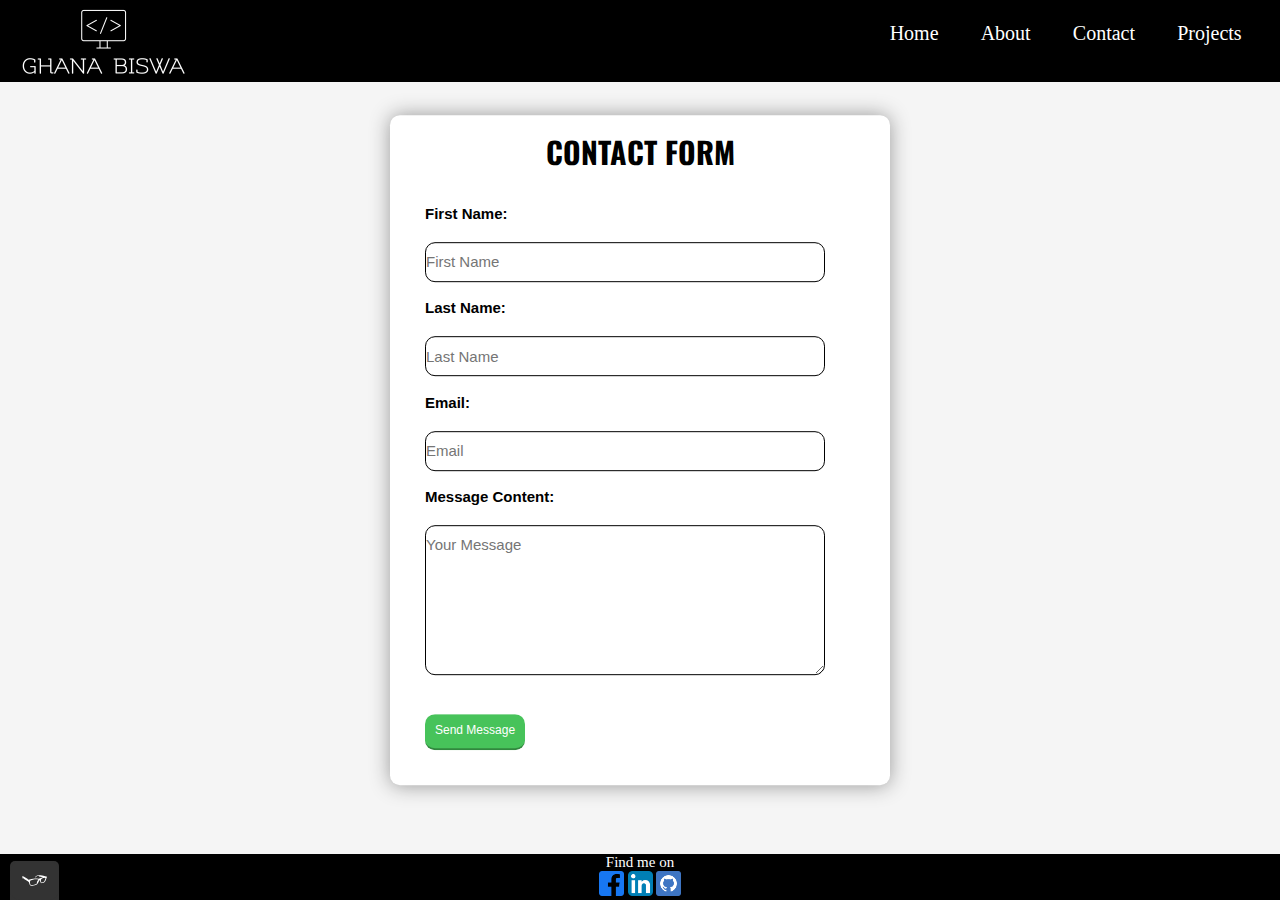
<file: contact.html>
<!DOCTYPE html>
<html lang="en">

<head>
    <meta charset="UTF-8">
    <meta http-equiv="X-UA-Compatible" content="IE=edge">
    <meta name="viewport" content="width=device-width, initial-scale=1.0">
    <title>CONTACT ME</title>
    <link rel="stylesheet" href="./CSS/reset_defult_browser.css">
    <link rel="stylesheet" href="./CSS/style.production.css">
</head>

<body>
    <header class="page-header">
        <nav class="main-navigation page-header__item">
            <!-- Add Your Logo Here -->
            <a href="./index.html"><img src="./img/PersonalLogo.png" class="page-header__item"
                    alt="My Logo with my name, Ghana Biswa written on it"></a>
            <ul role="menubar" class="navigation-list">
                <li role="presentation">
                    <a href="./index.html" role="menuitem" class="navigation-list__item navigation-list__item--active"
                        aria-label="Home Page">Home</a>
                </li>
                <li role="presentation">
                    <a href="./about.html" role="menuitem" class="navigation-list__item"
                        aria-label="My Experience as a full stack web developer">About</a>
                </li>
                <li role="presentation">
                    <a href="contact.html" role="menuitem" class="navigation-list__item"
                        aria-label="Contact Page">Contact</a>
                </li>
                <li role="presentation">
                    <a href="work.html" role="menuitem" class="navigation-list__item"
                        aria-label="Projects Page">Projects</a>
                </li>
            </ul>
        </nav>
    </header>




    <div class="contact-box">
        <h1>CONTACT FORM</h1>
        <form action="/login-form-action" method="post">
            <label for="firstName">First Name:</label>
            <input type="text" id="firstName" name="firstName" class="input-field" placeholder="First Name" required>
            <br><br>

            <label for="lastName">Last Name:</label>
            <input type="text" id="lastName" name="lastName" class="input-field" placeholder="Last Name" required>
            <br><br>

            <label for="email">Email:</label>
            <input type="email" id="email" name="email" class="input-field" placeholder="Email" required>
            <br><br>

            <label for="messageContent">Message Content:</label>
            <textarea name="message content" id="messageContent" class="input-field textarea-field"
                placeholder="Your Message" required></textarea>
            <br><br>
            <button type="button" class="btn">Send Message</button>
        </form>
    </div>

    <footer class="page-footer">
        <p>Find me on</p>
        <!-- Add Your Favcons here -->
        <div class="social-media">
            <img src="./img/fb_icon.png" alt=" A link image to my  Facebook">
            <img src="./img/in_icon.png" alt=" A link image to my linkedin">
            <img src="./img/gh_icon.png" alt=" A link image to my github">
        </div>

    </footer>

    <script src="./JS/app.js"></script>
</body>

</html>
</file>
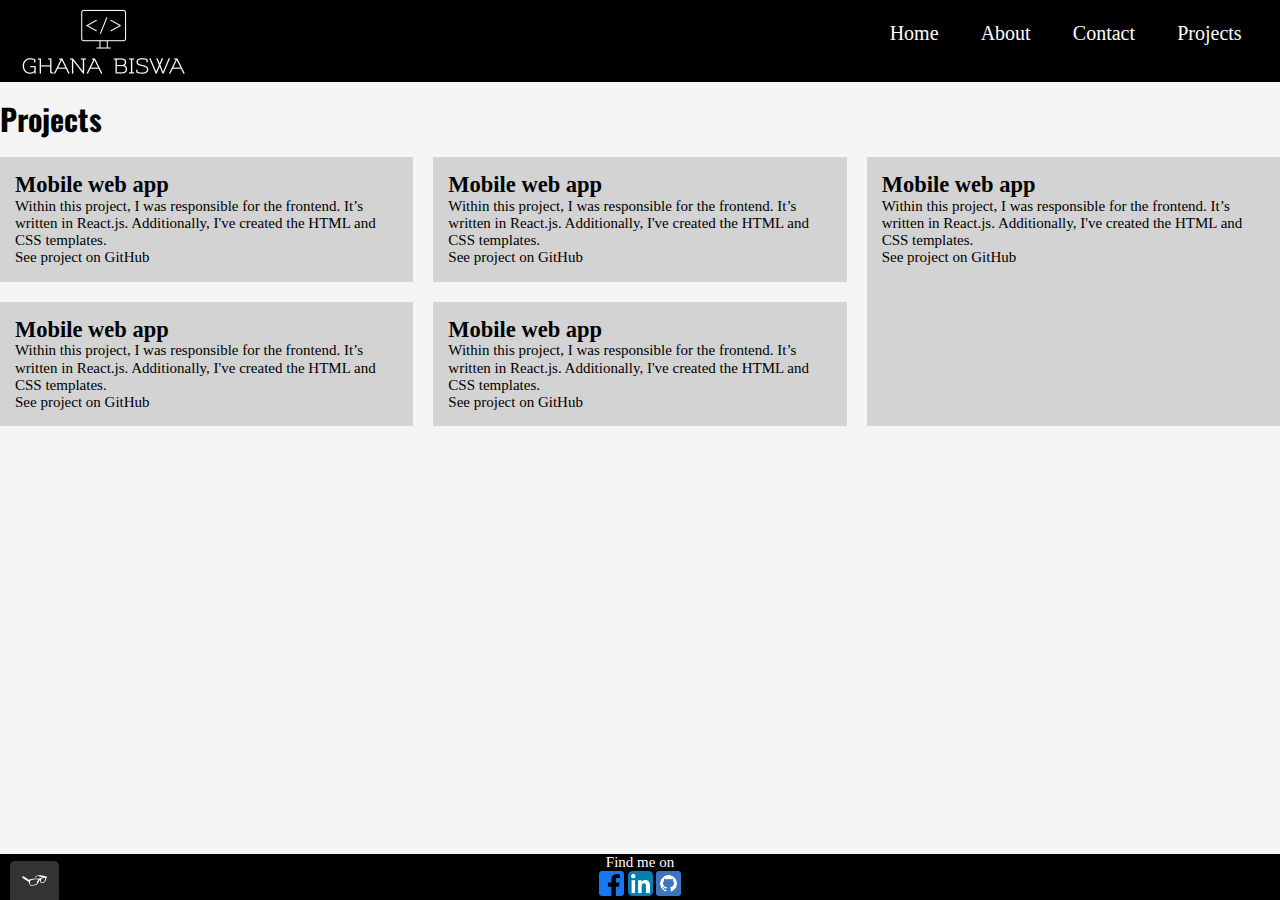
<file: work.html>
<!DOCTYPE html>
<html lang="en">

<head>
    <meta charset="UTF-8">
    <meta http-equiv="X-UA-Compatible" content="IE=edge">
    <meta name="viewport" content="width=device-width, initial-scale=1.0">
    <title>PROJECTS</title>
    <link rel="stylesheet" href="./CSS/reset_defult_browser.css">
    <link rel="stylesheet" href="./CSS/style.production.css">
</head>

<body>
    <header class="page-header">
        <nav class="main-navigation page-header__item">
            <!-- Add Your Logo Here -->
            <a href="./index.html"><img src="./img/PersonalLogo.png" class="page-header__item"
                    alt="My Logo with my name, Ghana Biswa written on it"></a>
            <ul role="menubar" class="navigation-list">
                <li role="presentation">
                    <a href="./index.html" role="menuitem" class="navigation-list__item navigation-list__item--active"
                        aria-label="Home Page">Home</a>
                </li>
                <li role="presentation">
                    <a href="./about.html" role="menuitem" class="navigation-list__item"
                        aria-label="My Experience as a full stack web developer">About</a>
                </li>
                <li role="presentation">
                    <a href="contact.html" role="menuitem" class="navigation-list__item"
                        aria-label="Contact Page">Contact</a>
                </li>
                <li role="presentation">
                    <a href="work.html" role="menuitem" class="navigation-list__item"
                        aria-label="Projects Page">Projects</a>
                </li>
            </ul>
        </nav>
    </header>


    <section>
        <h1>Projects</h1>
        <div class="grid">
            <div class="grid__item">
                <h2>Mobile web app</h2>
                <p>
                    Within this project, I was responsible for the frontend. It’s written in React.js. Additionally,
                    I've created
                    the HTML and CSS templates.
                </p>
                <a href="#">See project on GitHub</a>
            </div>
            <div class="grid__item">
                <h2>Mobile web app</h2>
                <p>
                    Within this project, I was responsible for the frontend. It’s written in React.js. Additionally,
                    I've created
                    the HTML and CSS templates.
                </p>
                <a href="#">See project on GitHub</a>
            </div>
            <div class="grid__item">
                <h2>Mobile web app</h2>
                <p>
                    Within this project, I was responsible for the frontend. It’s written in React.js. Additionally,
                    I've created
                    the HTML and CSS templates.
                </p>
                <a href="#">See project on GitHub</a>
            </div>
            <div class="grid__item">
                <h2>Mobile web app</h2>
                <p>
                    Within this project, I was responsible for the frontend. It’s written in React.js. Additionally,
                    I've created
                    the HTML and CSS templates.
                </p>
                <a href="#">See project on GitHub</a>
            </div>
            <div class="grid__item">
                <h2>Mobile web app</h2>
                <p>
                    Within this project, I was responsible for the frontend. It’s written in React.js. Additionally,
                    I've created
                    the HTML and CSS templates.
                </p>
                <a href="#">See project on GitHub</a>
            </div>

        </div>
    </section>
    <!-- Footer with links to social media profiles -->
    <footer class="page-footer">
        <p>Find me on</p>
        <!-- Add Your Favcons here -->
        <div class="social-media">
            <img src="./img/fb_icon.png" alt=" A link image to my  Facebook">
            <img src="./img/in_icon.png" alt=" A link image to my linkedin">
            <img src="./img/gh_icon.png" alt=" A link image to my github">
        </div>

    </footer>

    <script src="./JS/app.js"></script>
</body>

</html>
</file>
<file: CSS/style.production.css>
/*
* Prefixed by https://autoprefixer.github.io
* PostCSS: v8.3.6,
* Autoprefixer: v10.3.1
* Browsers: last 4 version
*/

@import url('https://fonts.googleapis.com/css2?family=Oswald:wght@700&display=swap');

*{
  -webkit-box-sizing: border-box;
          box-sizing: border-box;
  padding: 0;
  margin: 0;
}
body{
 background-color: #f5f5f5;
 font-family: 'Times New Roman', Times, serif;
 color: black;
 font-size: 15px;
}
h1{
font-family: 'Oswald', sans-serif;
}
ul{
  list-style-type: none;
}
.page-header ul a{
  /* This way it only targets the links on my unordered list in my nav */
  font-size: 20px;
  color: white;
  text-align: center;
}
a{
  text-decoration: none;
  color: black;
}
button:hover, button:focus {
  cursor: pointer;
  opacity: 0.8;
}
 ul li a:hover{
cursor: pointer;
color: red;
}
ul li a:visited{
  color: grey;
}
ul li a:active {
color: blue;
}
.social-media:hover{
  cursor: pointer;
}
.profile_portrait{
  float: left;
  margin-right: 40px;
  border-radius: 15px;
  width: 400px;
}
.page-footer{
  clear: both;
  display: -webkit-box;
  display: -ms-flexbox;
  display: flex;
  -webkit-box-orient: vertical;
  -webkit-box-direction: normal;
      -ms-flex-direction: column;
          flex-direction: column;
  text-align: center;
  color: white;
}
.profile{
  max-width: 700px;
  margin: 13% 20%;
}
.profile .button{
  margin-top: 10px;
}
.page-header {
  display: -webkit-box;
  display: -ms-flexbox;
  display: flex;
  width: 100%;
}
.page-header__item{
  -webkit-box-flex: 0;
      -ms-flex: 0 1 200px;
          flex: 0 1 200px;
}
.page-header__item:last-child {
  -webkit-box-flex: 1;
      -ms-flex-positive: 1;
          flex-grow: 1;
  text-align: right;
}
.navigation-list li {
  display: inline-block;
  margin-right: 3%;
}
.page-header__item{
  display: block;
  float: left;
  margin-top: -30px;
}
footer{
  position: fixed;
  bottom: 0;
  width: 100%;
  background-color: black;
}
.page-footer img{
  width: 25px;
}
nav{
  background-color: black;
  height: 7rem;
}
nav ul a {
  display: -webkit-box;
  display: -ms-flexbox;
  display: flex;
  margin-top: 80%;
}
/* CONTACT FORMS STARTS HERE */
.contact-box{
  width: 500px;
  background-color: #fff;
  -webkit-box-shadow: 0 0 20px 0 #999;
          box-shadow: 0 0 20px 0 #999;
 margin: 0 auto;
border-radius: 10px;
  top: 50%;
  left: 50%;
  -webkit-transform: translate(-50%,-50%);
      -ms-transform: translate(-50%,-50%);
          transform: translate(-50%,-50%);
  position: absolute;
  font-family: sans-serif;
 font-weight: bold;
}
.input-field{
  width: 400px;
  height: 40px;
  margin-top: 20px;
  border: 1px solid black;
  border-radius: 10px;
  outline: none;
}
label{
  width:240px;
  display: inline-block;
}
 .textarea-field{
   height: 150px;
   padding-top: 10px;
  }
  .btn{
    border-radius: 10px;
    color: white;
    margin-top: 18px;
    padding: 10px;
    background-color: #47c35a;
    font-size: 12px;
    cursor: pointer;
  }
  form{
    margin: 35px;
  }
  .contact-box h1{
    text-align: center;
  }
  /* CONTACT FORM ENDS HERE */

  /* ABOUT PAGE GRID STARTS HERE */
.grid {
  display: -ms-grid;
  display: grid;
  -ms-grid-columns: 300px 20px 300px 20px 300px;
  grid-template-columns: 300px 300px 300px;
  -ms-grid-columns: 1fr 20px 1fr 20px 1fr;
  grid-template-columns: 1fr 1fr 1fr;
  grid-gap: 20px;
}
.grid__item {
  background-color: #d3d3d3;
  padding: 15px;
}
.grid__item:last-child {
  -ms-grid-column: 3;
      grid-column-start: 3;
  -ms-grid-column-span: 0;
  grid-column-end: 3;
  -ms-grid-row: 1;
      grid-row-start: 1;
  -ms-grid-row-span: 2;
  grid-row-end: 3;
}
.grid .grid__item:hover {
  cursor: pointer;
  -webkit-filter: brightness(70%);
          filter: brightness(70%);
  -webkit-transition: all 500ms ease;
  -o-transition: all 500ms ease;
  transition: all 500ms ease;
}
/* GRID ENDS HERE */
/* CONTAINER ANIMATION SVG */
.container{
  max-width: 700px;
 margin: 0 auto;
}

/* MEDIA QUEIRES*/
@media all and (max-width: 500px) {
  .grid {
    -ms-grid-columns: 1fr;
    grid-template-columns: 1fr;
  }
}
@media all and (min-width: 500px) and (max-width: 750px){
  .grid {
    -ms-grid-columns: 1fr 20px 1fr;
    grid-template-columns: 1fr 1fr;
  }
}
@media all and (max-width: 750px) {
  .grid {
    grid-gap: 10px;
  }
  .grid__item:last-child {
    grid-column: auto / auto;
    grid-row: auto / auto;
  }
  h1 {
    font-size: 22px;
  }
}
.button {
  /* overwrites browser defaults and resets the border */
  border: none;
  display: inline-block;
  /* takes the font from the outer container */
  font-family: inherit;
  /* styles the button */
  background-color: #357b70;
  color: white;
  text-decoration: none;
  padding: 10px;
  border-radius: 10px;
  /* width of the border, type, color */
  border-bottom: 2px solid rgba(0, 0, 0, 0.3);
  -webkit-transition: .02s opacity;
  -o-transition: .02s opacity;
  transition: .02s opacity;
}
button {
  /* overwrites browser defaults and resets the border */
  border: none;
  display: inline-block;
  /* takes the font from the outer container */
  font-family: inherit;
  /* styles the button */
  background-color: #357b70;
  color: white;
  text-decoration: none;
  padding: 10px;
  border-radius: 10px;
  /* width of the border, type, color */
  border-bottom: 2px solid rgba(0, 0, 0, 0.3);
  -webkit-transition: .02s opacity;
  -o-transition: .02s opacity;
  transition: .02s opacity;
}

button:hover,
button:focus,
.button:hover,
.button:focus {
  /* lets the mouse appear as a hand when hovering over the button */
  cursor: pointer;
  /* reduces the opacity of the button to 80% */
  opacity: 0.8;
}


/*  KeyFrames   */
@-webkit-keyframes color-change {
  0% {
    fill: #edc655;
  }
  50% {
    fill: #fcffad;
  }
  100%{
    fill: #f76414;
  }
}
@keyframes color-change {
  0% {
    fill: #edc655;
  }
  50% {
    fill: #fcffad;
  }
  100%{
    fill: #f76414;
  }
}

.sun{
  -webkit-animation: color-change 4s infinite alternate linear;
          animation: color-change 4s infinite alternate linear;
}

@-webkit-keyframes cloud-move{
 from{
   -webkit-transform: translate(0,50px);
           transform: translate(0,50px);
 }
 to{
   -webkit-transform: translate(200px,50px);
           transform: translate(200px,50px);
 }
}

@keyframes cloud-move{
 from{
   -webkit-transform: translate(0,50px);
           transform: translate(0,50px);
 }
 to{
   -webkit-transform: translate(200px,50px);
           transform: translate(200px,50px);
 }
}
.cloud-front{
  -webkit-animation: 30s cloud-move infinite alternate linear;
          animation: 30s cloud-move infinite alternate linear;
}
@-webkit-keyframes cloud-move-reverse{
  from {
    -webkit-transform: translate(446px, 48px);
            transform: translate(446px, 48px);
  }
  to {
    -webkit-transform: translate(100px, 48px);
            transform: translate(100px, 48px);
  }
}
@keyframes cloud-move-reverse{
  from {
    -webkit-transform: translate(446px, 48px);
            transform: translate(446px, 48px);
  }
  to {
    -webkit-transform: translate(100px, 48px);
            transform: translate(100px, 48px);
  }
}
.cloud-back{
  -webkit-animation: 34s cloud-move-reverse infinite alternate linear;
          animation: 34s cloud-move-reverse infinite alternate linear;
}
</file>
